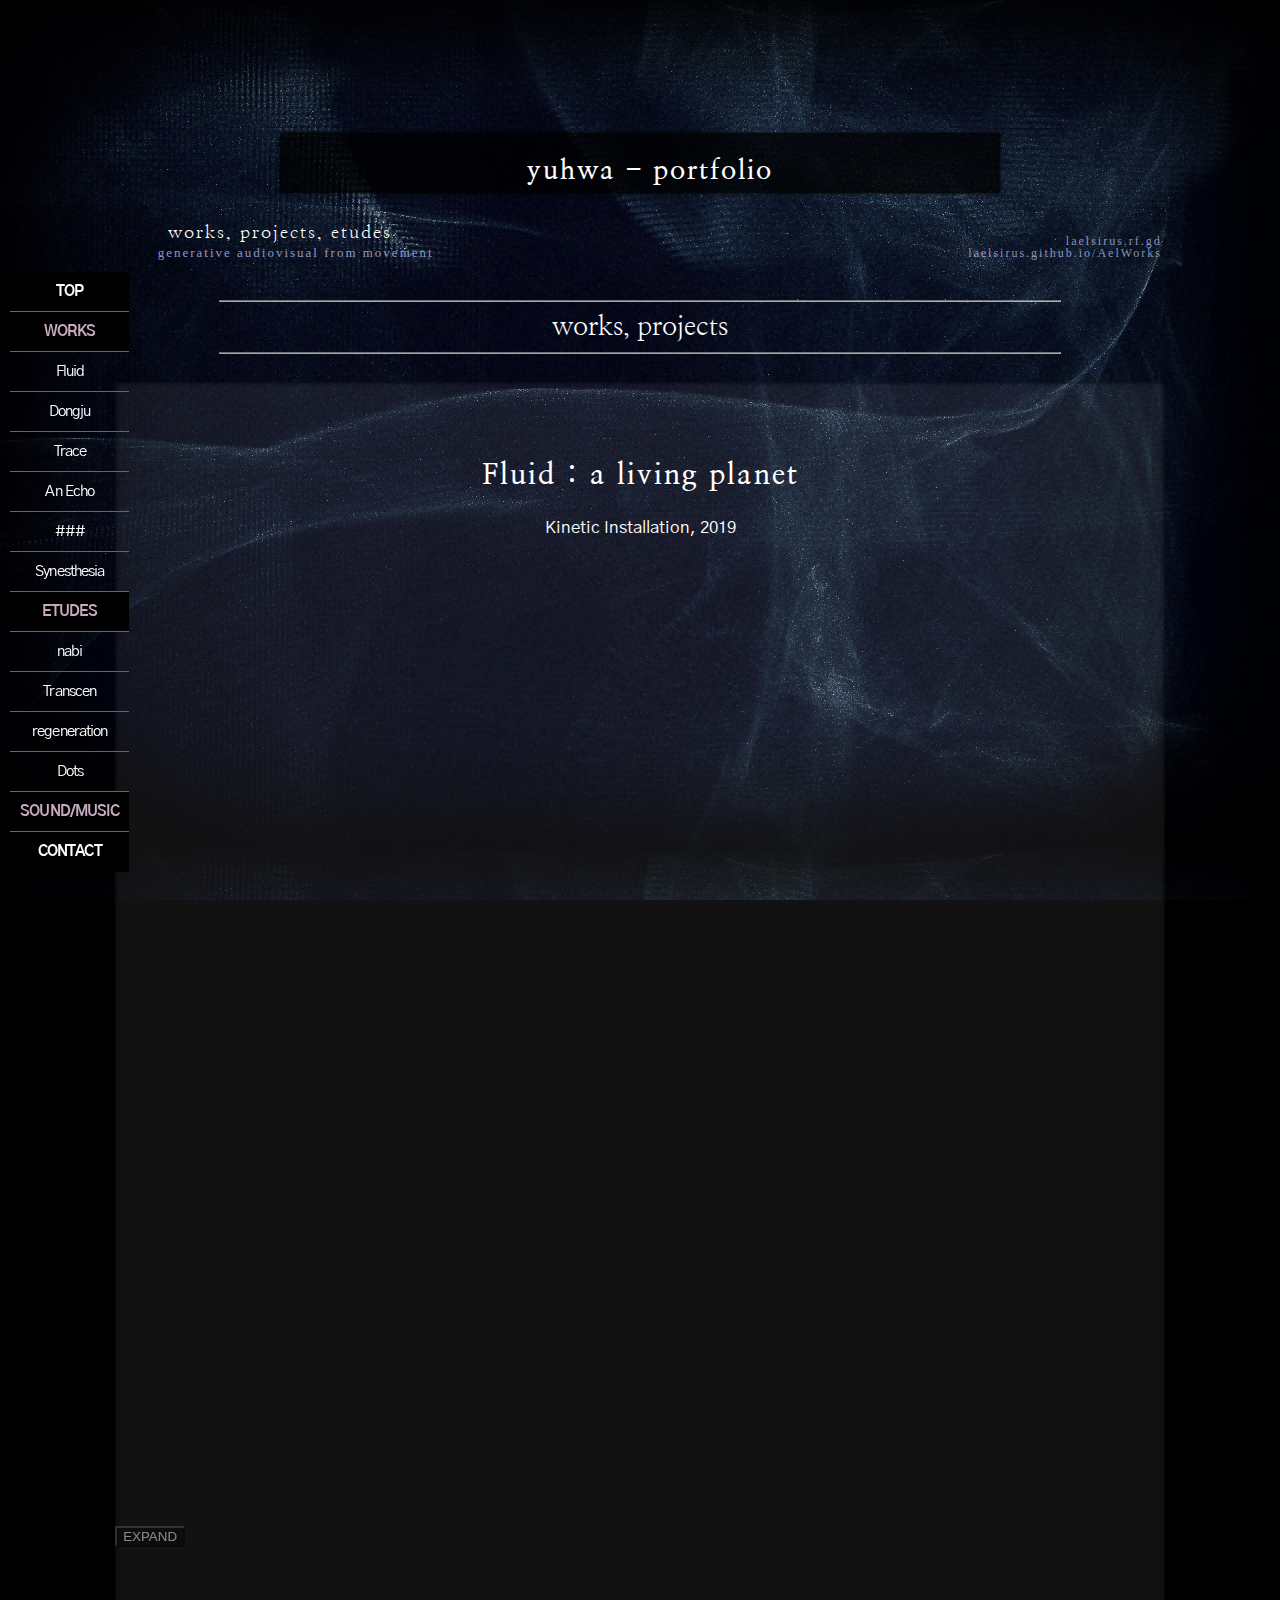
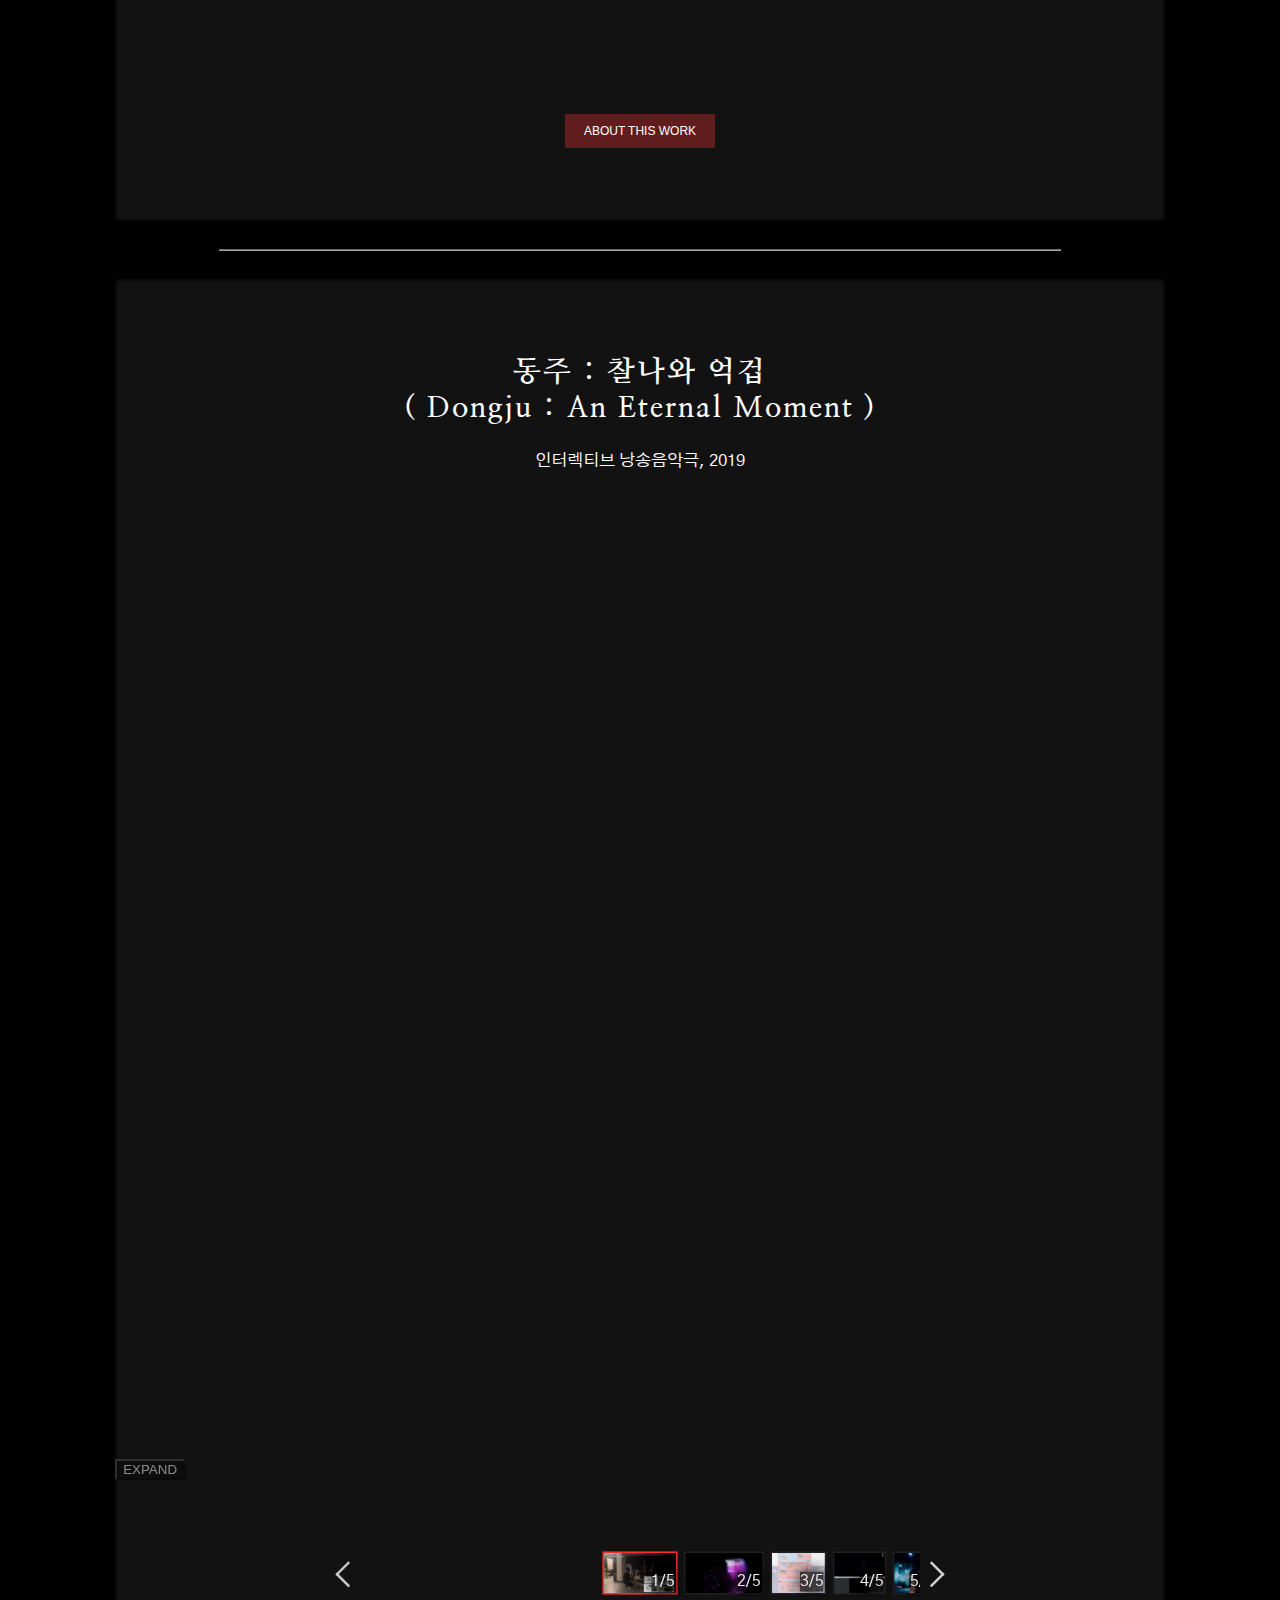
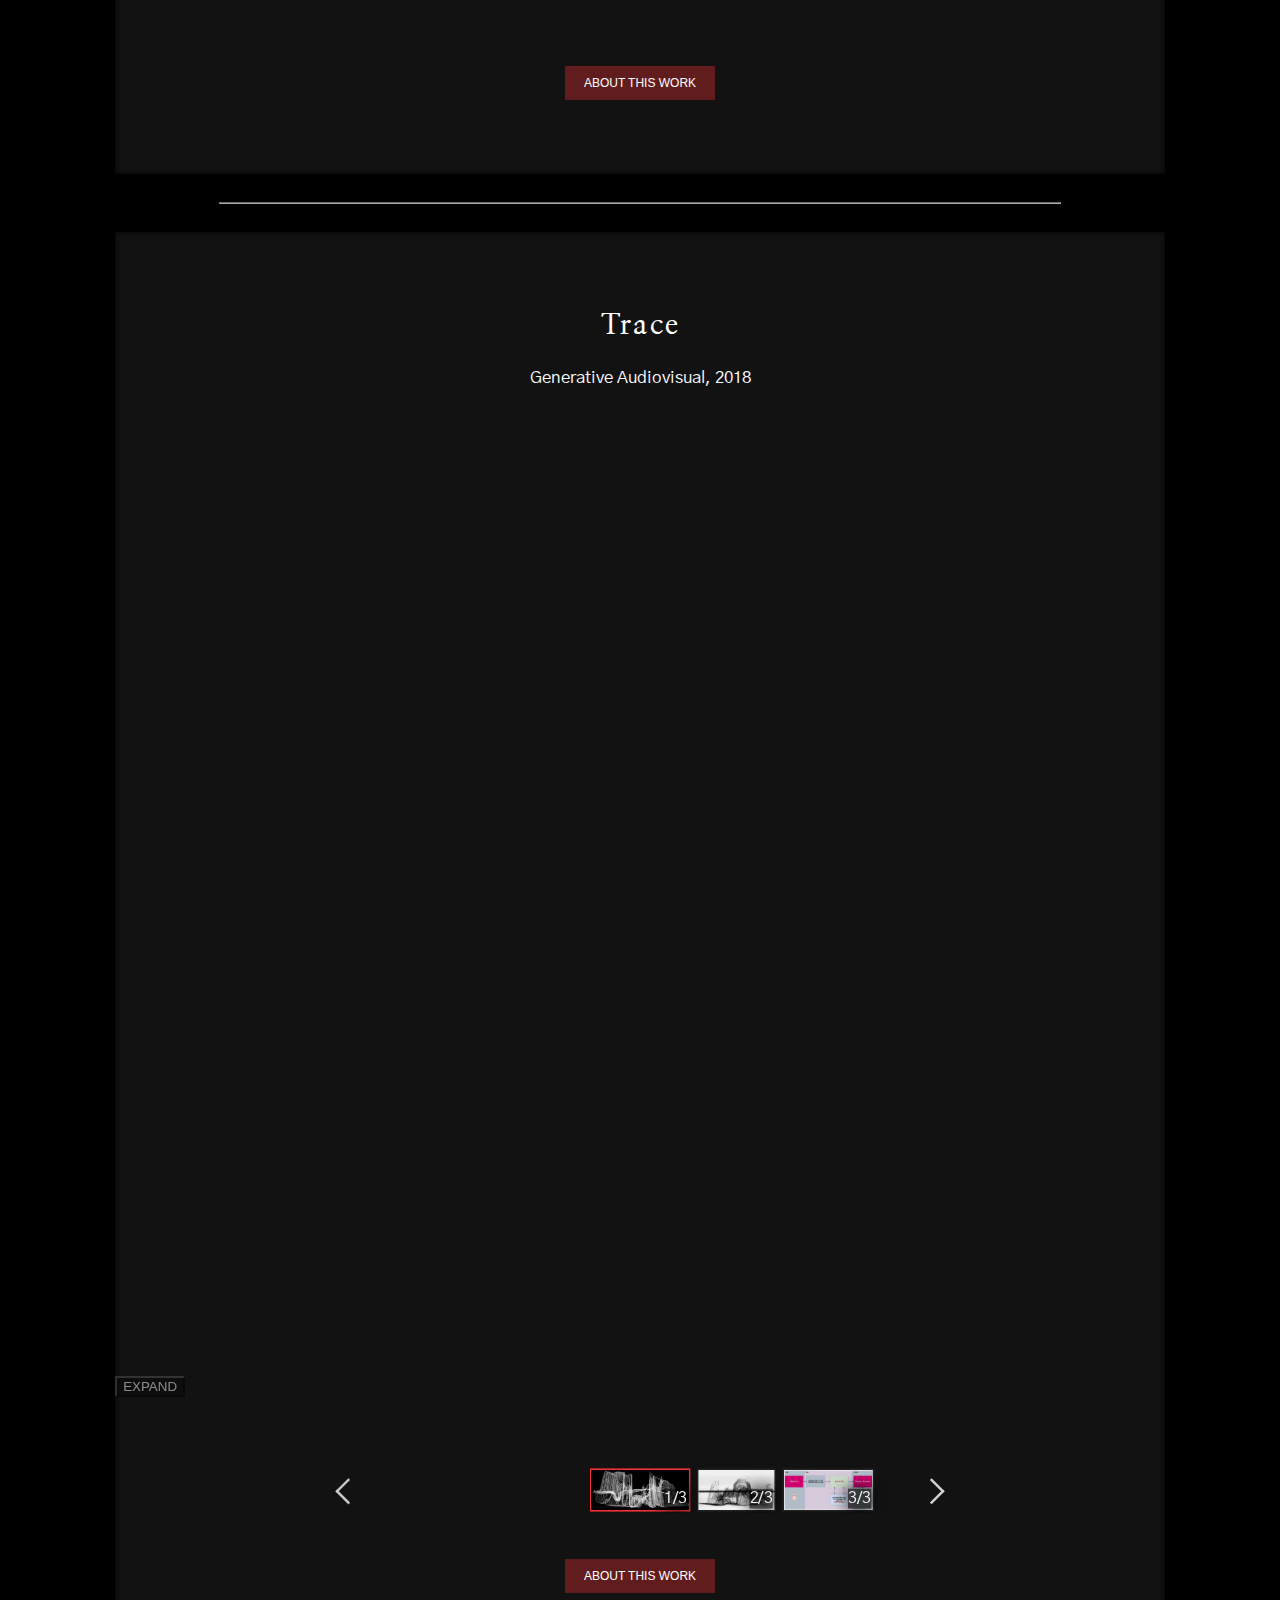
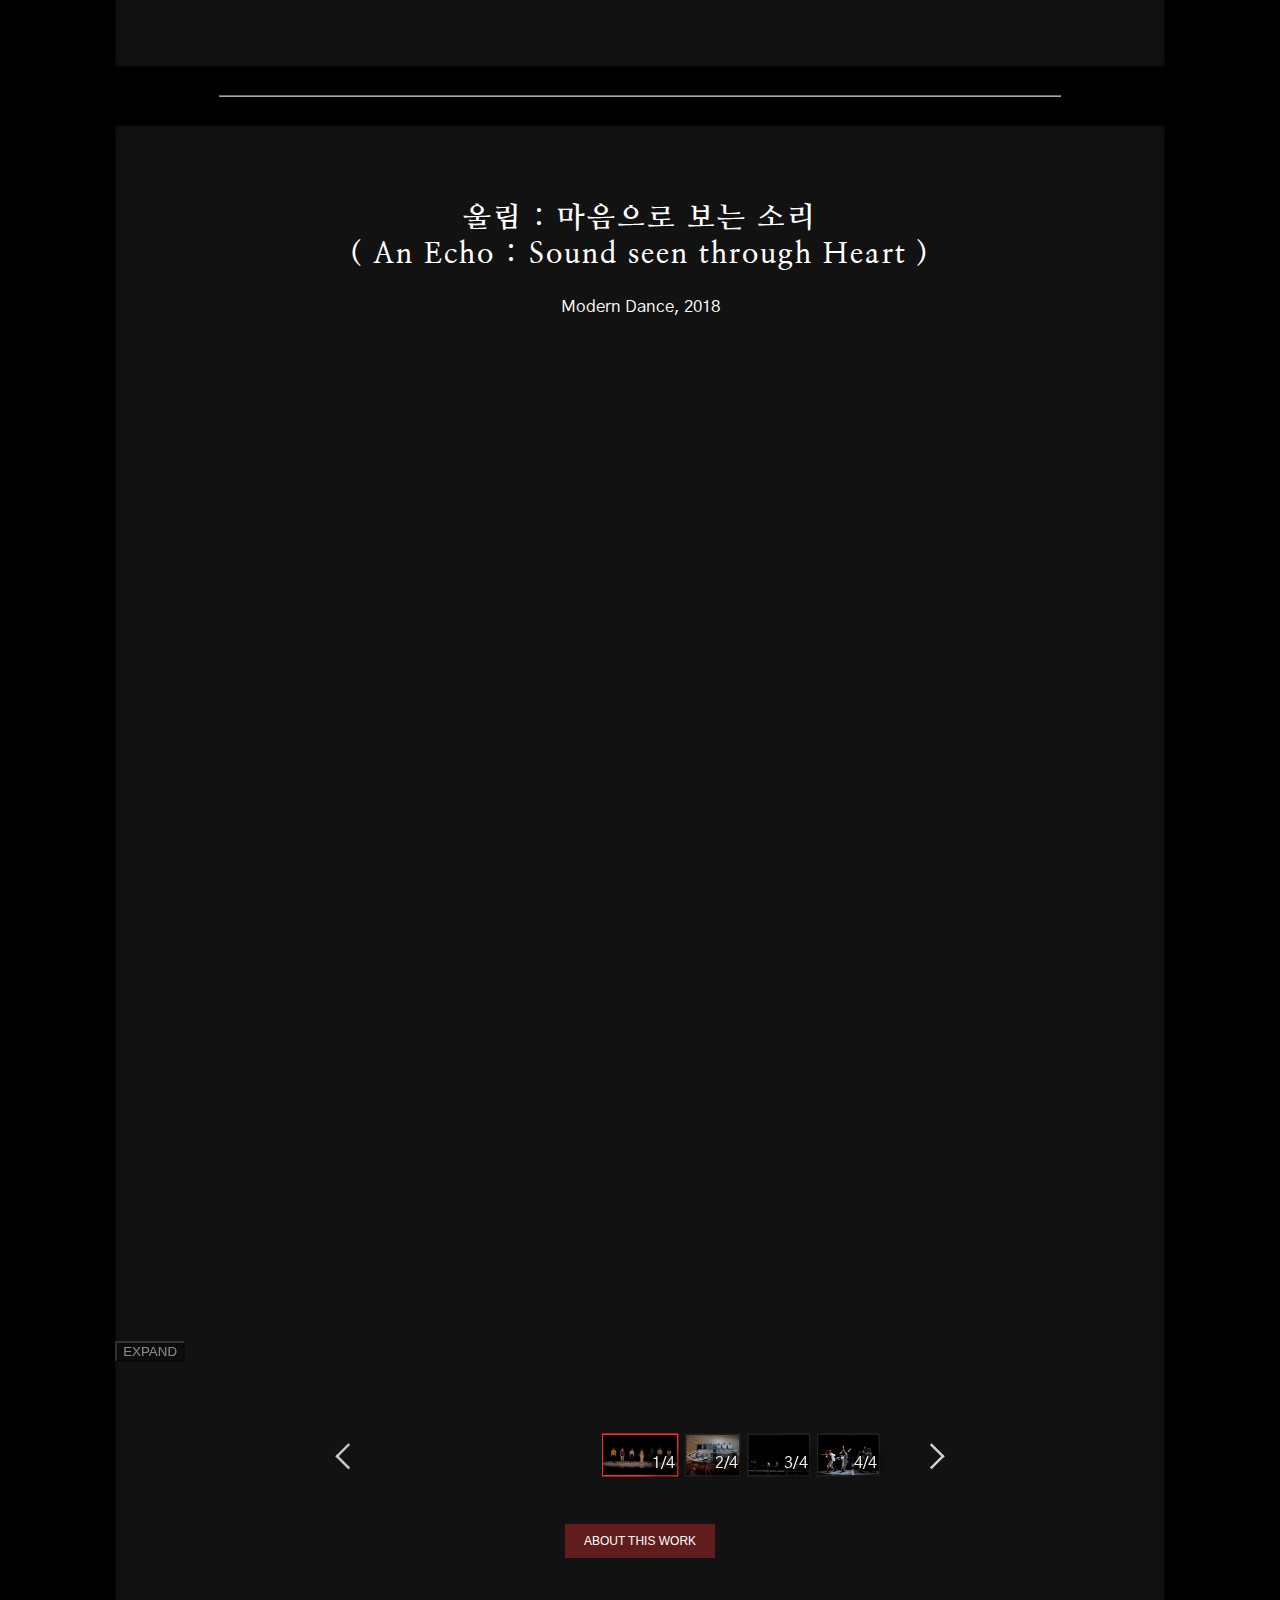
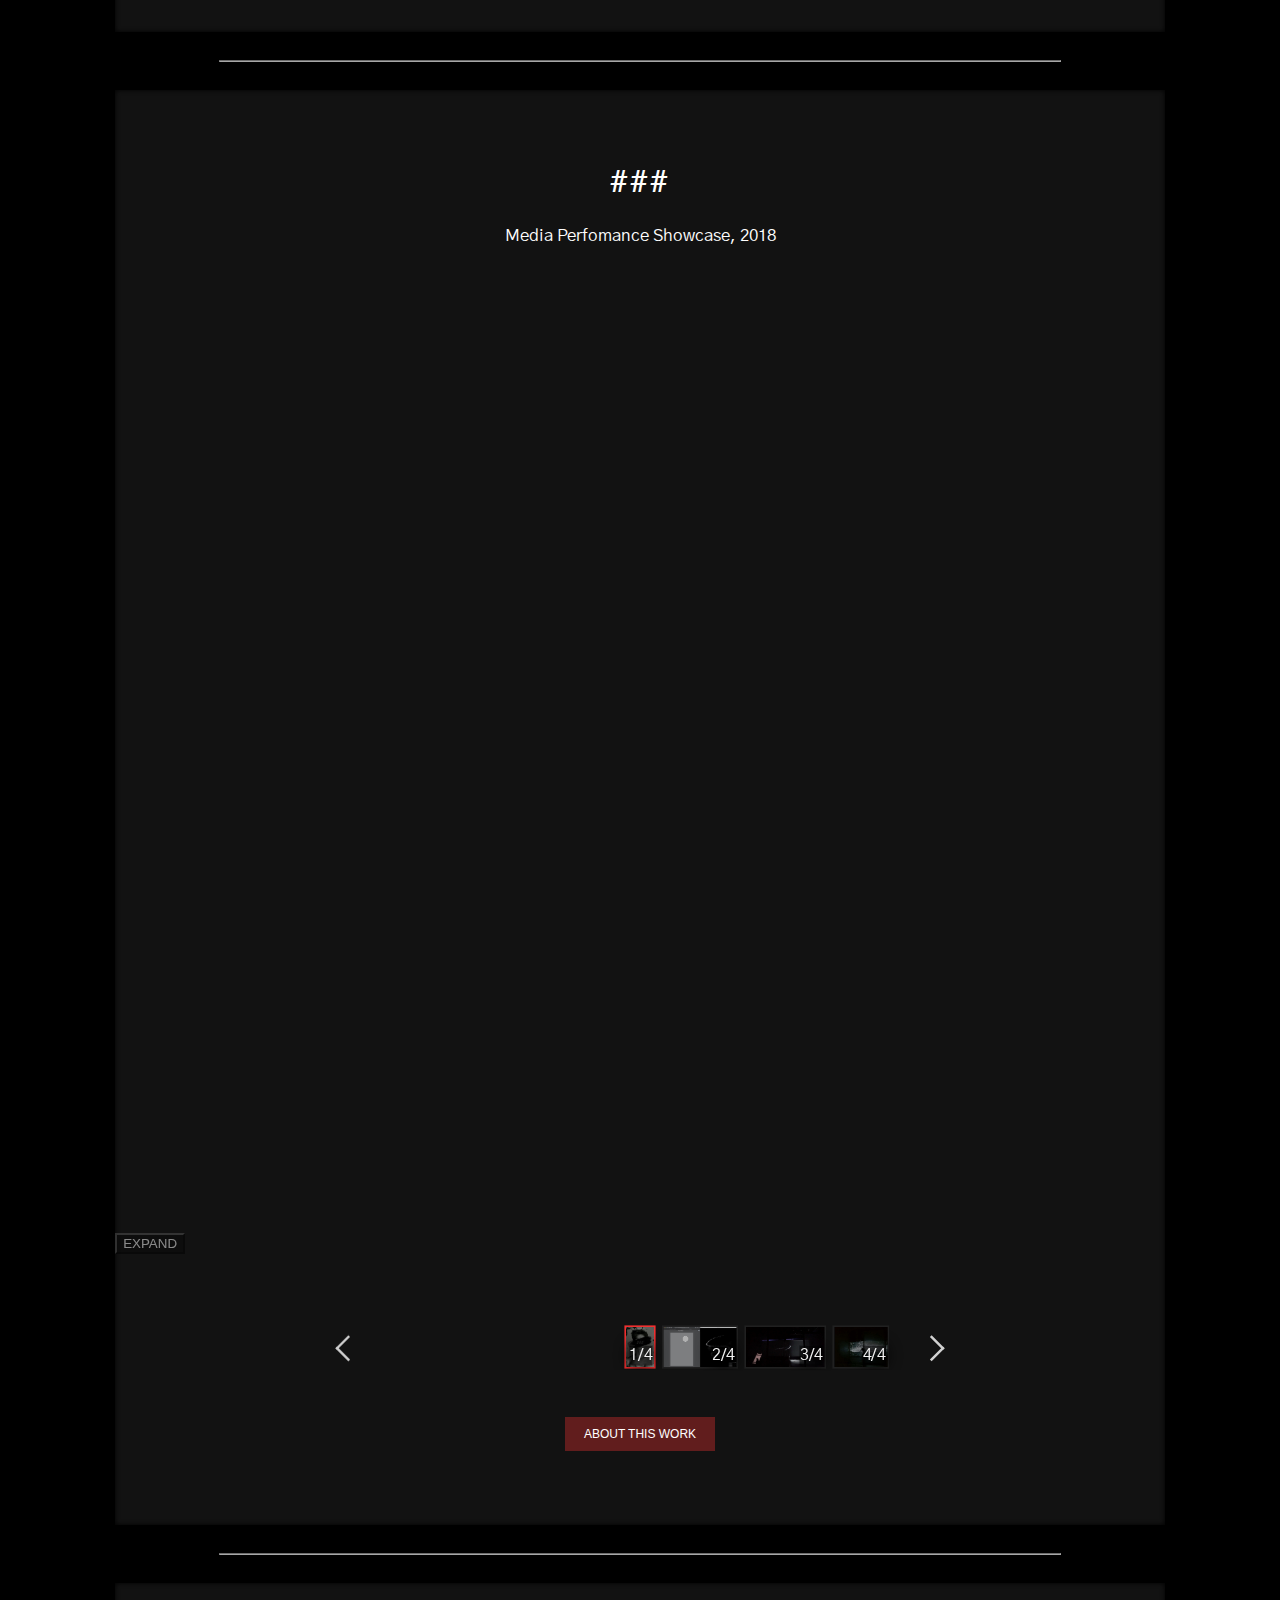
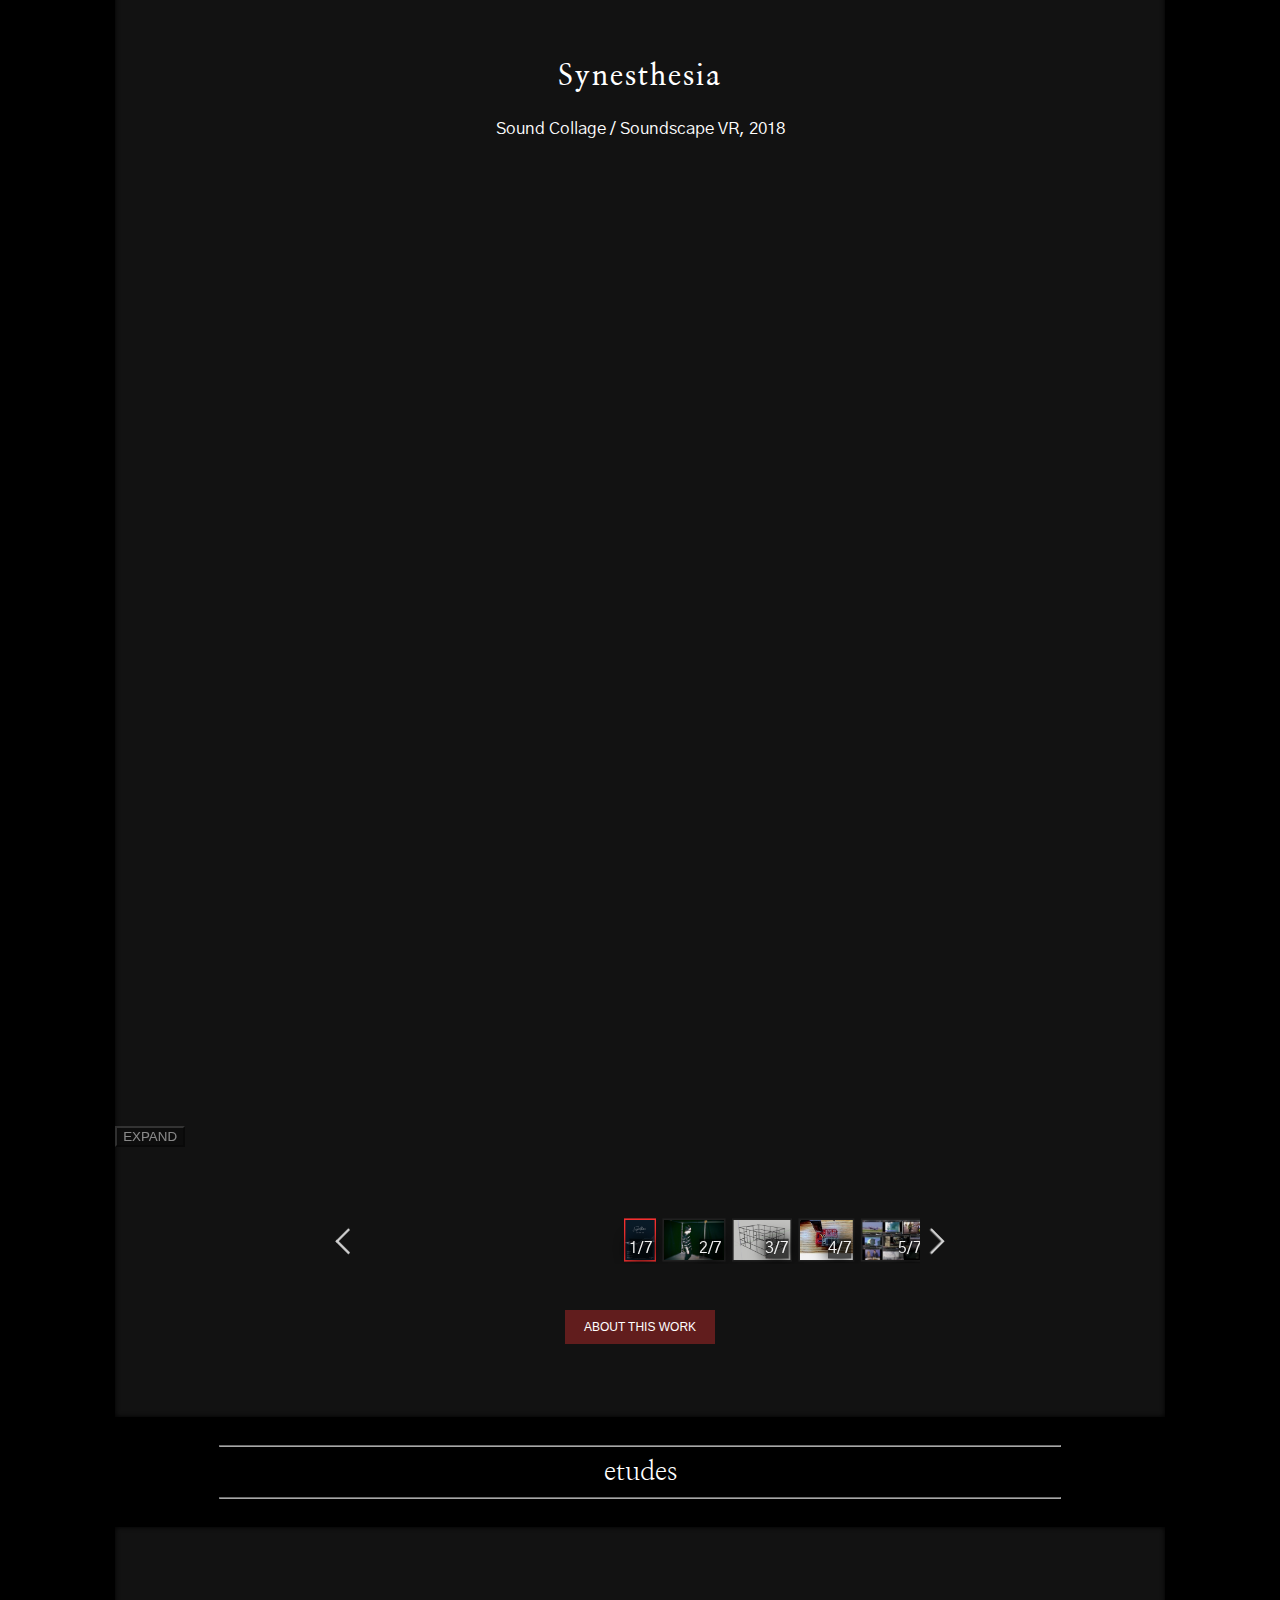
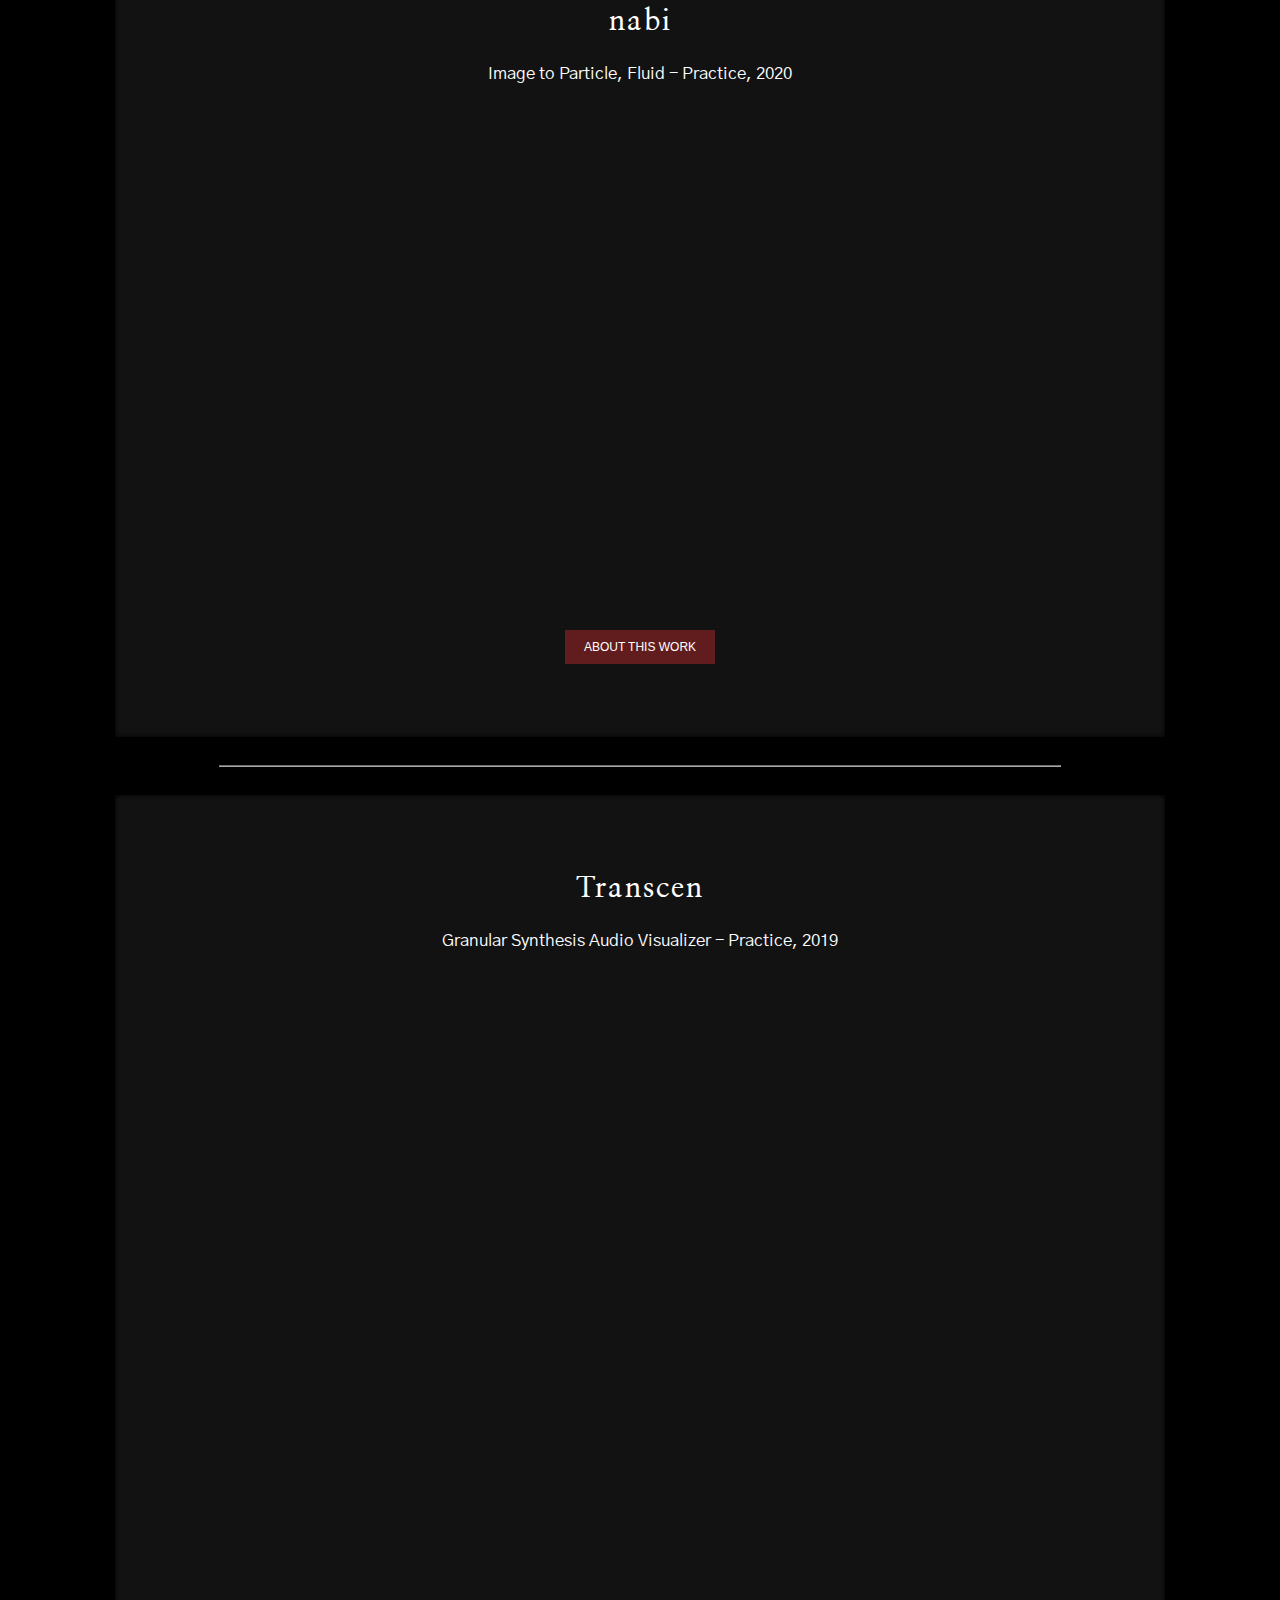
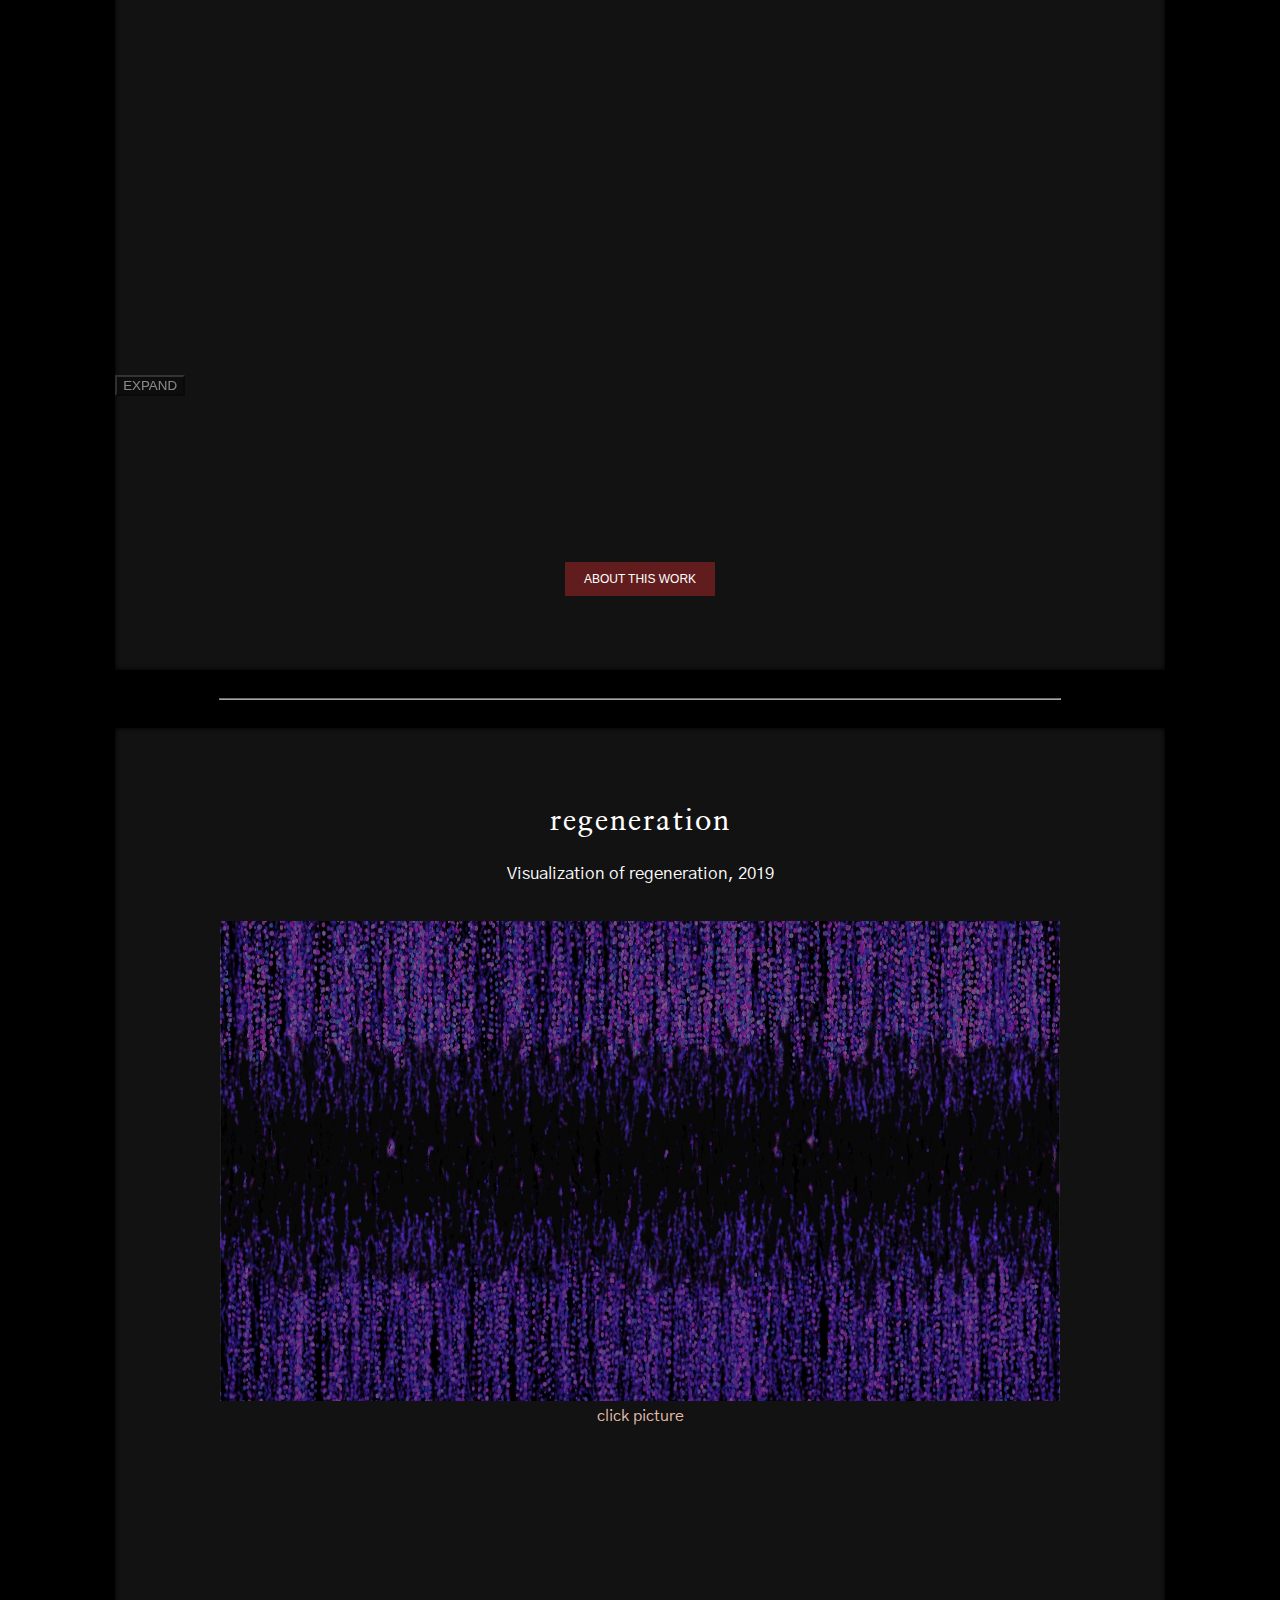
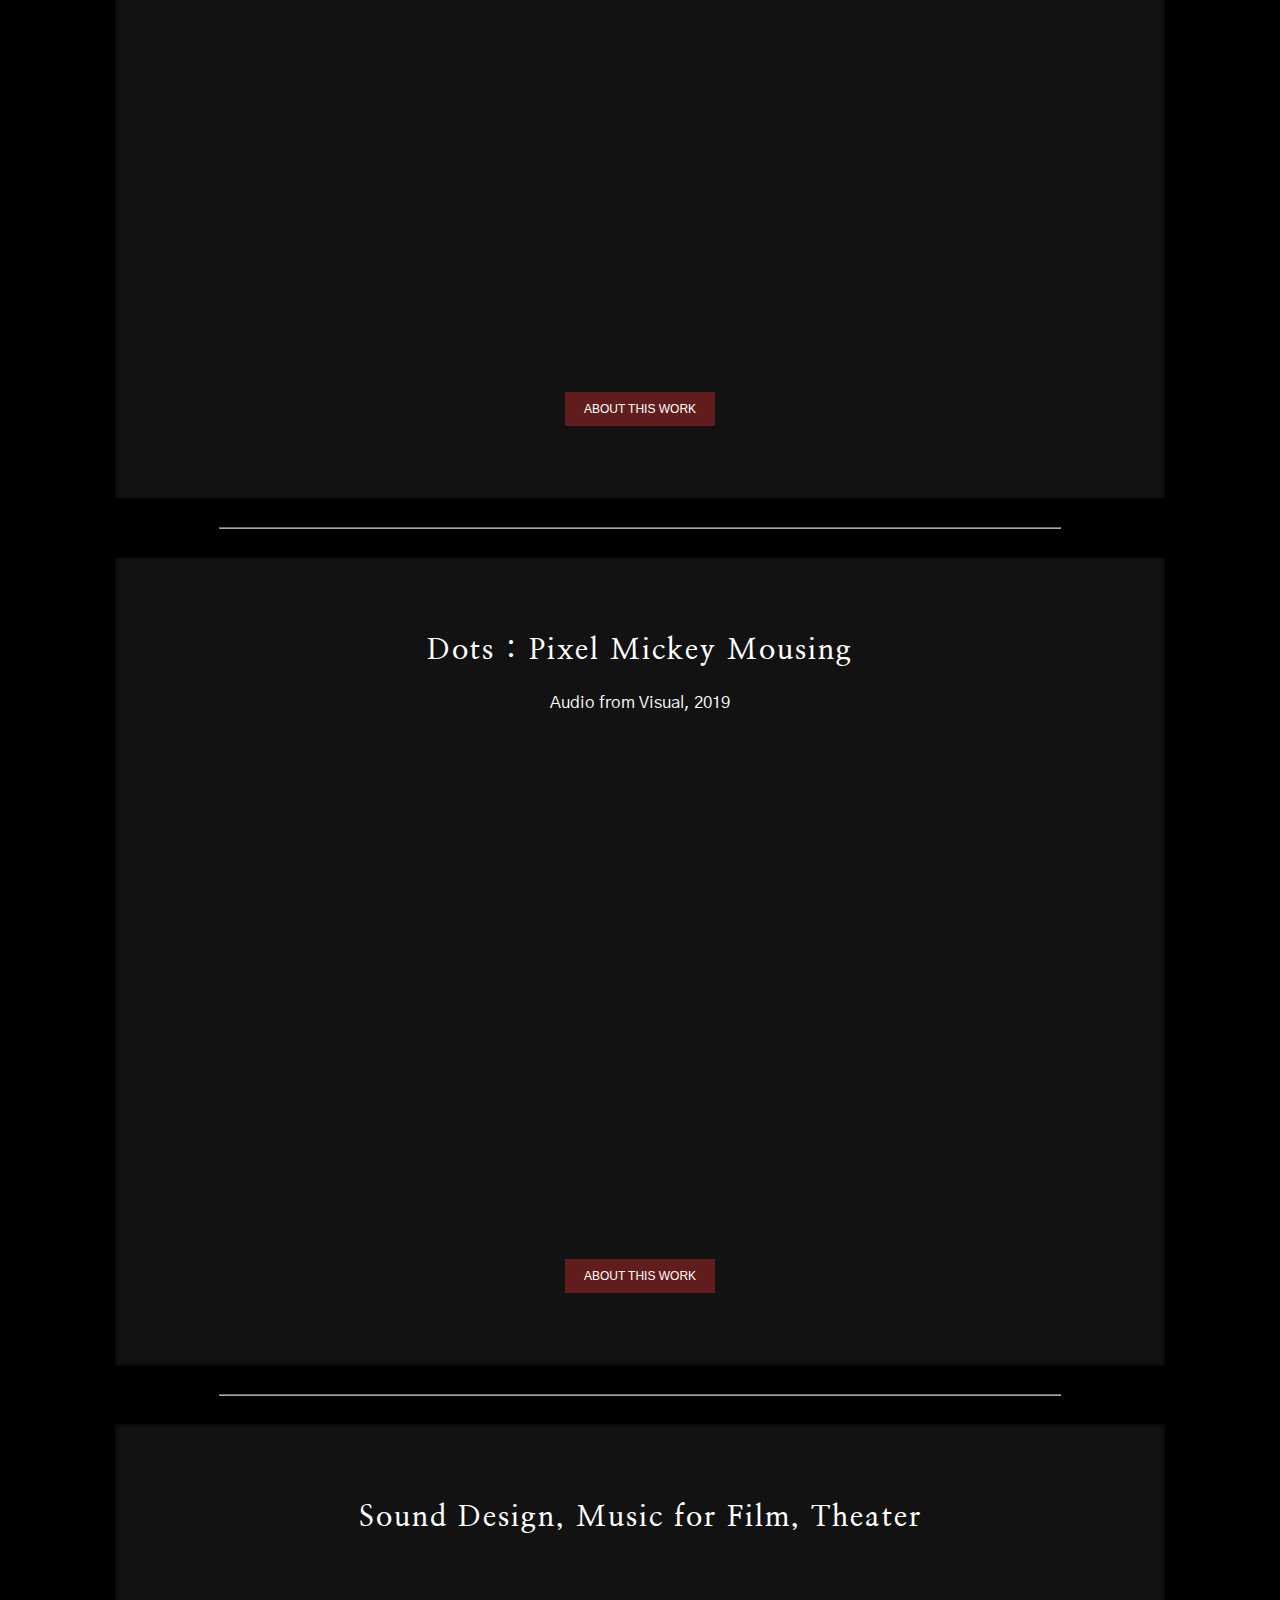
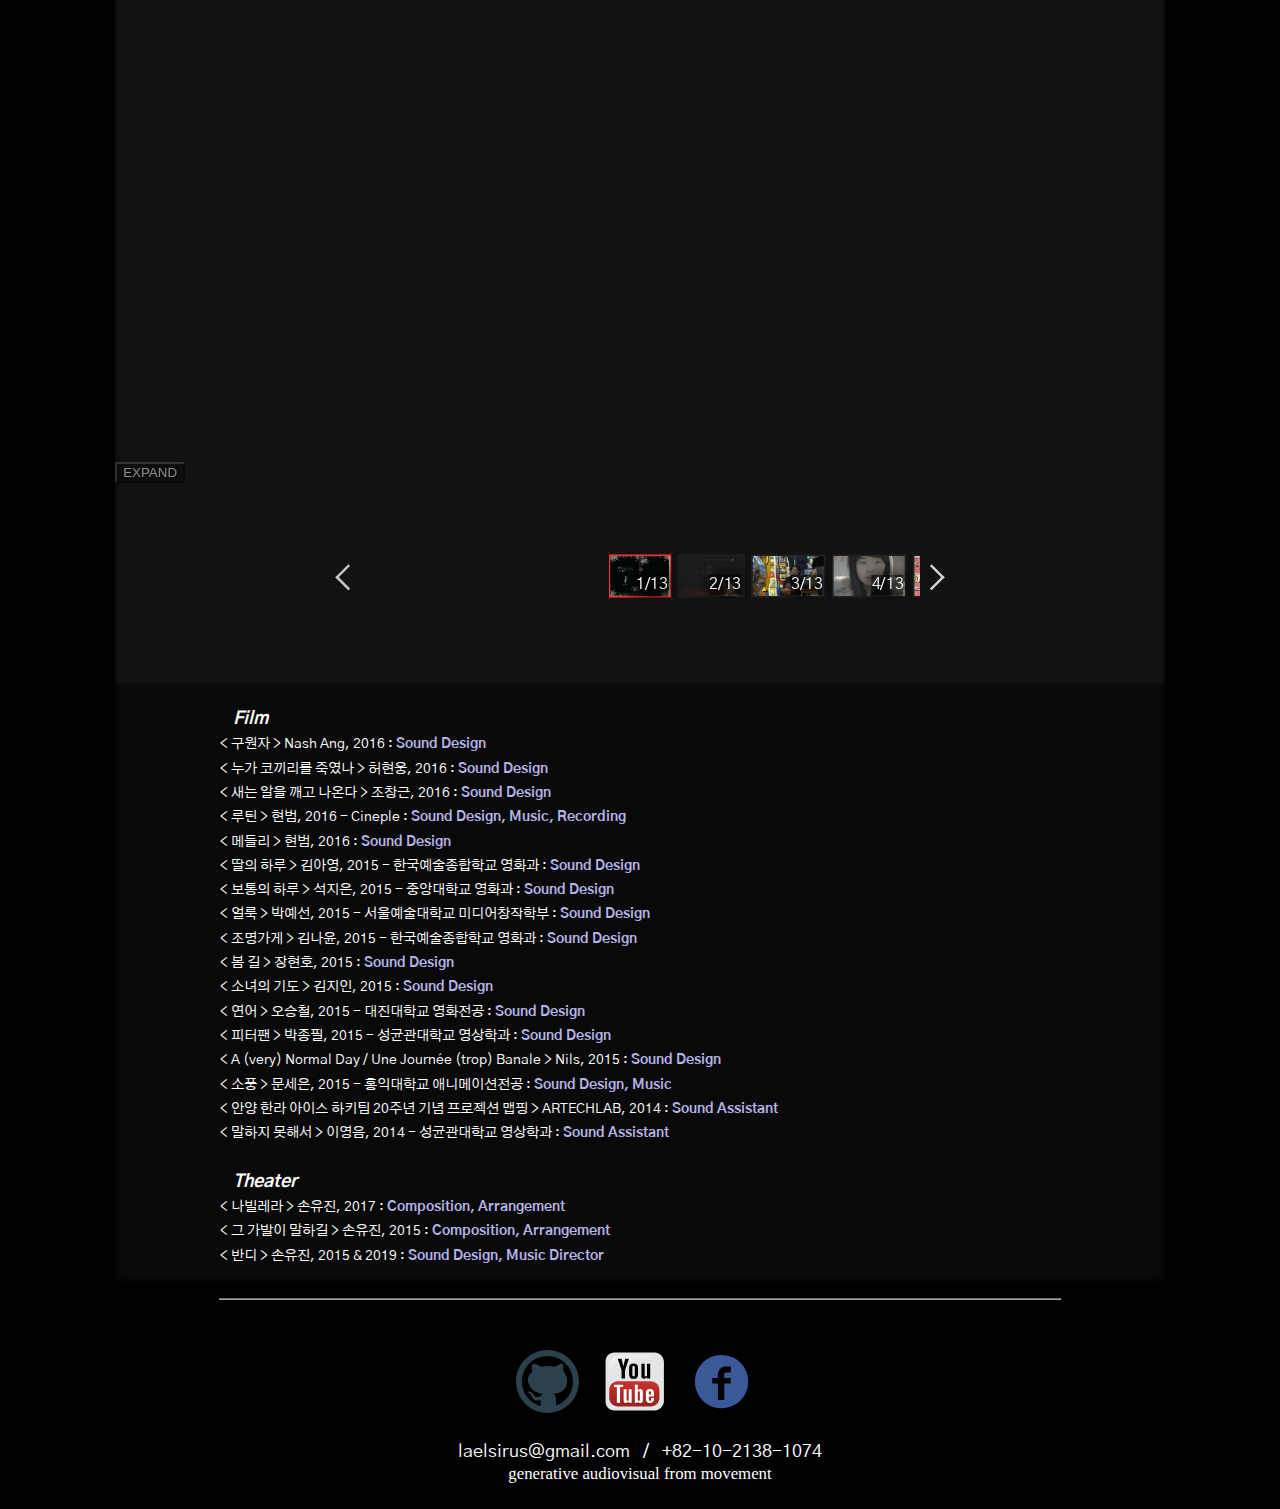
<file: index.html>
<!doctype html>
<html>
<head>
<meta charset="utf-8">
<title>Ael Works</title>
<link href="slider/ninja-slider.css" rel="stylesheet" type="text/css" />
<link href="slider/thumbnail-slider.css" rel="stylesheet" type="text/css" />
<link href="js/expander.css" rel="stylesheet" type="text/css" />
<link href="css/style.css?Version=1.0" rel="stylesheet" type="text/css">
<link href="https://fonts.googleapis.com/css?family=Gothic+A1:400,900|Nanum+Myeongjo&display=swap&subset=korean" rel="stylesheet">
<script src="https://ajax.googleapis.com/ajax/libs/jquery/2.1.4/jquery.min.js"></script>
<script src="js/expander.js"></script>
<script src="slider/ninjaVideoPlugin.js"></script>
<script src="slider/ninja-slider.js" type="text/javascript"></script>
<script src="slider/thumbnail-slider.js" type="text/javascript"></script>
<script>
      function fadeInPage() {
        if (!window.AnimationEvent) { return; }
        var fader = document.getElementById('fader');
        fader.classList.add('fade-out');
      }

      document.addEventListener('DOMContentLoaded', function() {
        if (!window.AnimationEvent) { return }

        var anchors = document.getElementsByTagName('EDITING');

        for (var idx=0; idx<anchors.length; idx+=1) {
          if (anchors[idx].hostname !== window.location.hostname) {
            return;
          }

          anchors[idx].addEventListener('click', function(event) {
            var fader = document.getElementById('fader'),
                anchor = event.currentTarget;

            var listener = function() {
              window.location = anchor.href;
              fader.removeEventListener('animationend', listener);
            };
            fader.addEventListener('animationend', listener);

            event.preventDefault();
            fader.classList.add('fade-in');
          });
        }
      });

      window.addEventListener('pageshow', function (event) {
        if (!event.persisted) {
          return;
        }
        var fader = document.getElementById('fader');
        fader.classList.remove('fade-in');
      });
</script>
<script>
jQuery(document).ready(function($) {
    $(".scroll").click(function(event){
        $(document.getElementsByClassName("toggleClass")).css("display","none");
        event.preventDefault();
        $('html,body').animate({scrollTop:$(this.hash).offset().top}, 1500);
    });
    // $(".scrollButton").click(function(event){
    //     event.preventDefault();
    //     $('html,body').animate({scrollTop:$(this.hash).offset().top}, 1500);
    // });
});

$(document).ready(function(){
  $("#nabi").click(function(){ 
    $("#nabiToggle").toggle(1000);
  });
});
$(document).ready(function(){
  $("#transcen").click(function(){ 
    $("#transcenToggle").toggle(1000);
  });
});
$(document).ready(function(){
  $("#fluid").click(function(){ 
    $("#fluidToggle").toggle(1000);
  });
});
$(document).ready(function(){
  $("#dots").click(function(){ 
    $("#dotsToggle").toggle(1000);
  });
});
$(document).ready(function(){
  $("#regeneration").click(function(){ 
    $("#regenerationToggle").toggle(1000);
  });
});
$(document).ready(function(){
  $("#dongju").click(function(){ 
    $("#dongjuToggle").toggle(1000);
  });
});
$(document).ready(function(){
  $("#trace").click(function(){ 
    $("#traceToggle").toggle(1000);
  });
});
$(document).ready(function(){
  $("#echo").click(function(){ 
    $("#echoToggle").toggle(1000);
  });
});
$(document).ready(function(){
  $("#sharp").click(function(){ 
    $("#sharpToggle").toggle(1000);
  });
});
$(document).ready(function(){
  $("#synesthesia").click(function(){ 
    $("#synesthesiaToggle").toggle(1000);
  });
});
</script>
<script>
window.onkeydown = function() {
  var kcode = event.keyCode;
  if(kcode == 27) event.returnValue = false;
  // if(kcode == 84) event.returnValue = $("body,html,ninja-slider8,ninja-slider8.fullscreen").scrollTop($(document).height());
}
</script>
<style>
  body{
    background-color:black;
    background-image:url(img/particle.jpg);
    background-size: 100%;
    background-attachment: fixed;
    font-family: 'Gothic A1', sans-serif;
    color:white;
    margin-left: 9%;
    margin-right: 9%;
    margin-top: 9%;
    overflow: auto;
  }
</style>
</head>
<body>

  <script type="text/javascript">
      function isMobile() {
        var a = navigator.userAgent || navigator.vendor || window.opera;
        return /(android|bb\d+|meego).+mobile|avantgo|bada\/|blackberry|blazer|compal|elaine|fennec|hiptop|iemobile|ip(hone|od)|iris|kindle|lge |maemo|midp|mmp|mobile.+firefox|netfront|opera m(ob|in)i|palm( os)?|phone|p(ixi|re)\/|plucker|pocket|psp|series(4|6)0|symbian|treo|up\.(browser|link)|vodafone|wap|windows (ce|phone)|xda|xiino/i.test(a) || /1207|6310|6590|3gso|4thp|50[1-6]i|770s|802s|a wa|abac|ac(er|oo|s\-)|ai(ko|rn)|al(av|ca|co)|amoi|an(ex|ny|yw)|aptu|ar(ch|go)|as(te|us)|attw|au(di|\-m|r |s )|avan|be(ck|ll|nq)|bi(lb|rd)|bl(ac|az)|br(e|v)w|bumb|bw\-(n|u)|c55\/|capi|ccwa|cdm\-|cell|chtm|cldc|cmd\-|co(mp|nd)|craw|da(it|ll|ng)|dbte|dc\-s|devi|dica|dmob|do(c|p)o|ds(12|\-d)|el(49|ai)|em(l2|ul)|er(ic|k0)|esl8|ez([4-7]0|os|wa|ze)|fetc|fly(\-|_)|g1 u|g560|gene|gf\-5|g\-mo|go(\.w|od)|gr(ad|un)|haie|hcit|hd\-(m|p|t)|hei\-|hi(pt|ta)|hp( i|ip)|hs\-c|ht(c(\-| |_|a|g|p|s|t)|tp)|hu(aw|tc)|i\-(20|go|ma)|i230|iac( |\-|\/)|ibro|idea|ig01|ikom|im1k|inno|ipaq|iris|ja(t|v)a|jbro|jemu|jigs|kddi|keji|kgt( |\/)|klon|kpt |kwc\-|kyo(c|k)|le(no|xi)|lg( g|\/(k|l|u)|50|54|\-[a-w])|libw|lynx|m1\-w|m3ga|m50\/|ma(te|ui|xo)|mc(01|21|ca)|m\-cr|me(rc|ri)|mi(o8|oa|ts)|mmef|mo(01|02|bi|de|do|t(\-| |o|v)|zz)|mt(50|p1|v )|mwbp|mywa|n10[0-2]|n20[2-3]|n30(0|2)|n50(0|2|5)|n7(0(0|1)|10)|ne((c|m)\-|on|tf|wf|wg|wt)|nok(6|i)|nzph|o2im|op(ti|wv)|oran|owg1|p800|pan(a|d|t)|pdxg|pg(13|\-([1-8]|c))|phil|pire|pl(ay|uc)|pn\-2|po(ck|rt|se)|prox|psio|pt\-g|qa\-a|qc(07|12|21|32|60|\-[2-7]|i\-)|qtek|r380|r600|raks|rim9|ro(ve|zo)|s55\/|sa(ge|ma|mm|ms|ny|va)|sc(01|h\-|oo|p\-)|sdk\/|se(c(\-|0|1)|47|mc|nd|ri)|sgh\-|shar|sie(\-|m)|sk\-0|sl(45|id)|sm(al|ar|b3|it|t5)|so(ft|ny)|sp(01|h\-|v\-|v )|sy(01|mb)|t2(18|50)|t6(00|10|18)|ta(gt|lk)|tcl\-|tdg\-|tel(i|m)|tim\-|t\-mo|to(pl|sh)|ts(70|m\-|m3|m5)|tx\-9|up(\.b|g1|si)|utst|v400|v750|veri|vi(rg|te)|vk(40|5[0-3]|\-v)|vm40|voda|vulc|vx(52|53|60|61|70|80|81|83|85|98)|w3c(\-| )|webc|whit|wi(g |nc|nw)|wmlb|wonu|x700|yas\-|your|zeto|zte\-/i.test(a.substr(0, 4));
      }

      if (isMobile()) {
        document.location = "https://laelsirus.github.io/AelWorks/mobile";
      }
      else {
      }
  </script>

  <svg id="fader"></svg>
  <script>fadeInPage()</script>
  
  <section id="main" style="padding: 0 0 0 0;">
        <div class="target" id="100"></div>
  </section>

  <div class="container" style="background-color: rgba(0,0,0,0.5);">
    <nav class="navi" style="font-size: 130%; line-height: 90%; background-color: rgba(0,0,0,0.5); box-shadow: 0 0 3px 0px black;">
    <br>
    <a href="JavaScript:window.location.reload()" style="width: 100%; font-family: 'Nanum Myeongjo', serif; letter-spacing: 2px; font-size: 130%; font-weight: bolder;">
      yuhwa - portfolio
    </a>
    </nav>
  </div>
  <h1>works, projects, etudes
  <div style="font-family: 'Nanum Myeongjo;', serif; font-size: 12px; float: right; text-align: right; line-height: 12px; margin-right: 3px; color: rgba(170,170,255,1);">
  <br>
  <a class="alter" href="http://laelsirus.rf.gd" style="color: rgba(200,200,255,0.7);">laelsirus.rf.gd</a>
  <br>
  <a class="alter" href="https://laelsirus.github.io/AelWorks" style="color: rgba(200,200,255,0.7);">laelsirus.github.io/AelWorks</a>
  <br>

  <!-- <a class="alter" href="index.html" style="color: rgba(100,200,255,0.7); line-height: 150%; font-weight: bold;">KOREAN</a> -->
  <!-- <a class="alter" href="index_en.html" style="color: rgba(100,200,255,0.5);">ENGLISH</a> -->
  <br>

  </div>
  <div style="font-family: 'Nanum Myeongjo;', serif; font-size: 13px; line-height: 15px; margin-left: -10px; color: rgb(150,150,200);">
    generative audiovisual from movement
  </div>
  </h1>
  <aside id="nav" style="margin-left: -10%; word-break:break-all; font-size: 95%; letter-spacing: -0.1vmin;">
    <nav>
        <a href="#100" class="scroll" style="background-color: black; font-weight: bold;">TOP</a>
        <a href="#99" class="scroll" style="background-color: black; font-weight: bold; color:rgba(200, 170, 190, 100);">WORKS</a>
        <a href="#9" class="scroll">Fluid</a>
        <a href="#6" class="scroll">Dongju</a>
        <a href="#5" class="scroll">Trace</a>
        <a href="#4" class="scroll">An Echo</a>
        <a href="#3" class="scroll">###</a>
        <a href="#2" class="scroll">Synesthesia</a>
        <a href="#98" class="scroll" id="practice" style="background-color: black; font-weight: bold; color:rgba(200, 170, 190, 100);">ETUDES</a>
        <a href="#11" class="scroll">nabi</a>
        <a href="#10" class="scroll">Transcen</a>
        <a href="#8" class="scroll">regeneration</a>
        <a href="#7" class="scroll">Dots</a>
        <a href="#1" class="scroll" style="background-color: black; font-weight: bold; color:rgba(200, 170, 190, 100);">SOUND/MUSIC</a>
        <a href="#0" class="scroll" id="bottom" style="background-color: black; font-weight: bold; border-color: rgba(0,0,0,0); ">CONTACT</a>
    </nav>
  </aside>

  <script type="text/javascript">
    $('#nav nav a').on('click', function(event) {
        $(this).parent().find('a').removeClass('active');
        $(this).addClass('active');
    });

    $(window).on('scroll', function() {
        $('.target').each(function() {
            if($(window).scrollTop() > $(this).offset().top - 300) {
                var id = $(this).attr('id');
                $('#nav nav a').removeClass('active');
                $('#nav nav a[href=#'+ id +']').addClass('active');
            }
            if($(window).scrollTop() < 50) {
                $('#nav nav a').removeClass('active');
            }
            if ($(window).scrollTop() + $(window).height() > $(document).height() - 50 ) {
                $('#nav nav a').removeClass('active');
            }
        });
    });
  </script>
<!--   <script>
function sidebar_toggle(name) {
  var root = document.documentElement;
  var buttonText = document.getElementById(name);
  if (~root.className.indexOf(' selector')) {
    root.className = root.className.replace(' selector', '');
    $(document.getElementById("ninja-slider8")).css("-webkit-transform","scale(1,1)");
    buttonText.value = "EXPAND";
  } else {
    root.className += ' selector';
    $(document.getElementById("ninja-slider8")).css("-webkit-transform","scale(1.5,1.5)");
    buttonText.value = "ESC";
  };
};
  </script> -->

    <div class="target" id="99"></div>
    <br>
    <hr>
    <div style="text-align: center; font-family: 'Nanum Myeongjo', serif; font-size: 3vmin;">
    works, projects
    </div>
    <hr>
    <br>


  <section id="main">    
      <div class="target" id="9"></div>
    
    <h2>
      Fluid : a living planet
    </h2>
    <p>
      Kinetic Installation, 2019
      <br>
      <br>
      <iframe width="80%" height="480" src="https://player.vimeo.com/video/348847683" frameborder="0" allow="accelerometer; autoplay; encrypted-media; gyroscope; picture-in-picture" allowfullscreen></iframe>
    </p>

    <!--startSlider-->
    <div style="color:transparent;" "font-size: 0px;" "line-height: 0;">
    <div id='ninja-slider9' class="sliderClass">
        <div>
        <div class="slider-inner">
            <ul>
                <li>
                    <div class="video">
                        <iframe src="https://www.youtube.com/embed/ZXpu2382kHE?enablejsapi=1&start=0&rel=0&showinfo=0&iv_load_policy=3&modestbranding=1" wmode="Opaque" frameborder="0" allowfullscreen></iframe>
                    </div>
                    <div class="caption">가상 항성계 사운드 초안</div>
                </li>
                <li>
                    <div class="video">
                        <iframe src="https://www.youtube.com/embed/Ex9VvZrYZ_E?enablejsapi=1&start=0&rel=0&showinfo=0&iv_load_policy=3&modestbranding=1" wmode="Opaque" frameborder="0" allowfullscreen></iframe>
                    </div>
                    <div class="caption">LED 제어를 위한 항성계 공전 운동에 따른 컬러 합성 실험</div>
                </li>
                <li>
                    <a class="ns-img" href="img/fluid/fluid01.jpg"></a>
                    <div class="caption">전시장 Set-up</div>
                </li>
                <li>
                    <a class="ns-img" href="img/fluid/fluid02.jpg"></a>
                    <div class="caption">최종 현장 연동</div>
                </li>
                <li>
                    <a class="ns-img" href="img/fluid/fluid03.jpg"></a>
                    <div class="caption">전시 디스플레이 스크린</div>
                </li>
                <li>
                    <a class="ns-img" href="img/fluid/fluid04.jpg"></a>
                    <div class="caption">가상 항성계 사운드 Live Set</div>
                </li>
                <li>
                    <a class="ns-img" href="img/fluid/fluid05.jpg"></a>
                    <div class="caption">가상 항성계 사운드 구조</div>
                </li>
                <li>
                    <a class="ns-img" href="img/fluid/fluid06.jpg"></a>
                    <div class="caption">아카이브를 위한 2채널 HRTF 레코딩</div>
                </li>
            </ul>
            <div class="fs-iconButton" title="Expand/ESC"><input type="button" id="FSFluid" onclick="sidebar_toggle_fluid();" value="EXPAND"></div>
        </div>
        <div id="thumbnail-slider9">
                <div class="inner">
                    <ul>
                        <li>
                            <a class="thumb" href="img/fluid/thumb/fluidVideo01.jpg"></a>
                            <span>1/8</span>
                        </li>
                        <li>
                            <a class="thumb" href="img/fluid/thumb/fluidVideo02.jpg"></a>
                            <span>2/8</span>
                        </li>
                        <li>
                            <a class="thumb" href="img/fluid/thumb/fluid01.jpg"></a>
                            <span>3/8</span>
                        </li>
                        <li>
                            <a class="thumb" href="img/fluid/thumb/fluid02.jpg"></a>
                            <span>4/8</span>
                        </li>
                        <li>
                            <a class="thumb" href="img/fluid/thumb/fluid03.jpg"></a>
                            <span>5/8</span>
                        </li>
                        <li>
                            <a class="thumb" href="img/fluid/thumb/fluid04.jpg"></a>
                            <span>6/8</span>
                        </li>
                        <li>
                            <a class="thumb" href="img/fluid/thumb/fluid05.jpg"></a>
                            <span>7/8</span>
                        </li>
                        <li>
                            <a class="thumb" href="img/fluid/thumb/fluid06.jpg"></a>
                            <span>8/8</span>
                        </li>
                    </ul>
                </div>
            </div>
        </div>
    </div>
    </div>
    <!--endSlider-->
<!-- <div class="target" id="test"></div> -->
    <p>
      <br>
      <!-- <a href="#test" class="scrollButton"> -->
      <button id="fluid">ABOUT THIS WORK</button>
      <!-- </a> -->
      <br>
      <article>
      <p2 id="fluidToggle" class="toggleClass" style="display:none;">
        <br>
        <stitle>
        Fluid : a living planet
        </stitle>
        <br>
        <stitle2>
        Kinetic Installation, 남산예술센터 심재순관 2층
        <br>
        06.15 ~ 06.16, 2019
        </stitle2>
        <br>
        <br>
        유체, 열, 관성에 기반한 살아있는 행성 창조, 9개 채널의 스피커를 통한 가상 항성계와 행성 사운드 생성
        <br>
        Rheoscopic Fluid, Acryl, Aluminum, Mortor, Speaker, Webcam, 1300 * 1500
        <br>
        Ableton Live, Max
        <br>
        <br>
        <credit>Credit</credit>
        <br>
        <br>
        theTeam presents
        <br>
        <br>
        <smallIndex>Director, Materials Research, Hardware</smallIndex>
        <br>
        김성백
        <br>
        <br>
        <smallIndex>Physical Computing, Hardware</smallIndex>
        <br>
        최혜정
        <br>
        <br>
        <smallIndex>Interactive Sound Generation</smallIndex>
        <br>
        <me>김유화</me>
        <br>
        <br>
        <smallIndex>Sound Design</smallIndex>
        <br>
        박제호
        <br>
        <br>
        <smallIndex>Sound Engineering</smallIndex>
        <br>
        권혁빈
        <br>
        <description>
        <div style="opacity: 0; line-height: 0;">
description is under preparation.description is under preparation.description is under preparation.description is under preparation.description is under preparation.
</div>
        <descriptionTitle>&nbsp; Description</descriptionTitle><br><br>
&ensp;'Fluid : A living planet'은 이름 그대로 액체로 제작된 살아있는 행성이다.<br>
이 행성은 오직 열과 회전 두 개의 힘만을 가지지만 표면에는 창발적인 패턴들이 나타며 이 패턴은 행성이 만들어내는 소리의 근원이 된다.<br>
주위에선 함께 공전하며 다가오는 행성들의 소리가 행성의 것과 조화를 이루며 연주된다.<br><br>
&ensp;우리는 실제 행성이 가진 생명력에 집중한다.<br>
행성이 끊임없이 만드는 복잡한 현상들은 의지를 가진 듯 창발적이며 유의미하다.<br>
이것은 기본적으로 인간에게 감각될 수 없으나 'Fluid : A living planet'은 인간이 이를 직접 감각할 수 있는 행성이다.
물리적인 틀에 인위적으로 생명력을 부여받은 행성을 통해 관객으로 하여금 행성이 가진 생명력을 감각하고 실제 천체에도 같은 맥락의 관점을 확장시키는 데 목적이 있다.<br><br>
&ensp;'Fluid : A living planet'에서 사운드는 두 가지로 나뉜다.<br>
작품에서 시각적으로 존재하는 행성과, 그것이 속해있는 가상 항성계의 사운드이다.<br>
행성의 사운드는 자체적으로 발생되는 데이터를 사운드로 전환하여 행성이 스스로 소리 내는 구조를 갖는 것에 목표를 두었다.<br>
행성이 속해 있는 공간을 사운드로 디자인하기 위해 항성계의 공전 개념이 도입되었다.<br>
행성을 중심으로 가상 행성들의 벡터를 사운드로 전환, 8개의 스피커로 확장하여 전달한다.<br>
사운드에 항성계의 개념이 들어감으로서 작품 배경음의 역할에 그치지 않고, 항성계를 구성하는 객체들의 움직임이 반영된 사운드스케이프를 구성하였다.<br>
        </description>
</article>
      </p2>
    </p>
    </section>
    <br>
    <hr>
    <br>
    
    
    <section id="main">
      <div class="target" id="6"></div>
    <h2>
      동주 : 찰나와 억겁
      <br>
      ( Dongju : An Eternal Moment )
    </h2>
    <p>
      인터렉티브 낭송음악극, 2019
      <br>
      <br>
      <iframe width="80%" height="480" src="https://www.youtube.com/embed/BwszcUkgrZE" frameborder="0" allow="accelerometer; autoplay; encrypted-media; gyroscope; picture-in-picture" allowfullscreen></iframe>
    </p>

    <!--startSlider-->
    <div style="color:transparent;" "font-size: 0px;" "line-height: 0;">
    <div id='ninja-slider6' class="sliderClass">
        <div>
        <div class="slider-inner">
            <ul>
                <li>
                    <div class="video">
                        <iframe src="https://www.youtube.com/embed/Ve8Y6ogcEwk?enablejsapi=1&start=0&rel=0&showinfo=0&iv_load_policy=3&modestbranding=1" wmode="Opaque" frameborder="0" allowfullscreen></iframe>
                    </div>
                    <div class="caption">한 손의 움직임에 따른 영상 생성, 머리 자세에 따른 HRTF 소리 제어 시연</div>
                </li>
                <li>
                    <div class="video">
                        <iframe src="https://www.youtube.com/embed/dqjd0LOulVI?enablejsapi=1&start=0&rel=0&showinfo=0&iv_load_policy=3&modestbranding=1" wmode="Opaque" frameborder="0" allowfullscreen></iframe>
                    </div>
                    <div class="caption">인터렉티브 비주얼 초안</div>
                </li>
                <li>
                    <a class="ns-img" href="img/dongju/dongju01.jpg"></a>
                    <div class="caption">기술 순서도</div>
                </li>
                <li>
                    <a class="ns-img" href="img/dongju/dongju02.jpg"></a>
                    <div class="caption">모션 캡쳐 환경 개발 초안</div>
                </li>
                <li>
                    <a class="ns-img" href="img/dongju/dongju03.jpg"></a>
                    <div class="caption">모션 캡쳐 리허설</div>
                </li>
            </ul>
            <div class="fs-iconButton" title="Expand/ESC"><input type="button" id="FSDongju" onclick="sidebar_toggle_dongju();" value="EXPAND"></div>
        </div>
        <div id="thumbnail-slider6">
                <div class="inner">
                    <ul>
                        <li>
                            <a class="thumb" href="img/dongju/thumb/dongjuVideo01.jpg"></a>
                            <span>1/5</span>
                        </li>
                        <li>
                            <a class="thumb" href="img/dongju/thumb/dongjuVideo02.jpg"></a>
                            <span>2/5</span>
                        </li>
                        <li>
                            <a class="thumb" href="img/dongju/thumb/dongju01.jpg"></a>
                            <span>3/5</span>
                        </li>
                        <li>
                            <a class="thumb" href="img/dongju/thumb/dongju02.jpg"></a>
                            <span>4/5</span>
                        </li>
                        <li>
                            <a class="thumb" href="img/dongju/thumb/dongju03.jpg"></a>
                            <span>5/5</span>
                        </li>
                    </ul>
                </div>
            </div>
        </div>
    </div>
    </div>
    <!--endSlider-->

    <p>

      <br>
      <button id="dongju">ABOUT THIS WORK</button>
      <br>
      <article>
      <p2 id="dongjuToggle" class="toggleClass" style="display:none;">
        <br>
        <stitle>
        동주 : 찰나와 억겁
        <br>
        ( Dongju : An Eternal Moment )
        </stitle>
        <br>
        <stitle2>
        인터렉티브 낭송음악극, 대학로 SH 아트홀
        <br>
        01.26 ~ 02.03, 2019
        </stitle2>
        <br>
        <br>
        9-DOF IMU 센서를 이용한 실시간 모션캡쳐, 2CH HRTF/8CH 오디오 시스템, 오디오비주얼 생성
        <br>
        9-DOF IMU Sensor, Projector, Speaker, Headphone
        <br>
        Ableton Live, Max, Unity, Arduino IDE, Resolume Arena, Syphon
        <br>
        <br>
        지원사업 선정작 - 융복합 무대기술을 활용한 공연예술 Art , Technology
        <br>
        사업 주최 - 한국문화예술위원회 (ARKO)
        <br>
        사업 주관 - 한양대학교 산학협력단
        <br>
        <br>
        <credit>Credit</credit>
        <br>
        <br>
        Seoul Factory presents
        <br>
        <br>
        <smallIndex>만든 사람들</smallIndex>
        <br>
        시 - 윤동주
        <br>
        작가 - 윤현서
        <br>
        연출 - 임형택
        <br>
        협력 연출 - 손유진
        <br>
        음악 - 윤경로
        <br>
        안무 - 김소이
        <br>
        의상 - 장혜숙
        <br>
        무대 - 임민
        <br>
        조명 - 박성희
        <br>
        촬영 - 김민 (두리미디어)
        <br>
        음향 자문 - 안찬용
        <br>
        연출 팀 - 조세연, 박진성
        <br>
        사진 - 정지원
        <br>
        무대 어시스턴트 - 남유민
        <br>
        조명 어시스턴트 - 문영현
        <br>
        조명 프로그래머 - 문동민
        <br>
        조명 팀장 - 한종엽
        <br>
        조명 팀 - 박지선
        <br>
        소리 지도 - 김지현
        <br>
        그래픽 디자인 - 이택희, 고정민, 박영주
        <br>
        기획 팀장 - 박재연
        <br>
        홍보 팀장 - 권미강
        <br>
        기획 팀 - 이수연, 윤채연, 백유진, 김정호
        <br>
        기획 자문 - 박소현, 김병애
        <br>
        <br>
        <smallIndex>나오는 사람들</smallIndex>
        <br>
        윤동주 - 추헌엽
        <br>
        우물의 여인 - 이선
        <br>
        어른아이 1 - 김충근
        <br>
        어른아이 2 - 이미숙
        <br>
        아이 1 - 구정은
        <br>
        아이 2 - 김단아
        <br>
        아이 3 - 김예은
        <br>
        기타 - 윤경로
        <br>
        피아노 - 이성영
        <br>
        <br>
        <smallIndex>인터렉티브 기술을 구현한 사람들</smallIndex>
        <br>
        인터렉티브 기술 자문 - 김호동
        <br>
        <me>인터렉션 디렉터 - 김유화</me>
        <br>
        인터렉션 어시스턴트 - 이호빈, 허정호
        <br>
        영상시스템 디렉터 - 이현우
        <br>
        영상시스템 어시스턴트 - 이종호
        <br>
        3D 디자이너 - 최준홍
        <br>
        3D 디자인 어시스턴트 - 임규희, 김민경
        <br>
        2D 디자이너 - 정현희
        <br>
        사운드 디자이너 - 권혁빈
        <br>
        <description>
        <div style="opacity: 0; line-height: 0;">
description is under preparation.description is under preparation.description is under preparation.description is under preparation.description is under preparation.
</div>
        <descriptionTitle>&nbsp; Description</descriptionTitle><br><br>
&ensp;시인 윤동주와 시인의 상상 속 인물이 시대를 직면하면서 겪는 희로애락과 시의 창작 과정을 관객과 배우, 그리고 무대를 연결하는 인터랙션 환경에서 표현한다.<br>
오늘의 나(이 시대의 모든 동주들)와 과거의 나(시인 윤동주)를 연결하는 물의 여인(낭독자), 그리고 아이들의 시간여행을 매개하는 것은 상상력이다.<br>
이 상상력의 체험이 무대 공간에 머무르지 않고 객석을 넘나들며 관객들의 상상력과 마주하는 공동 체험의 경험을 위해 인터렉션 환경을 구성하였다.<br><br>

&ensp;윤동주의 팔과 물의 여인의 전신을 실시간 모션캡처하여, 이 데이터를 오디오와 비주얼의 상호작용에 활용하였다.<br><br>

<descriptionHead>&emsp; Visual Interaction</descriptionHead><br>
&ensp;시인의 상상 세계, 시인의 또 다른 한 몸일 수도 있는 물의 여인의 상상이 아이들을 매개로 연결된다.<br>
시인이 고통과 번민, 그리고 시 창작의 세계로 확장되는 과정에서 시인과 물의 여인의 움직임은 무대의 영상과 상호작용하며 함께 호흡한다.<br><br>
<descriptionHead>&emsp; Audio Interaction</descriptionHead><br>
&ensp;HRTF Binaural 환경에서 재생되는 사운드는 일부 관객의 머리 자세를 반영하여 헤드폰을 통해 전달하고, 동시에 8CH 스피커로 확장한다.<br>
이는 ‘Synesthesia’ 에서 연구하였던 사운드 VR을 확장하여 공연 예술에 접목하는 시도이다.<br>
또한 물의 여인의 손짓에 따라 방향성을 가진 소리가 객석의 8CH 스피커를 통해 관객에게 전달된다.<br><br>

&ensp;기술이 인간을 앞서는 것이 아닌, 기술과 예술이 인간의 삶을 기반으로 함께 어울리는 예술적 체험에 집중하였다.<br>
        </description>
        </article>

      </p2>
    </p>
    </section>

    <br>
    <hr>
    <br>
    <section id="main">
      <div class="target" id="5"></div>
    <h2>
      Trace
    </h2>
    <p>
      Generative Audiovisual, 2018
      <br>
      <br>
      <iframe width="80%" height="480" src="https://www.youtube.com/embed/xA5DVFgyGSw" frameborder="0" allow="accelerometer; autoplay; encrypted-media; gyroscope; picture-in-picture" allowfullscreen></iframe>
    </p>

    <!--startSlider-->
    <div style="color:transparent;" "font-size: 0px;" "line-height: 0;">
    <div id='ninja-slider5' class="sliderClass">
        <div>
        <div class="slider-inner">
            <ul>
                <li>
                    <a class="ns-img" href="img/trace/trace01.jpg"></a>
                    <div class="caption">Visual Sample</div>
                </li>
                <li>
                    <a class="ns-img" href="img/trace/trace02.jpg"></a>
                    <div class="caption">Visual Sample</div>
                </li>
                <li>
                    <a class="ns-img" href="img/trace/trace03.jpg"></a>
                    <div class="caption">기술 순서도</div>
                </li>
            </ul>
            <div class="fs-iconButton" title="Expand/ESC"><input type="button" id="FSTrace" onclick="sidebar_toggle_trace();" value="EXPAND"></div>
        </div>
        <div id="thumbnail-slider5">
                <div class="inner">
                    <ul>
                        <li>
                            <a class="thumb" href="img/trace/thumb/trace01.jpg"></a>
                            <span>1/3</span>
                        </li>
                        <li>
                            <a class="thumb" href="img/trace/thumb/trace02.jpg"></a>
                            <span>2/3</span>
                        </li>
                        <li>
                            <a class="thumb" href="img/trace/thumb/trace03.jpg"></a>
                            <span>3/3</span>
                        </li>
                    </ul>
                </div>
            </div>
        </div>
    </div>
    </div>
    <!--endSlider-->

    <p>
      <br>
      <button id="trace">ABOUT THIS WORK</button>
      <br>
      <article>
      <p2 id="traceToggle" class="toggleClass" style="display:none;">
        <br>
        <stitle>
        Trace
        </stitle>
        <br>
        <stitle2>
        Generative Audiovisual
        <br>
        12, 2018
        </stitle2>
        <br>
        <br>
        인터렉티브 오디오비주얼 프로젝션
        <br>
        Webcam, Projector, Speaker
        <br>
        Ableton Live, Max
        <br>
        <br>
        <credit>Credit</credit>
        <br>
        <br>
        <me>Kim Yuhwa</me>
        <br>
        <description>
        <div style="opacity: 0; line-height: 0;">
description is under preparation.description is under preparation.description is under preparation.description is under preparation.description is under preparation.
</div>
        <descriptionTitle>&nbsp; Description</descriptionTitle><br><br>
&ensp;움직임에 따른 Audio, Visual 의 생성과 합성을 통하여, 움직임이 남기는 흔적들의 데이터가
인터랙션 구조를 흐르며 생기는 Feedback, Reverberation 현상을 시청각화 한 시도이다.<br>
주로 공연 음향 시스템에서 스피커로 출력되는 소리가 다시 마이크로 입력되면서 발생하는 Feedback 현상에서 착안하여, 인터렉션 시스템에서 동일한 현상을 재현하였다.
관객의 움직임으로부터 시작된 'Data' 가 'Visual' 을 생성, 'Visual' 로 인하여 'Audio' 가 출력,
또다시 'Audio' 가 'Visual' 에 영향을 주며 유기적으로 루프 된다.<br>
        </description>
        </article>
      </p2>
    </p>
    </section>

    <br>
    <hr>
    <br>
    <section id="main">
      <div class="target" id="4"></div>
    <h2>
      울림 : 마음으로 보는 소리
      <br>
      ( An Echo : Sound seen through Heart )
    </h2>
    <p>
      Modern Dance, 2018
      <br>
      <br>
      <iframe width="80%" height="480" src="https://www.youtube.com/embed/J_DWYjuLLUc" frameborder="0" allow="accelerometer; autoplay; encrypted-media; gyroscope; picture-in-picture" allowfullscreen></iframe>
    </p>

    <!--startSlider-->
    <div style="color:transparent;" "font-size: 0px;" "line-height: 0;">
    <div id='ninja-slider4' class="sliderClass">
        <div>
        <div class="slider-inner">
            <ul>
                <li>
                    <a class="ns-img" href="img/echo/echo01.jpg"></a>
                    <div class="caption">피에조 센서로 제작된 발판을 활용하여 무용수 발동작을 사운드 출력으로 전환</div>
                </li>
                <li>
                    <a class="ns-img" href="img/echo/echo02.jpg"></a>
                    <div class="caption">7개의 피에조 센서 발판과 오퍼레이팅 시스템을 이어주는 폰 커넥터 인터페이스</div>
                </li>
                <li>
                    <a class="ns-img" href="img/echo/echo03.jpg"></a>
                    <div class="caption"></div>
                </li>
                <li>
                    <a class="ns-img" href="img/echo/echo04.jpg"></a>
                    <div class="caption"></div>
                </li>
            </ul>
            <div class="fs-iconButton" title="Expand/ESC"><input type="button" id="FSEcho" onclick="sidebar_toggle_echo();" value="EXPAND"></div>
        </div>
        <div id="thumbnail-slider4">
                <div class="inner">
                    <ul>
                        <li>
                            <a class="thumb" href="img/echo/thumb/echo01.jpg"></a>
                            <span>1/4</span>
                        </li>
                        <li>
                            <a class="thumb" href="img/echo/thumb/echo02.jpg"></a>
                            <span>2/4</span>
                        </li>
                        <li>
                            <a class="thumb" href="img/echo/thumb/echo03.jpg"></a>
                            <span>3/4</span>
                        </li>
                        <li>
                            <a class="thumb" href="img/echo/thumb/echo04.jpg"></a>
                            <span>4/4</span>
                        </li>
                    </ul>
                </div>
            </div>
        </div>
    </div>
    </div>
    <!--endSlider-->

    <p>      
      <br>
      <button id="echo">ABOUT THIS WORK</button>
      <br>
      <article>
      <p2 id="echoToggle" class="toggleClass" style="display:none;">
        <br>
        <stitle>
        울림 : 마음으로 보는 소리
        <br>
        ( An Echo : Sound seen through Heart )
        </stitle>
        <br>
        <stitle2>
        Modern Dance, 아르코예술극장
        <br>
        08.04, 2018
        </stitle2>
        <br>
        <br>
        오브제를 이용한 사운드 인터렉션
        <br>
        Arduino, Piezo Sensor, UTP Cable, Speaker
        <br>
        Ableton Live, Max, Arduino IDE
        <br>
        <br>
        KIADA, 2018 제 3회 대한민국 장에인국제무용제
        <br>
        <br>
        <credit>Credit</credit>
        <br>
        <br>
        Seoul Ballet Theatre presents
        <br>
        <br>
        <smallIndex>안무</smallIndex>
        <br>
        전은선
        <br>
        <br>
        <smallIndex>무용수</smallIndex>
        <br>
        김연숙 - 시각장애
        <br>
        노동주 - 시각장애
        <br>
        노병률 - 시각장애
        <br>
        송상훈 - 시각장애
        <br>
        전세빈 - 시각장애
        <br>
        조민지 - 시각장애
        <br>
        어재원 - 시각장애
        <br>
        도하련
        <br>
        박상효
        <br>
        신지민
        <br>
        <br>
        <smallIndex>음악, 인터렉션 감독</smallIndex>
        <br>
        조성현
        <br>
        <br>
        <smallIndex>음악, 인터렉션 팀</smallIndex>
        <br>
        <me>김유화</me>, 허정호
        <br>
        <description>
        <div style="opacity: 0; line-height: 0;">
description is under preparation.description is under preparation.description is under preparation.description is under preparation.description is under preparation.
</div>
        <descriptionTitle>&nbsp; Description</descriptionTitle><br><br>
<descriptionHead>&emsp; Production Note</descriptionHead><br>
&ensp;엄마의 뱃속에서 막 나온 아기가 가장 처음으로 보는 것.<br>
그것은 세상을 비추는 빛이다.<br>
빛은 우리를 자유롭게 만들어 준다.<br>
그러나 그 빛을 볼 수 없는 사람들은 보이지 않는 거미줄에 묶여 있는 듯 자유롭지 않다.
겁에 질린 걸음, 공포에 찬 손짓, 내면에 내재되어 있는 답답함이 소리에 의해 조금씩 자유로워진다.
소리에 반응하여 되돌아오는 울림은 시각장애를 가진 이들에게 자유를 선사한다.
울림은 귀로 듣는 빛이다.<br><br>

		<descriptionHead>&emsp; Interaction</descriptionHead><br>
&ensp;무용수의 발동작이 소리의 출력으로 전환되는 환경을 구성하였다.<br>
발동작의 센싱은 피에조 센서를 활용하였으며, 시각장애 무용수를 고려하여 나무 발판과 스펀지를 이용하여 센싱의 범위를 넓히고 안전사고를 예방하였다.<br>
피에조 센서 발판은 UTP 케이블을 이용하여 무대에서 오퍼레이팅 시스템까지 연장하였다.<br>
셋업의 효율성을 위하여 솔더링 작업 된 다채널 폰 커넥터 인터페이스로 각 발판과 오퍼레이팅 시스템의 연결 구조를 모듈화하였다.<br>
        </description>
        </article>
      </p2>
    </p>
    </section>

    <br>
    <hr>
    <br>
    <section id="main">
      <div class="target" id="3"></div>
    <h2>
      ###
    </h2>
    <p>
      Media Perfomance Showcase, 2018
      <br>
      <br>
      <iframe width="80%" height="480" src="https://www.youtube.com/embed/mWTDEIT5mYk" frameborder="0" allow="accelerometer; autoplay; encrypted-media; gyroscope; picture-in-picture" allowfullscreen></iframe>
    </p>

    <!--startSlider-->
    <div style="color:transparent;" "font-size: 0px;" "line-height: 0;">
    <div id='ninja-slider3' class="sliderClass">
        <div>
        <div class="slider-inner">
            <ul>
                <li>
                    <a class="ns-img" href="img/sharp/sharp01.jpg"></a>
                    <div class="caption">포스터</div>
                </li>
                <li>
                    <a class="ns-img" href="img/sharp/sharp02.jpg"></a>
                    <div class="caption">웹 페이지를 이용한 인터렉션</div>
                </li>
                <li>
                    <a class="ns-img" href="img/sharp/sharp03.jpg"></a>
                    <div class="caption">웹 페이지를 이용한 인터렉션</div>
                </li>
                <li>
                    <a class="ns-img" href="img/sharp/sharp04.jpg"></a>
                    <div class="caption">리허설</div>
                </li>
            </ul>
            <div class="fs-iconButton" title="Expand/ESC"><input type="button" id="FSSharp" onclick="sidebar_toggle_sharp();" value="EXPAND"></div>
        </div>
        <div id="thumbnail-slider3">
                <div class="inner">
                    <ul>
                        <li>
                            <a class="thumb" href="img/sharp/thumb/sharp01.jpg"></a>
                            <span>1/4</span>
                        </li>
                        <li>
                            <a class="thumb" href="img/sharp/thumb/sharp02.jpg"></a>
                            <span>2/4</span>
                        </li>
                        <li>
                            <a class="thumb" href="img/sharp/thumb/sharp03.jpg"></a>
                            <span>3/4</span>
                        </li>
                        <li>
                            <a class="thumb" href="img/sharp/thumb/sharp04.jpg"></a>
                            <span>4/4</span>
                        </li>
                    </ul>
                </div>
            </div>
        </div>
    </div>
    </div>
    <!--endSlider-->

    <p>
      <br>
      <button id="sharp">ABOUT THIS WORK</button>
      <br>
      <article>
      <p2 id="sharpToggle" class="toggleClass" style="display:none;">
        <br>
        <stitle>
        ###
        </stitle>
        <br>
        <stitle2>
        Media Perfomance Showcase
        <br>
        12.15, 2018
        </stitle2>
        <br>
        <br>
        오디오 반응형 LED 조명, 인터렉티브 웹 페이지를 통한 실시간 프로젝션, 생성 영상
        <br>
        LED, DMX Decoder, DMX USB, UTP Cable, Webcam, Projector, Speaker
        <br>
        Ableton Live, Max, VDMX, HTML, JavaScript, Syphon
        <br>
        <br>
        <credit>Credit</credit>
        <br>
        <br>
        <smallIndex>연출</smallIndex>
        <br>
        김수민
        <br>
        <br>
        <smallIndex>안무</smallIndex>
        <br>
        박래영
        <br>
        <br>
        <smallIndex>퍼포머</smallIndex>
        <br>
        한석희
        <br>
        <br>
        <smallIndex>인터렉션 디자이너</smallIndex>
        <br>
        <me>김유화</me>
        <br>
        <br>
        <smallIndex>프로젝션 맵핑, 인터렉션 디자인 어시스턴트</smallIndex>
        <br>
        김준우
        <br>
        <br>
        <smallIndex>2D 디자이너</smallIndex>
        <br>
        권영민
        <br>
        <description>
        <div style="opacity: 0; line-height: 0;">
description is under preparation.description is under preparation.description is under preparation.description is under preparation.description is under preparation.
</div>
        <descriptionTitle>&nbsp; Description</descriptionTitle><br><br>
&ensp;암전 속에서 타인의 시선과 접촉을 온전히 회피하려 해도 항상 공유된 세상에 있는 우리는 그럴 수 없다.<br>
공유된 세상에 대한 부정을 미디어 퍼포먼스를 통해 표현하고자 한다.<br>
관객들은 타인과 회피하려는 그를 디지털 네트워크를 매개로 간섭하게 되고, 그는 공유된 세상의 거미줄에서 몸부림친다.<br><br>

&ensp;관객을 위해 준비된 모바일 웹 페이지는 TCP/IP 를 통해 무대 위 스크린까지 연계된다.<br>
웹 페이지는 퍼포먼스 상황에 따라 실시간으로 인터페이스가 전환되어, 관객에게 퍼포먼스에 대한 정보 전달의 역할과 퍼포먼스 중 무대를 넘어 배우와 소통 가능한 다리의 역할을 한다.<br><br>

&ensp;실시간으로 인터페이스 전환 가능한 웹 페이지를 구성하기 위해, 오퍼레이팅 PC를 서버로 활용하여 여기에 웹 페이지를 호스팅 하였다.<br>
관객들이 웹 페이지 접속을 위해, 공연 장소인 서울예술대학교 Atec의 네트워크를 관리하는 전산실의 협조를 받았다.<br>
외부 접속 가능한 네트워크 DNS와 ‘sharp3.seoularts.ac.kr’라는 이름을 가진 도메인을 할당받아, 오퍼레이팅 PC를 서버화 하였다.<br><br>

&ensp;8개의 LED 조명은 음악의 박자에 맞추어 DMX 신호를 받아 점멸한다.<br>
음악의 Verse, Bar, Beat 마다 조명의 밝기, 반복 규칙, 점멸 위치를 달리하여 극의 흐름과 조명을 동기화하였다.<br><br>

&ensp;퍼포머의 정면에는 웹캠을 설치하여 퍼포머의 움직임을 입력받았다.<br>
이를 활용하여 퍼포먼스의 한 장면에서 퍼포머와 인터렉션 되는 영상을 프로젝션 하였다.<br>
        </description>
        </article>
      </p2>
    </p>
    </section>

    <br>
    <hr>
    <br>
    <section id="main">
      <div class="target" id="2"></div>
    <h2>
      Synesthesia
    </h2>
    <p>
      Sound Collage / Soundscape VR, 2018
      <br>
      <br>
      <iframe width="80%" height="480" src="https://www.youtube.com/embed/GdTW11jeblw" frameborder="0" allow="accelerometer; autoplay; encrypted-media; gyroscope; picture-in-picture" allowfullscreen></iframe>
    </p>


    <!--startSlider-->
    <div style="color:transparent;" "font-size: 0px;" "line-height: 0;">
    <div id='ninja-slider2' class="sliderClass">
        <div>
        <div class="slider-inner">
            <ul>
                <li>
                    <a class="ns-img" href="img/synesthesia/synesthesia01.jpg"></a>
                    <div class="caption">포스터</div>
                </li>
                <li>
                    <a class="ns-img" href="img/synesthesia/synesthesia02.jpg"></a>
                    <div class="caption">전시 체험 형태</div>
                </li>
                <li>
                    <a class="ns-img" href="img/synesthesia/synesthesia03.jpg"></a>
                    <div class="caption">체험 공간 규격</div>
                </li>
                <li>
                    <a class="ns-img" href="img/synesthesia/synesthesia04.jpg"></a>
                    <div class="caption">머리 자세 추적을 위하여 헤드폰에 부착된 자세 추정 장치</div>
                </li>
                <li>
                    <a class="ns-img" href="img/synesthesia/synesthesia05.jpg"></a>
                    <div class="caption">참고 자료 및 사운드 콜라주를 위한 Youtube 푸티지</div>
                </li>
                <li>
                    <a class="ns-img" href="img/synesthesia/synesthesia06.jpg"></a>
                    <div class="caption">푸티지를 기반으로 한 사운드 디자인</div>
                </li>
                <li>
                    <a class="ns-img" href="img/synesthesia/synesthesia07.jpg"></a>
                    <div class="caption">Max, Ableton Live 를 연동하여 사운드 VR 환경 구성 </div>
                </li>
            </ul>
            <div class="fs-iconButton" title="Expand/ESC"><input type="button" id="FSSynesthesia" onclick="sidebar_toggle_synesthesia();" value="EXPAND"></div>
        </div>
        <div id="thumbnail-slider2">
                <div class="inner">
                    <ul>
                        <li>
                            <a class="thumb" href="img/synesthesia/thumb/synesthesia01.jpg"></a>
                            <span>1/7</span>
                        </li>
                        <li>
                            <a class="thumb" href="img/synesthesia/thumb/synesthesia02.jpg"></a>
                            <span>2/7</span>
                        </li>
                        <li>
                            <a class="thumb" href="img/synesthesia/thumb/synesthesia03.jpg"></a>
                            <span>3/7</span>
                        </li>
                        <li>
                            <a class="thumb" href="img/synesthesia/thumb/synesthesia04.jpg"></a>
                            <span>4/7</span>
                        </li>
                        <li>
                            <a class="thumb" href="img/synesthesia/thumb/synesthesia05.jpg"></a>
                            <span>5/7</span>
                        </li>
                        <li>
                            <a class="thumb" href="img/synesthesia/thumb/synesthesia06.jpg"></a>
                            <span>6/7</span>
                        </li>
                        <li>
                            <a class="thumb" href="img/synesthesia/thumb/synesthesia07.jpg"></a>
                            <span>7/7</span>
                        </li>
                    </ul>
                </div>
            </div>
        </div>
    </div>
    </div>
    <!--endSlider-->

    <p>
      <br>
      <button id="synesthesia">ABOUT THIS WORK</button>
      <br>
      <article>
      <p2 id="synesthesiaToggle" class="toggleClass" style="display:none;">
        <br>
        <stitle>
        Synesthesia
        </stitle>
        <br>
        <stitle2>
        Sound Collage / Soundscape VR, 서울 숲 갤러리아 포레 - 더 서울라이티움
        <br>
        06.16 ~ 06.17, 2018
        </stitle2>
        <br>
        <br>
        콜라주 기법으로 디자인된 사운드 스케이프, 머리 자세 추적을 기반한 사운드 VR 환경 구성
        <br>
        Arduino, Bluetooth module HC-06, 9-DOF IMU Sensor, Headphone, Webcam, Aluminum
        <br>
        Ableton Live, Max, Arduino IDE, Pro Tools
        <br>
        <br>
        <credit>Credit</credit>
        <br>
        <br>
        C’est La Vie presents
        <br>
        <br>
        <smallIndex>Director</smallIndex>
        <br>
        최지원
        <br>
        <br>
        <smallIndex>Sound Programming, Physical Computing</smallIndex>
        <br>
        허정호
        <br>
        <br>
        <smallIndex>Sound Programming, Sound Design</smallIndex>
        <br>
        <me>김유화</me>
        <br>
        <description>
        <div style="opacity: 0; line-height: 0;">
description is under preparation.description is under preparation.description is under preparation.description is under preparation.description is under preparation.
</div>
        <descriptionTitle>&nbsp; Description</descriptionTitle><br><br>
&ensp;시각 가상현실화의 발전으로 많은 VR 콘텐츠가 창작되고 있지만, 청각 가상현실화는 한정적으로 활용되고 있다.<br>
이것을 계기로 가상현실에서 사용자의 청각적 경험을 개선하기 위한 연구가 이루어졌고 'Synesthesia'의 기술적 기반으로 이어졌다.<br>
2채널 Binaural 오디오와 머리 자세 추적에 기반하여, 헤드폰의 소리만으로 현실적인 공감각을 사용자에게 전달하는 것에 목적을 두었다.<br><br>

&ensp;9.11 테러 현장의 현실적인 청각 이미지를 재구성하여, 테러의 참혹함과 희생자의 추모를 기리고자 하는 의도를 가지고 창작되었다.<br>
테러를 다룬 여러 대중매체에서, 당시의 실제 촬영 영상을 활용하여 진정성 있는 스토리텔링을 형성하고 있었다.<br>
이를 참고하여 'Synesthesia'는 테러 당시의 소리를 기반하여 사운드 디자인 진행되었다.<br><br>

&ensp;Youtube 등의 미디어 플랫폼에 업로드된 수많은 테러 현장의 푸티지를 활용하였다.<br>
우리는 그 소리들을 모아 콜라주 기법의 재가공 과정을 거쳐 사운드스케이프를 디자인하였다.<br>
사운드스케이프를 구성하는 각각의 소리는 가상공간에 배치되어 시간의 흐름에 따라 움직이고, 머리전달함수(HRTF)를 기반으로 한 2채널 Binaural 오디오로 전환된다.<br>
전환된 Binaural 오디오는 관객의 머리 자세 데이터와 연계되어, 현실에서 듣는 소리처럼 머리 회전에 따라 소리의 방향 전환이 적용되어 헤드폰으로 출력된다.<br>
        </description>
        </article>
      </p2>
    </p>
    </section>


    <div class="target" id="98"></div>
    <br>
    <hr>
    <div style="text-align: center; font-family: 'Nanum Myeongjo', serif; font-size: 3vmin;">
    etudes
    </div>
    <hr>
    <br>

<section id="main">    
      <div class="target" id="11"></div>
    
    <h2>
      nabi
    </h2>
    <p>
      Image to Particle, Fluid - Practice, 2020
      <br>
      <br>
      <iframe width="40%" height="480" frameborder="0" src="https://www.youtube.com/embed/pTY-J1T1vrs" frameborder="0" allow="accelerometer; autoplay; encrypted-media; gyroscope; picture-in-picture" allowfullscreen></iframe>
      <iframe width="40%" height="480" frameborder="0" src="https://www.youtube.com/embed/9TAhV-9ggiY" frameborder="0" allow="accelerometer; autoplay; encrypted-media; gyroscope; picture-in-picture" allowfullscreen></iframe>
    </p>

    <p>
      <br>
      <button id="nabi">ABOUT THIS WORK</button>
      <!-- </a> -->
      <br>
      <article>
      <p2 id="nabiToggle" class="toggleClass" style="display:none;">
        <br>
        <stitle>
        nabi
        </stitle>
        <br>
        <stitle2>
        Image to Particle, Fluid - Practice
        <br>
        01, 2020
        </stitle2>
        <br>
        <br>
        이미지의 파티클, 유체 전환 시도
        <br>
        Max, TouchDesigner
        <br>
        <br>
        <credit>Credit</credit>
        <br>
        <br>
        <me>김유화</me>
        <br>
        Image : Fringe - Glyph Code 'Butterfly'
        <br>
        <description>
        <div style="opacity: 0; line-height: 0;">
description is under preparation.description is under preparation.description is under preparation.description is under preparation.description is under preparation.
</div>
        <descriptionTitle>&nbsp; Description</descriptionTitle><br><br>
&ensp; 이미지가 가지고 있는 Color Matrix 정보를 기반으로, 자체적인 Attractor 를 가지는 파티클, Feedback 이 중첩된 유체 형상을 생성하는 시도이다.
        </description>
</article>
      </p2>
    </p>
    </section>
    <br>
    <hr>
    <br>



  <section id="main">    
      <div class="target" id="10"></div>
    
    <h2>
      Transcen
    </h2>
    <p>
      Granular Synthesis Audio Visualizer - Practice, 2019
      <br>
      <br>
      <iframe width="80%" height="480" frameborder="0" src="https://www.youtube.com/embed/EDhQfNovVSg" frameborder="0" allow="accelerometer; autoplay; encrypted-media; gyroscope; picture-in-picture" allowfullscreen></iframe>
    </p>

    <!--startSlider-->
    <div style="color:transparent;" "font-size: 0px;" "line-height: 0;">
    <div id='ninja-slider10' class="sliderClass">
        <div>
        <div class="slider-inner">
            <ul>
                <li>
                    <div class="video">
                        <iframe src="https://www.youtube.com/embed/w2kOB4PKJi4?enablejsapi=1&start=0&rel=0&showinfo=0&iv_load_policy=3&modestbranding=1" wmode="Opaque" frameborder="0" allowfullscreen></iframe>
                    </div>
                    <div class="caption">Transcen Render Process</div>
                </li>
                <li>
                    <div class="video">
                        <iframe width="100%" height="100%" scrolling="no" frameborder="no" allow="autoplay" src="https://w.soundcloud.com/player/?url=https%3A//api.soundcloud.com/tracks/224212971&color=%23ff5500&auto_play=false&hide_related=false&show_comments=true&show_user=true&show_reposts=false&show_teaser=true&visual=true"></iframe>
                    </div>
                    <div class="caption">Transcen Origin</div>
                </li>
                <li>
                    <div class="video">
                        <iframe src="https://www.youtube.com/embed/Qb41qtvO4kc?enablejsapi=1&start=0&rel=0&showinfo=0&iv_load_policy=3&modestbranding=1" wmode="Opaque" frameborder="0" allowfullscreen></iframe>
                    </div>
                    <div class="caption">Transcen Draft</div>
                </li>
                <!-- <li>
                    <a class="ns-img" href="img/fluid/fluid01.jpg"></a>
                    <div class="caption">전시장 Set-up</div>
                </li> -->
            </ul>
            <div class="fs-iconButton" title="Expand/ESC"><input type="button" id="FSTranscen" onclick="sidebar_toggle_transcen();" value="EXPAND"></div>
        </div>
        <div id="thumbnail-slider10">
                <div class="inner">
                    <ul>
                        <li>
                            <a class="thumb" href="img/transcen/thumb/transcen01.jpg"></a>
                            <span>1/3</span>
                        </li>
                        <li>
                            <a class="thumb" href="img/transcen/thumb/transcen02.jpg"></a>
                            <span>2/3</span>
                        </li>
                        <li>
                            <a class="thumb" href="img/transcen/thumb/transcen03.jpg"></a>
                            <span>3/3</span>
                        </li>
                    </ul>
                </div>
            </div>
        </div>
    </div>
    </div>
    <!--endSlider-->

    <p>
      <br>
      <button id="transcen">ABOUT THIS WORK</button>
      <!-- </a> -->
      <br>
      <article>
      <p2 id="transcenToggle" class="toggleClass" style="display:none;">
        <br>
        <stitle>
        Transcen
        </stitle>
        <br>
        <stitle2>
        Granular Synthesis Audio Visualizer - Practice
        <br>
        11.01, 2019
        </stitle2>
        <br>
        <br>
        실시간 그래뉼러 신디시스(Granular Synthesis) 오디오와 이에 반응하여 생성되는 비주얼
        <br>
        Ableton Live, Max, TouchDesigner
        <br>
        <br>
        <credit>Credit</credit>
        <br>
        <br>
        <me>김유화</me>
        <br>
        <description>
        <div style="opacity: 0; line-height: 0;">
description is under preparation.description is under preparation.description is under preparation.description is under preparation.description is under preparation.
</div>
        <descriptionTitle>&nbsp; Description</descriptionTitle><br><br>
&ensp;오디오의 비선형적 합성을 통하여 오디오가 가지는 음향적 특징을 시각적 움직임으로 전환하는 시도이다.<br>
오디오에서 상상할 수 있는 시각적 움직임을 춤추는 무용수의 추상적 형태로 표현하는 것에 목적을 두었다.<br><br>

&ensp;오디오는 <a href="https://soundcloud.com/lael13/transcen" target="_blank" style="color: rgba(255,200,255,1);">Transcen, 2015</a> 의 음악을 그래뉼러 신디시스를 통해 변조하였다.<br>
그래뉼러 신디시스는 실시간 변조 가능한 프로그래밍으로 구성되었고,<br>
향후 무용수의 모션 캡처와 접목하여 사람의 움직임과 연계되는 오디오비주얼 작품으로 확장을 고려하였다.<br><br>

&ensp;그래뉼러 신디시스에서 출력되는 오디오와 그 과정에서 생성되는 데이터를 기반으로 비주얼이 생성된다.<br>
비주얼은 오디오에 반응하는 스펙트럼과 파티클로 구성된다.<br>
스펙트럼은 2D 기반으로 오디오의 높낮이와 크기에 따라 평면 위에서 움직이고 배경의 역할을 한다.<br>
파티클은 3D 기반으로 오디오의 높낮이와 크기, 그래뉼러 신디시스 과정에서 생성되는 파편화된 데이터에 따라<br>
3D 공간에서 파티클 객체 간의 장력과 인력, 난기류의 정도, 카메라의 초점과 빛 번짐의 정도를 결정한다.<br>
        </description>
</article>
      </p2>
    </p>
    </section>
    <br>
    <hr>
    <br>

    <section id="main">
      <div class="target" id="8"></div>
    
    <h2>
      regeneration
    </h2>
    <p>
      Visualization of regeneration, 2019
      <br>
      <br>
      <div id="regen">
       <a href="regeneration/index.html" style="color: rgba(230, 190, 170, 150);"><img src="img/regeneration/regeneration.jpg" alt="regeneration" width="80%" height="480"><br>click picture</a>
      <br>
      <br>
      <iframe width="65%" height="480" src="https://www.youtube.com/embed/I7PKc2LvTz4" frameborder="0" allow="accelerometer; autoplay; encrypted-media; gyroscope; picture-in-picture" allowfullscreen></iframe>
      </div>
    </p>

    <p>
      <br>
      <button id="regeneration">ABOUT THIS WORK</button>
      <br>
      <article>
      <p2 id="regenerationToggle" class="toggleClass" style="display:none;">
        <br>
        <stitle>
        regeneration
        </stitle>
        <br>
        <stitle2>
        Visualization of regeneration
        <br>
        06, 2019
        </stitle2>
        <br>
        <br>
        인터렉티브 웹 페이지
        <br>
        HTML, p5.js
        <br>
        <br>
        <credit>Credit</credit>
        <br>
        <br>
        <me>김유화</me>
        <br>
        <description>
        <div style="opacity: 0; line-height: 0;">
description is under preparation.description is under preparation.description is under preparation.description is under preparation.description is under preparation.
</div>
        <descriptionTitle>&nbsp; Description</descriptionTitle><br><br>
&ensp;단순한 움직임을 가진 객체들의 집합으로 세포 재생, 손상, 결합 과정의 추상적 시각화를 목적에 두었다.<br>
감염과 회복의 개념의 교차되며 각 객체들이 남긴 흔적은 나이테가 된다.<br>
상처받고 아물고 흉터가 생기고 성장한다.<br><br>

&ensp;웹 페이지에서 마우스를 클릭을 유지하면 랜덤 워크의 움직임을 가진 검정 입자가 기존의 배경을 지워내고, 마우스 클릭을 놓으면 배경이 되는 입자가 검정 입자로 인해 생긴 빈 공간을 채워낸다.<br>
        </description>
        </article>
      </p2>
    </p>
    </section>

    <br>
    <hr>
    <br>

    <section id="main">
      <div class="target" id="7"></div>
    <h2>
      Dots : Pixel Mickey Mousing
    </h2>
    <p>
      Audio from Visual, 2019
      <br>
      <br>
      <iframe width="40%" height="480" src="https://www.youtube.com/embed/INR7GamvhBc" frameborder="0" allow="accelerometer; autoplay; encrypted-media; gyroscope; picture-in-picture" allowfullscreen></iframe>
      <iframe width="40%" height="480" src="https://www.youtube.com/embed/YIFCFctw8LA" frameborder="0" allow="accelerometer; autoplay; encrypted-media; gyroscope; picture-in-picture" allowfullscreen></iframe>
    </p>

    <p>
      <br>
      <button id="dots">ABOUT THIS WORK</button>
      <br>
      <article>
      <p2 id="dotsToggle" class="toggleClass" style="display:none;">
        <br>
        <stitle>
        Dots : Pixel Mickey Mousing
        </stitle>
        <br>
        <stitle2>
        Audio from Visual
        <br>
        06, 2019
        </stitle2>
        <br>
        <br>
        픽셀로 부터 Mickey Mousing 기법의 오디오 생성
        <br>
        Ableton Live, Max
        <br>
        <br>
        <credit>Credit</credit>
        <br>
        <br>
        Visual - Dots, (Norman McLaren, 1940)
        <br>
        <me>Audio Generation - 김유화</me>
        <br>
        <description>
        <div style="opacity: 0; line-height: 0;">
description is under preparation.description is under preparation.description is under preparation.description is under preparation.description is under preparation.
</div>
        <descriptionTitle>&nbsp; Description</descriptionTitle><br><br>
&ensp;픽셀의 움직임을 소리 출력으로 전환.<br>
영상 음악의 Mickey Mousing 기법에서 음악과 화면을 일치 시키는 것에 기안하여, 픽셀 움직임을 기반으로 소리가 생성되는 'Visual Reactive Audio'의 시도이다.<br>
영상에서 변화하는 컬러 픽셀의 움직임 좌표를 추적하여 이를 가상악기의 출력으로 전환하였다.<br>
        </description>
        </article>
      </p2>
    </p>
    </section>

    <br>
    <hr>
    <br>



    <section id="main" style="padding-bottom: 0;">
      <div class="target" id="1"></div>
    <h2>
      Sound Design, Music for Film, Theater
    </h2>
    <br>
    
    <!--startSlider-->
    <div style="color:transparent;" "font-size: 0px;" "line-height: 0;">
    <div id='ninja-slider1' class="sliderClass">
        <div>
        <div class="slider-inner">
            <ul>
                <li>
                    <a class="ns-img" href="img/sound/sound01.jpg"></a>
                    <div class="caption">반디</div>
                </li>
                <li>
                    <a class="ns-img" href="img/sound/sound02.jpg"></a>
                    <div class="caption">반디</div>
                </li>
                <li>
                    <a class="ns-img" href="img/sound/sound03.jpg"></a>
                    <div class="caption">피터팬</div>
                </li>
                <li>
                    <a class="ns-img" href="img/sound/sound04.jpg"></a>
                    <div class="caption">얼룩</div>
                </li>
                <li>
                    <a class="ns-img" href="img/sound/sound05.jpg"></a>
                    <div class="caption">소풍</div>
                </li>
                <li>
                    <a class="ns-img" href="img/sound/sound06.jpg"></a>
                    <div class="caption">소녀의 기도</div>
                </li>
                <li>
                    <a class="ns-img" href="img/sound/sound07.jpg"></a>
                    <div class="caption">새는 알을 깨고 나온다</div>
                </li>
                <li>
                    <a class="ns-img" href="img/sound/sound08.jpg"></a>
                    <div class="caption">봄 길</div>
                </li>
                <li>
                    <a class="ns-img" href="img/sound/sound09.jpg"></a>
                    <div class="caption">메들리</div>
                </li>
                <li>
                    <a class="ns-img" href="img/sound/sound10.jpg"></a>
                    <div class="caption">말하지 못해서</div>
                </li>
                <li>
                    <a class="ns-img" href="img/sound/sound11.jpg"></a>
                    <div class="caption">루틴</div>
                </li>
                <li>
                    <a class="ns-img" href="img/sound/sound12.jpg"></a>
                    <div class="caption">누가 코끼리를 죽였나</div>
                </li>
                <li>
                    <a class="ns-img" href="img/sound/sound13.jpg"></a>
                    <div class="caption">구원자</div>
                </li>
            </ul>
            <div class="fs-iconButton" title="Expand/ESC"><input type="button" id="FSSound" onclick="sidebar_toggle_sound();" value="EXPAND"></div>
        </div>
        <div id="thumbnail-slider1">
                <div class="inner">
                    <ul>
                        <li>
                            <a class="thumb" href="img/sound/thumb/sound01.jpg"></a>
                            <span>1/13</span>
                        </li>
                        <li>
                            <a class="thumb" href="img/sound/thumb/sound02.jpg"></a>
                            <span>2/13</span>
                        </li>
                        <li>
                            <a class="thumb" href="img/sound/thumb/sound03.jpg"></a>
                            <span>3/13</span>
                        </li>
                        <li>
                            <a class="thumb" href="img/sound/thumb/sound04.jpg"></a>
                            <span>4/13</span>
                        </li>
                        <li>
                            <a class="thumb" href="img/sound/thumb/sound05.jpg"></a>
                            <span>5/13</span>
                        </li>
                        <li>
                            <a class="thumb" href="img/sound/thumb/sound06.jpg"></a>
                            <span>6/13</span>
                        </li>
                        <li>
                            <a class="thumb" href="img/sound/thumb/sound07.jpg"></a>
                            <span>7/13</span>
                        </li>
                        <li>
                            <a class="thumb" href="img/sound/thumb/sound08.jpg"></a>
                            <span>8/13</span>
                        </li>
                        <li>
                            <a class="thumb" href="img/sound/thumb/sound09.jpg"></a>
                            <span>9/13</span>
                        </li>
                        <li>
                            <a class="thumb" href="img/sound/thumb/sound10.jpg"></a>
                            <span>10/13</span>
                        </li>
                        <li>
                            <a class="thumb" href="img/sound/thumb/sound11.jpg"></a>
                            <span>11/13</span>
                        </li>
                        <li>
                            <a class="thumb" href="img/sound/thumb/sound12.jpg"></a>
                            <span>12/13</span>
                        </li>
                        <li>
                            <a class="thumb" href="img/sound/thumb/sound13.jpg"></a>
                            <span>13/13</span>
                        </li>
                    </ul>
                </div>
            </div>
        </div>
    </div>
    </div>
    <!--endSlider-->

    <p>
      <br>
      <article style="text-align: left; padding-left: 10%; padding-bottom: 13px; line-height: 180%; font-size: 1.5vmin; white-space:nowrap;">
      <p2>
        <br>
        <stitle>
        <i>&ensp; Film</i>
        </stitle>
        <br>
< 구원자 > Nash Ang, 2016 : <me>Sound Design</me><br>
< 누가 코끼리를 죽였나 > 허현웅, 2016 : <me>Sound Design</me><br>
< 새는 알을 깨고 나온다 > 조창근, 2016 : <me>Sound Design</me><br>
< 루틴 > 현범, 2016 - Cineple : <me>Sound Design, Music, Recording</me><br>
< 메들리 > 현범, 2016 : <me>Sound Design</me><br>
< 딸의 하루 > 김아영, 2015 - 한국예술종합학교 영화과 : <me>Sound Design</me><br>
< 보통의 하루 > 석지은, 2015 - 중앙대학교 영화과 : <me>Sound Design</me><br>
< 얼룩 > 박예선, 2015 - 서울예술대학교 미디어창작학부 : <me>Sound Design</me><br>
< 조명가게 > 김나윤, 2015 - 한국예술종합학교 영화과 : <me>Sound Design</me><br>
< 봄 길 > 장현호, 2015 : <me>Sound Design</me><br>
< 소녀의 기도 > 김지인, 2015 : <me>Sound Design</me><br>
< 연어 > 오승철, 2015 - 대진대학교 영화전공 : <me>Sound Design</me><br>
< 피터팬 > 박종필, 2015 - 성균관대학교 영상학과 : <me>Sound Design</me><br>
< A (very) Normal Day / Une Journée (trop) Banale > Nils, 2015 : <me>Sound Design</me><br>
< 소풍 > 문세은, 2015 - 홍익대학교 애니메이션전공 : <me>Sound Design, Music</me><br>
< 안양 한라 아이스 하키팀 20주년 기념 프로젝션 맵핑 > ARTECHLAB, 2014 :  <me>Sound Assistant</me><br>
< 말하지 못해서 > 이영음, 2014 - 성균관대학교 영상학과 : <me>Sound Assistant</me><br>
        <br>
        <stitle>
        <i>&ensp; Theater</i>
        </stitle>
        <br>
< 나빌레라 > 손유진, 2017 : <me>Composition, Arrangement</me><br>
< 그 가발이 말하길 > 손유진, 2015 : <me>Composition, Arrangement</me><br>
< 반디 > 손유진, 2015 & 2019 : <me>Sound Design, Music Director</me><br>
        </article>
      </p2>
    </p>
    </section>
    
    <hr>
    <br>
    <section id="main" style="padding: 1px 0 1px 0; background-color: rgba(0,0,0,0.5); box-shadow: 0 0 3px 0px black;">
      <div class="target" id="0"></div>
    <p>
    <td><a href="https://www.github.com/laelsirus" target="_blank">
      <button style="background-color: rgba(0,0,0,0.5); width: 7vmin; padding: 0;" type="button"><img src="img/github.svg" width="100%" alt="github"></button>
    </a></td>&ensp;
    <td><a href="https://www.vimeo.com/ael13" target="_blank">
<!--       <button style="background-color: rgba(0,0,0,0.5); width: 7vmin; padding: 0;" type="button"><img src="img/vimeo.svg" width="100%" alt="vimeo"></button>
    </a></td>&ensp; -->
    <td><a href="https://www.youtube.com/channel/UCF5HOhvUjXvL09ELiPFeSuA" target="_blank">
      <button style="background-color: rgba(0,0,0,0.5); width: 7vmin; padding: 0;" type="button"><img src="img/youtube.svg" width="100%" alt="youtube"></button>
    </a></td>&ensp;
    <td><a href="http://www.facebook.com/laelsirus" target="_blank">
      <button style="background-color: rgba(0,0,0,0.5); width: 7vmin; padding: 0;;" type="button"><img src="img/facebook.svg" width="100%" alt="facebook"></button>
    </a></td>&ensp;
    <td><a href="http://www.instagram.com/laelsirus" target="_blank">
<!--       <button style="background-color: rgba(0,0,0,0.5); width: 7vmin; padding: 0;" type="button"><img src="img/instagram.svg" width="100%" alt="instagram"></button>
    </a></td> -->
    <br>
    <br>
    <SPAN style="color: white; background-color:black; font-size:110%;">&ensp; &ensp;laelsirus@gmail.com&ensp; / &ensp;+82-10-2138-1074&ensp; &ensp;</SPAN>
    <br>
    <SPAN style="color: white; background-color:black; font-family: 'Nanum Myeongjo;', serif;">generative audiovisual from movement</SPAN>
  </p>
</section>
</body>
</html>
</file>
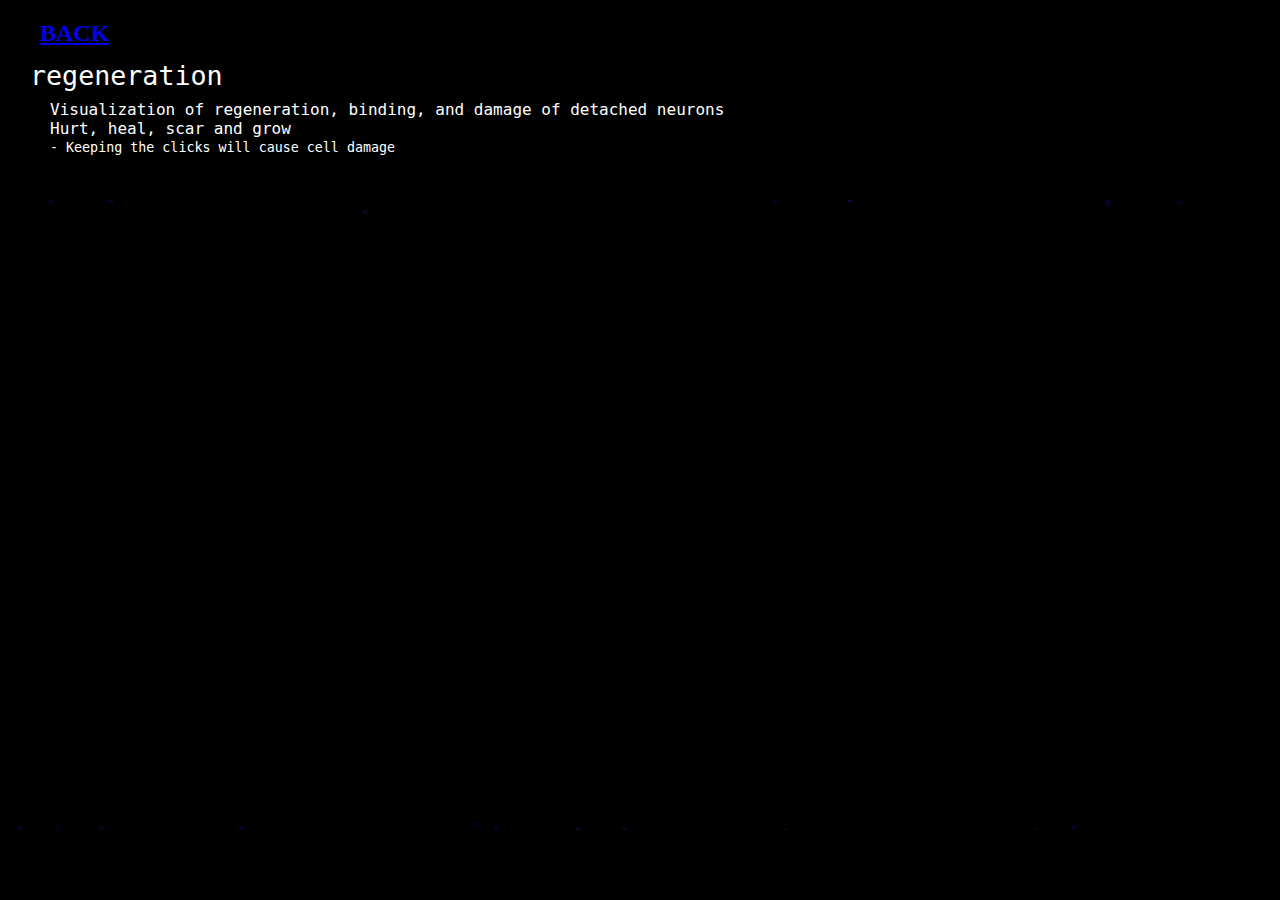
<file: regeneration/index.html>
<!DOCTYPE html>
<html lang="">
  <head>
    <meta charset="utf-8">
    <meta name="viewport" content="width=device-width, initial-scale=1.0">
    <title>regeneration</title>
    <style> body {padding: 0; margin: 0;} </style>
    <script src="../addons/p5.min.js"></script>
    <script src="../addons/p5.dom.min.js"></script>
    <script src="../addons/p5.sound.min.js"></script>
    <script src="sketch.js"></script>
    <script>
      function fadeInPage() {
        if (!window.AnimationEvent) { return; }
        var fader = document.getElementById('fader');
        fader.classList.add('fade-out');
      }

      document.addEventListener('DOMContentLoaded', function() {
        if (!window.AnimationEvent) { return }

        var anchors = document.getElementsByTagName('fader');

        for (var idx=0; idx<anchors.length; idx+=1) {
          if (anchors[idx].hostname !== window.location.hostname) {
            return;
          }

          anchors[idx].addEventListener('click', function(event) {
            var fader = document.getElementById('fader'),
                anchor = event.currentTarget;

            var listener = function() {
              window.location = anchor.href;
              fader.removeEventListener('animationend', listener);
            };
            fader.addEventListener('animationend', listener);

            event.preventDefault();
            fader.classList.add('fade-in');
          });
        }
      });

      window.addEventListener('pageshow', function (event) {
        if (!event.persisted) {
          return;
        }
        var fader = document.getElementById('fader');
        fader.classList.remove('fade-in');
      });
</script>
<style>
body {
    background-color: black;
    color:white;
}
  #fader {
    position: fixed;
    top: 0;
    left: 0;
    width: 100%;
    height: 100%;
    z-index: 999999;
    pointer-events: none;
    background: black;
    animation-duration: 5000ms;
    animation-timing-function: ease-in-out;
  }
  #fader:before {
    content: 'fade'
  }
  @keyframes fade-out {
    from { opacity: 1 }
    to { opacity: 0 }
  }
  @keyframes fade-in {
    from { opacity: 0 }
    to { opacity: 1 }
  }
  #fader.fade-out {
    opacity: 0;
    animation-name: fade-out;
  }
  #fader.fade-in {
    opacity: 1;
    animation-name: fade-in;
  }
</style>
  </head>
  <body>
      <svg id="fader"></svg>
      <script>fadeInPage()</script>
      <script type="text/javascript">
    function isMobile() {
      var a = navigator.userAgent || navigator.vendor || window.opera;
      return /(android|bb\d+|meego).+mobile|avantgo|bada\/|blackberry|blazer|compal|elaine|fennec|hiptop|iemobile|ip(hone|od)|iris|kindle|lge |maemo|midp|mmp|mobile.+firefox|netfront|opera m(ob|in)i|palm( os)?|phone|p(ixi|re)\/|plucker|pocket|psp|series(4|6)0|symbian|treo|up\.(browser|link)|vodafone|wap|windows (ce|phone)|xda|xiino/i.test(a) || /1207|6310|6590|3gso|4thp|50[1-6]i|770s|802s|a wa|abac|ac(er|oo|s\-)|ai(ko|rn)|al(av|ca|co)|amoi|an(ex|ny|yw)|aptu|ar(ch|go)|as(te|us)|attw|au(di|\-m|r |s )|avan|be(ck|ll|nq)|bi(lb|rd)|bl(ac|az)|br(e|v)w|bumb|bw\-(n|u)|c55\/|capi|ccwa|cdm\-|cell|chtm|cldc|cmd\-|co(mp|nd)|craw|da(it|ll|ng)|dbte|dc\-s|devi|dica|dmob|do(c|p)o|ds(12|\-d)|el(49|ai)|em(l2|ul)|er(ic|k0)|esl8|ez([4-7]0|os|wa|ze)|fetc|fly(\-|_)|g1 u|g560|gene|gf\-5|g\-mo|go(\.w|od)|gr(ad|un)|haie|hcit|hd\-(m|p|t)|hei\-|hi(pt|ta)|hp( i|ip)|hs\-c|ht(c(\-| |_|a|g|p|s|t)|tp)|hu(aw|tc)|i\-(20|go|ma)|i230|iac( |\-|\/)|ibro|idea|ig01|ikom|im1k|inno|ipaq|iris|ja(t|v)a|jbro|jemu|jigs|kddi|keji|kgt( |\/)|klon|kpt |kwc\-|kyo(c|k)|le(no|xi)|lg( g|\/(k|l|u)|50|54|\-[a-w])|libw|lynx|m1\-w|m3ga|m50\/|ma(te|ui|xo)|mc(01|21|ca)|m\-cr|me(rc|ri)|mi(o8|oa|ts)|mmef|mo(01|02|bi|de|do|t(\-| |o|v)|zz)|mt(50|p1|v )|mwbp|mywa|n10[0-2]|n20[2-3]|n30(0|2)|n50(0|2|5)|n7(0(0|1)|10)|ne((c|m)\-|on|tf|wf|wg|wt)|nok(6|i)|nzph|o2im|op(ti|wv)|oran|owg1|p800|pan(a|d|t)|pdxg|pg(13|\-([1-8]|c))|phil|pire|pl(ay|uc)|pn\-2|po(ck|rt|se)|prox|psio|pt\-g|qa\-a|qc(07|12|21|32|60|\-[2-7]|i\-)|qtek|r380|r600|raks|rim9|ro(ve|zo)|s55\/|sa(ge|ma|mm|ms|ny|va)|sc(01|h\-|oo|p\-)|sdk\/|se(c(\-|0|1)|47|mc|nd|ri)|sgh\-|shar|sie(\-|m)|sk\-0|sl(45|id)|sm(al|ar|b3|it|t5)|so(ft|ny)|sp(01|h\-|v\-|v )|sy(01|mb)|t2(18|50)|t6(00|10|18)|ta(gt|lk)|tcl\-|tdg\-|tel(i|m)|tim\-|t\-mo|to(pl|sh)|ts(70|m\-|m3|m5)|tx\-9|up(\.b|g1|si)|utst|v400|v750|veri|vi(rg|te)|vk(40|5[0-3]|\-v)|vm40|voda|vulc|vx(52|53|60|61|70|80|81|83|85|98)|w3c(\-| )|webc|whit|wi(g |nc|nw)|wmlb|wonu|x700|yas\-|your|zeto|zte\-/i.test(a.substr(0, 4));
    }

    if (isMobile()) {
      alert('현재 페이지는 모바일 환경에 최적화 되어있지 않습니다\n데스크탑 환경에서 접속을 권장합니다\nCurrent page is not optimized for mobile\nAccess from the desktop is recommended');
    }
    else {
    }
</script>
  </body>
</html>
</file>
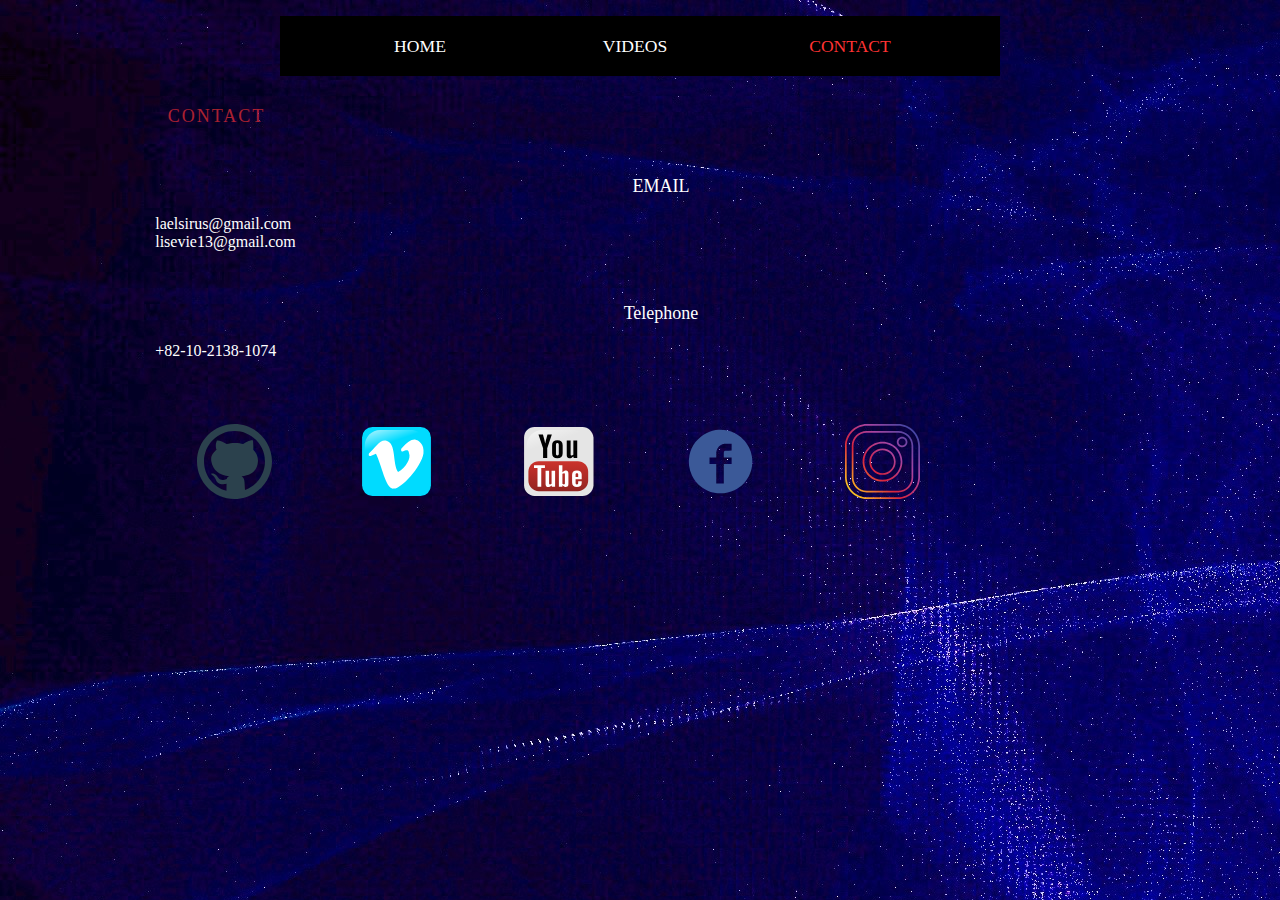
<file: cont.html>
<!doctype html>
<html>
<head>
<meta charset="utf-8">
<title>Ael Works</title>
<link href="css/style.css?Version=1.0" rel="stylesheet" type="text/css">
<script src="https://ajax.googleapis.com/ajax/libs/jquery/2.1.4/jquery.min.js"></script>
<script>
      function fadeInPage() {
        if (!window.AnimationEvent) { return; }
        var fader = document.getElementById('fader');
        fader.classList.add('fade-out');
      }

      document.addEventListener('DOMContentLoaded', function() {
        if (!window.AnimationEvent) { return }

        var anchors = document.getElementsByTagName('EDITING');

        for (var idx=0; idx<anchors.length; idx+=1) {
          if (anchors[idx].hostname !== window.location.hostname) {
            return;
          }

          anchors[idx].addEventListener('click', function(event) {
            var fader = document.getElementById('fader'),
                anchor = event.currentTarget;

            var listener = function() {
              window.location = anchor.href;
              fader.removeEventListener('animationend', listener);
            };
            fader.addEventListener('animationend', listener);

            event.preventDefault();
            fader.classList.add('fade-in');
          });
        }
      });

      window.addEventListener('pageshow', function (event) {
        if (!event.persisted) {
          return;
        }
        var fader = document.getElementById('fader');
        fader.classList.remove('fade-in');
      });
</script>
<style>
  body{
    background-color:black;
    background-image:url(img/particle01.png);
    background-attachment: fixed;
    color:white;
    margin-left: 9%;
    margin-right: 9%;
  }
  button{
    background-color: transparent;
    border-color: transparent;
  } 
  p{
    padding-left: 4%;
    font-size: 18px;
  }
  h1{
    padding-left: 5%;
    color:#FF3333AA;
  }
  BLOCKQUOTE{
    font-size: 16px; 
  }

  #fader {
    position: fixed;
    top: 0;
    left: 0;
    width: 100%;
    height: 100%;
    z-index: 999999;
    pointer-events: none;
    background: black;
    animation-duration: 2000ms;
    animation-timing-function: ease-in-out;
  }
  #fader:before {
    content: 'fade'
  }
  @keyframes fade-out {
    from { opacity: 1 }
    to { opacity: 0 }
  }
  @keyframes fade-in {
    from { opacity: 0 }
    to { opacity: 1 }
  }
  #fader.fade-out {
    opacity: 0;
    animation-name: fade-out;
  }
  #fader.fade-in {
    opacity: 1;
    animation-name: fade-in;
  }
</style>
</head>
<body>
	<div class="container">
    <nav class="navi">
      <ul>
        <li>
          <svg id="fader"></svg>
          <script>fadeInPage()</script>
          <a href="index.html">HOME</a>
        </li>
        <li>
          <a href="videos.html">VIDEOS</a>
        </li>
        <li>
          <a href="cont.html" style="color:#FF3333FF">CONTACT</a>
        </li>
      </ul>
    </nav>
  </div>
  <h1>CONTACT</h1>
  <br>
  <p>
    EMAIL
  </p>
    <BLOCKQUOTE>
      laelsirus@gmail.com
      <br>
      lisevie13@gmail.com
    </BLOCKQUOTE>
    <br>
  <p>
    Telephone
  </p>
    <BLOCKQUOTE>
      +82-10-2138-1074
    </BLOCKQUOTE>
    <br>
    <BLOCKQUOTE>
      <td><a href="https://www.github.com/laelsirus" target="_blank">
        <button type="button"><img src="img/github.svg" width="75px" alt="github"></button>
      </a></td>
      <td><a href="https://www.vimeo.com/ael13" target="_blank">
        <button type="button"><img src="img/vimeo.svg" width="75px" alt="vimeo"></button>
      </a></td>
      <td><a href="https://www.youtube.com/channel/UCF5HOhvUjXvL09ELiPFeSuA" target="_blank">
        <button type="button"><img src="img/youtube.svg" width="75px" alt="youtube"></button>
      </a></td>
      <td><a href="http://www.facebook.com/laelsirus" target="_blank">
        <button type="button"><img src="img/facebook.svg" width="75px" alt="facebook"></button>
      </a></td>
      <td><a href="http://www.instagram.com/laelsirus" target="_blank">
        <button type="button"><img src="img/instagram.svg" width="75px" alt="instagram"></button>
      </a></td>
      <br>
    </BLOCKQUOTE>
  </p>
</body>
</html>
</file>
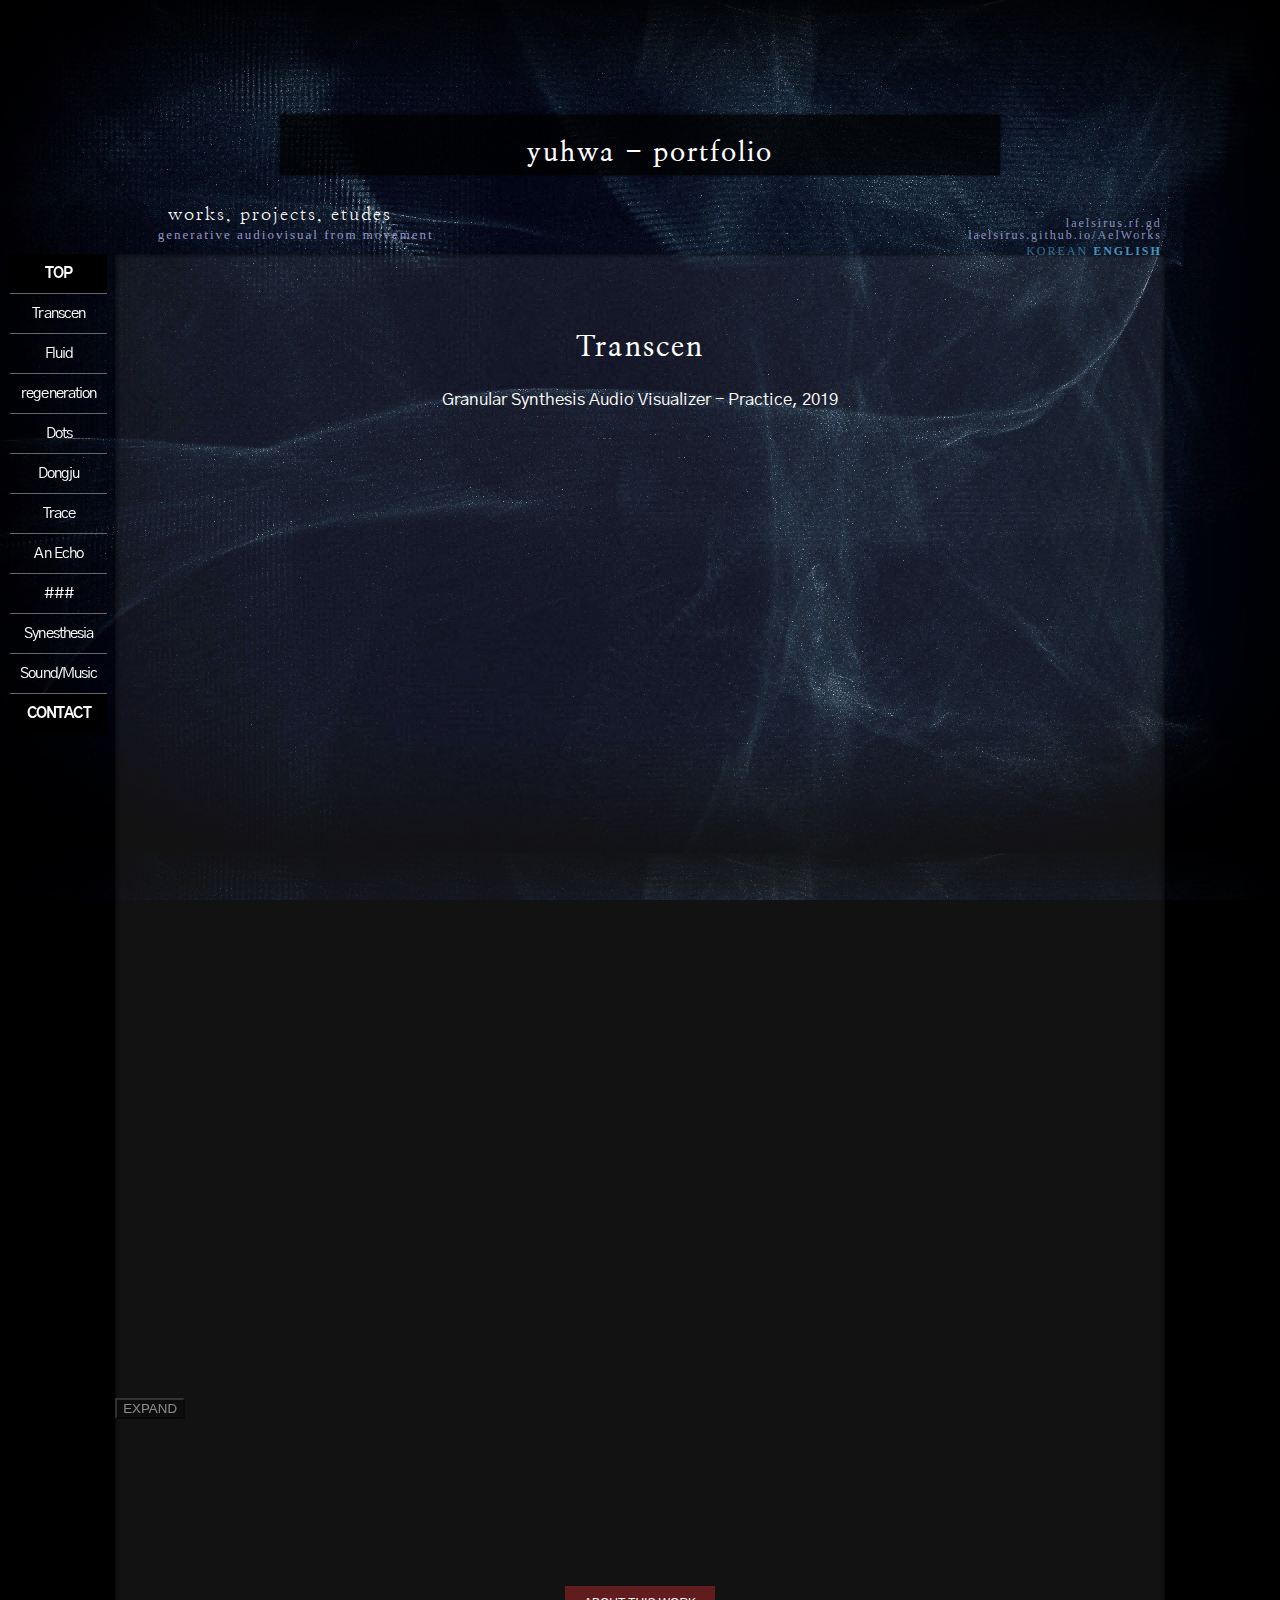
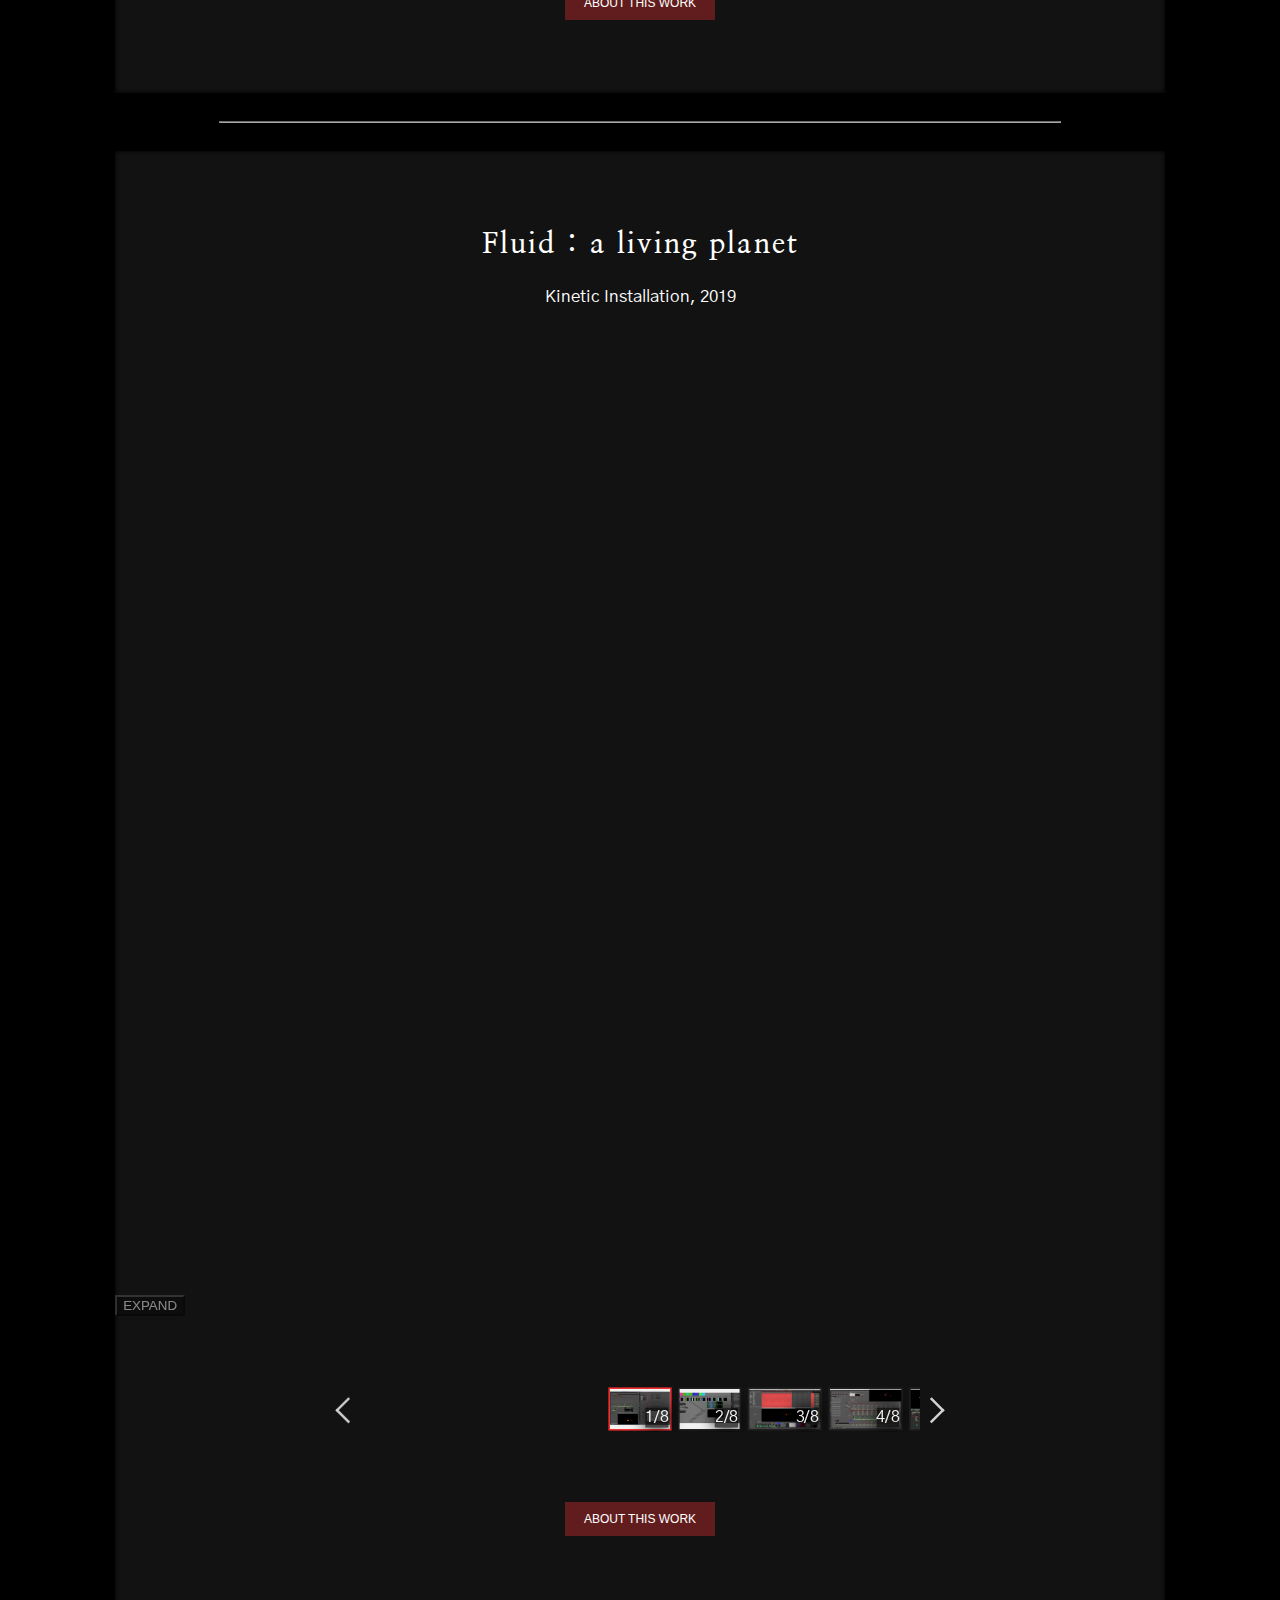
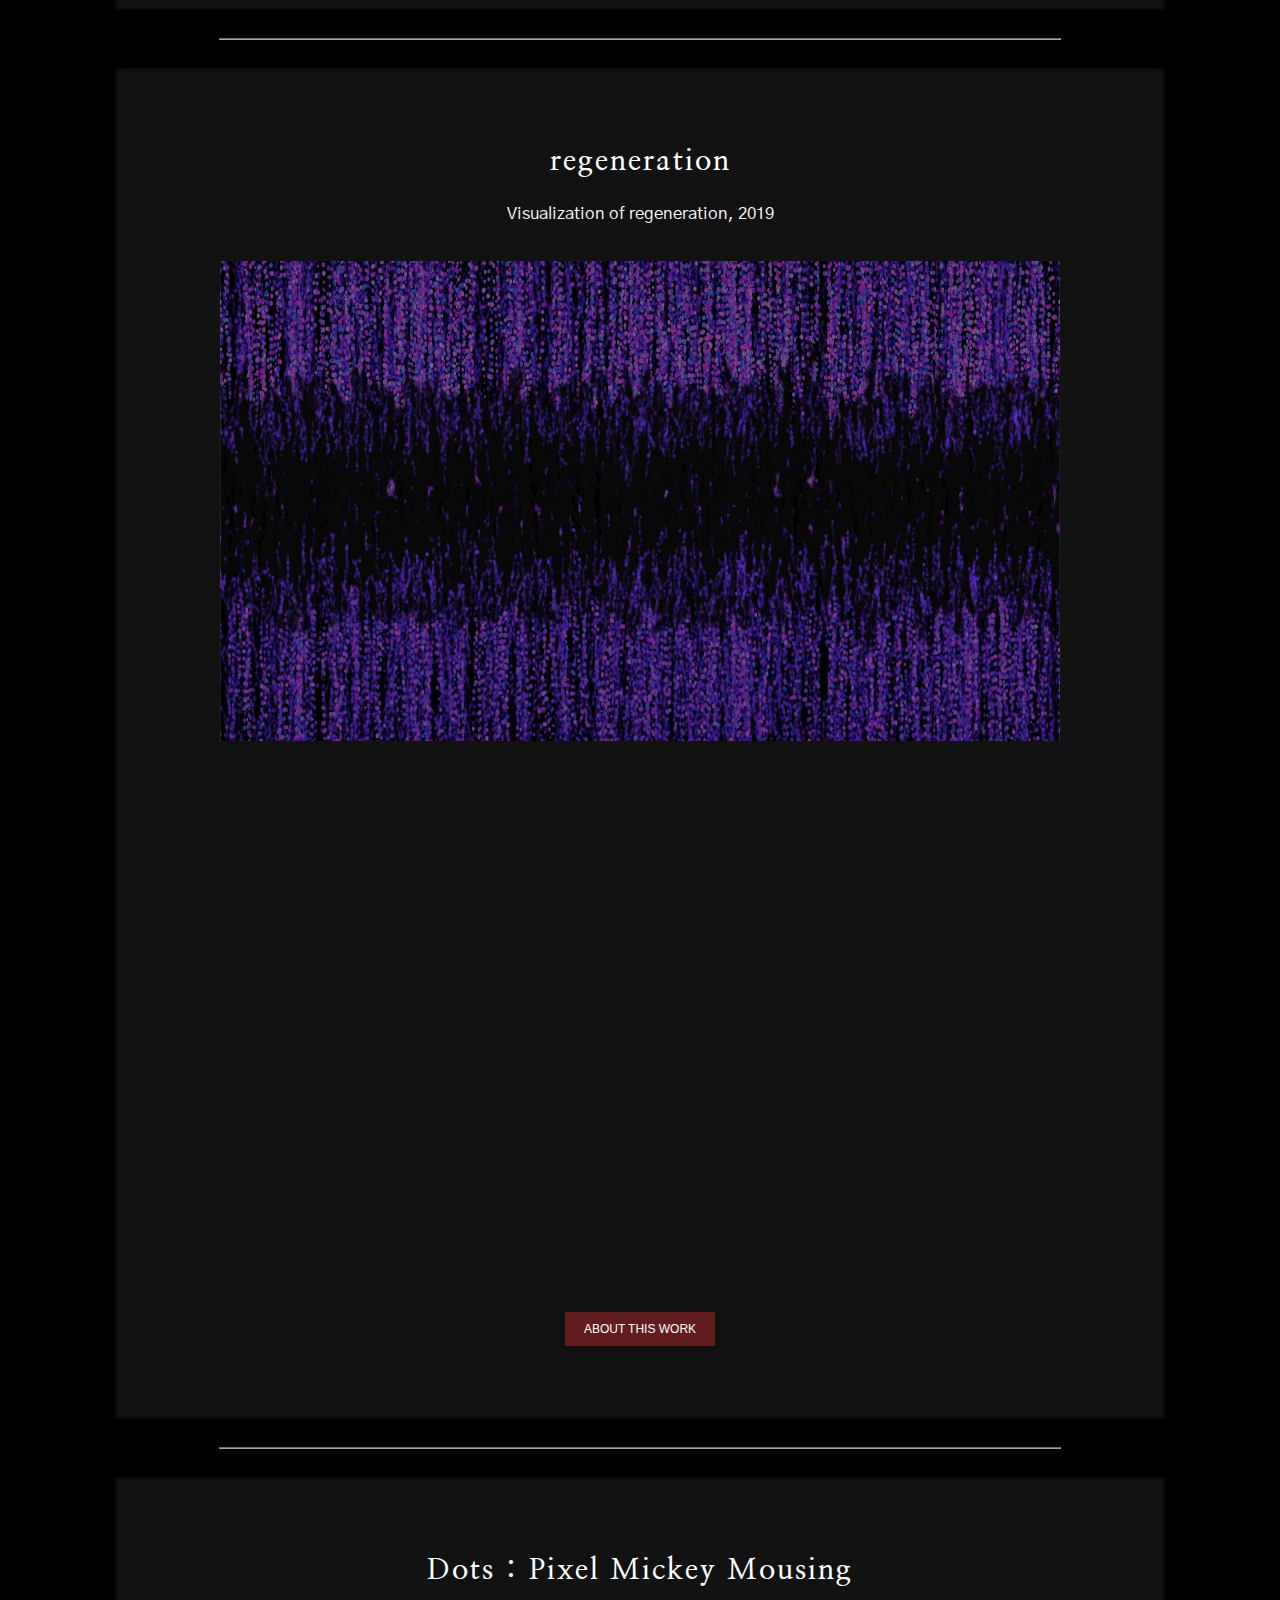
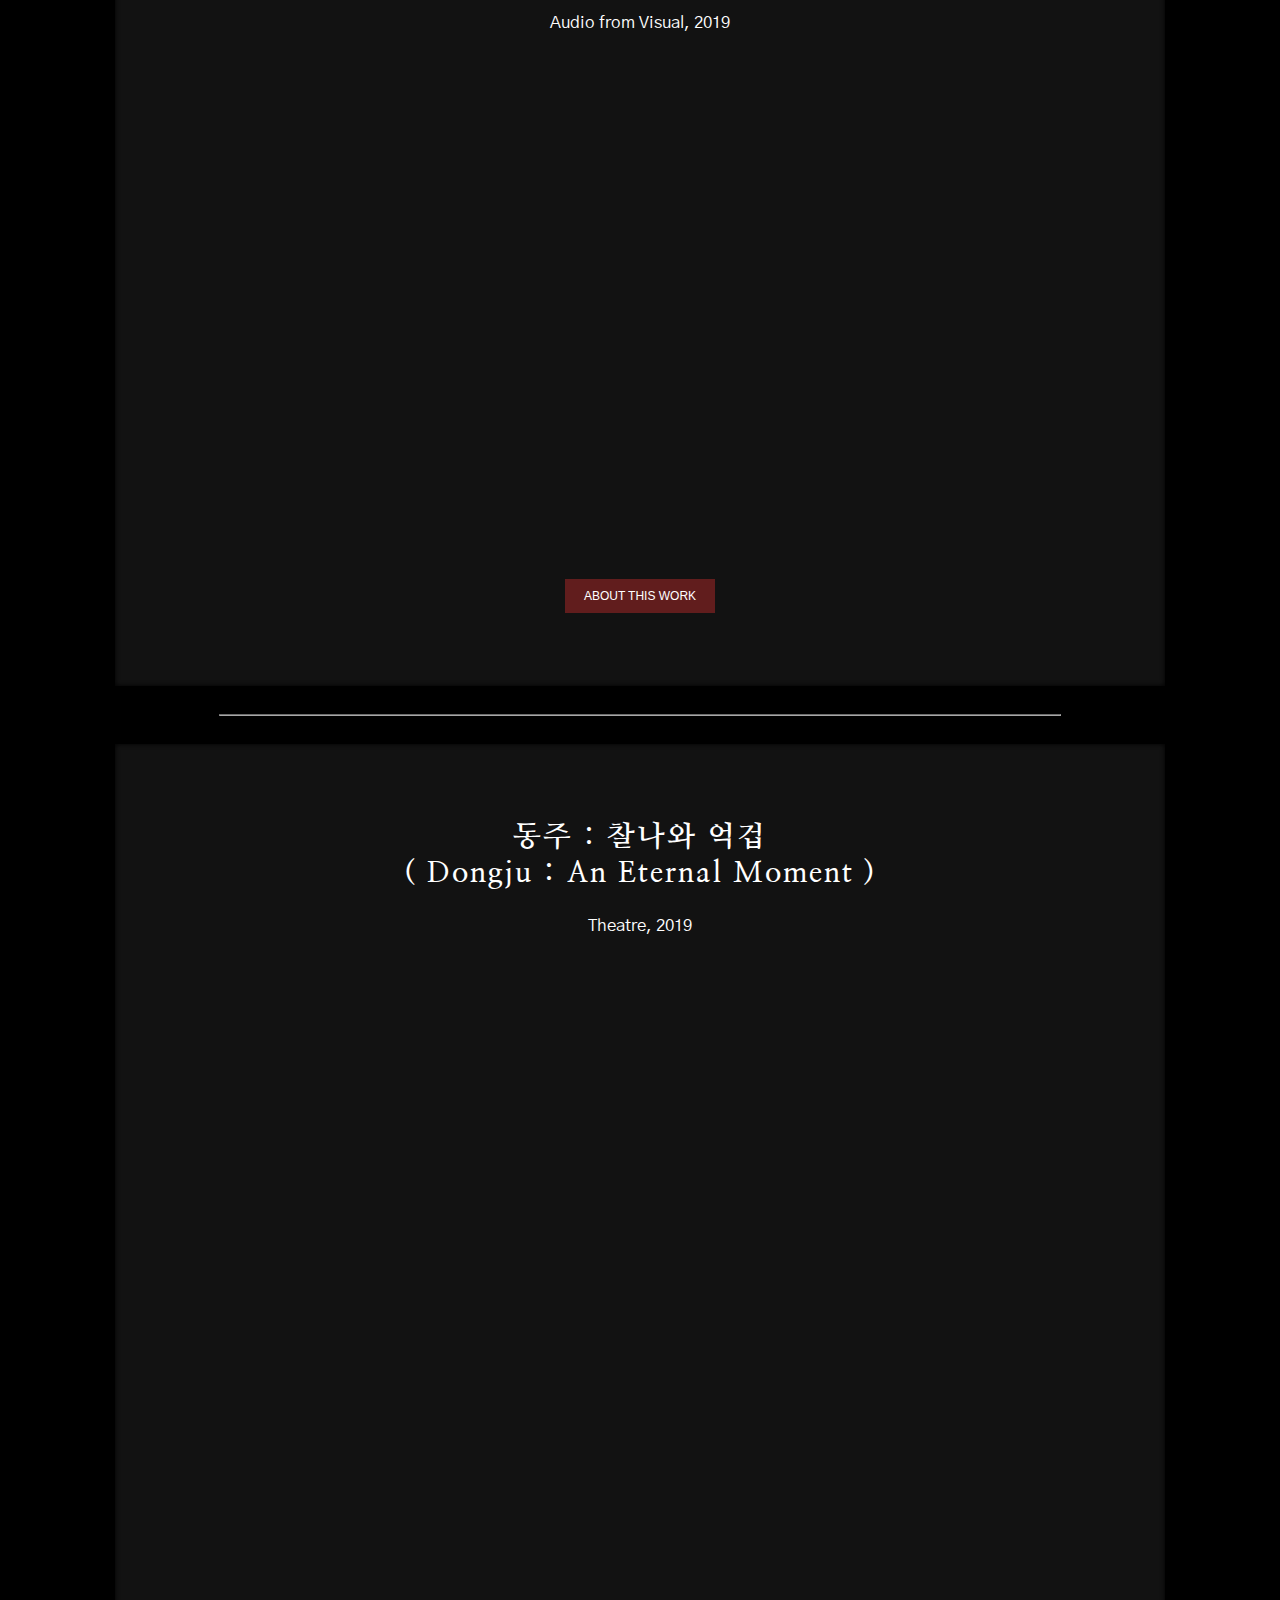
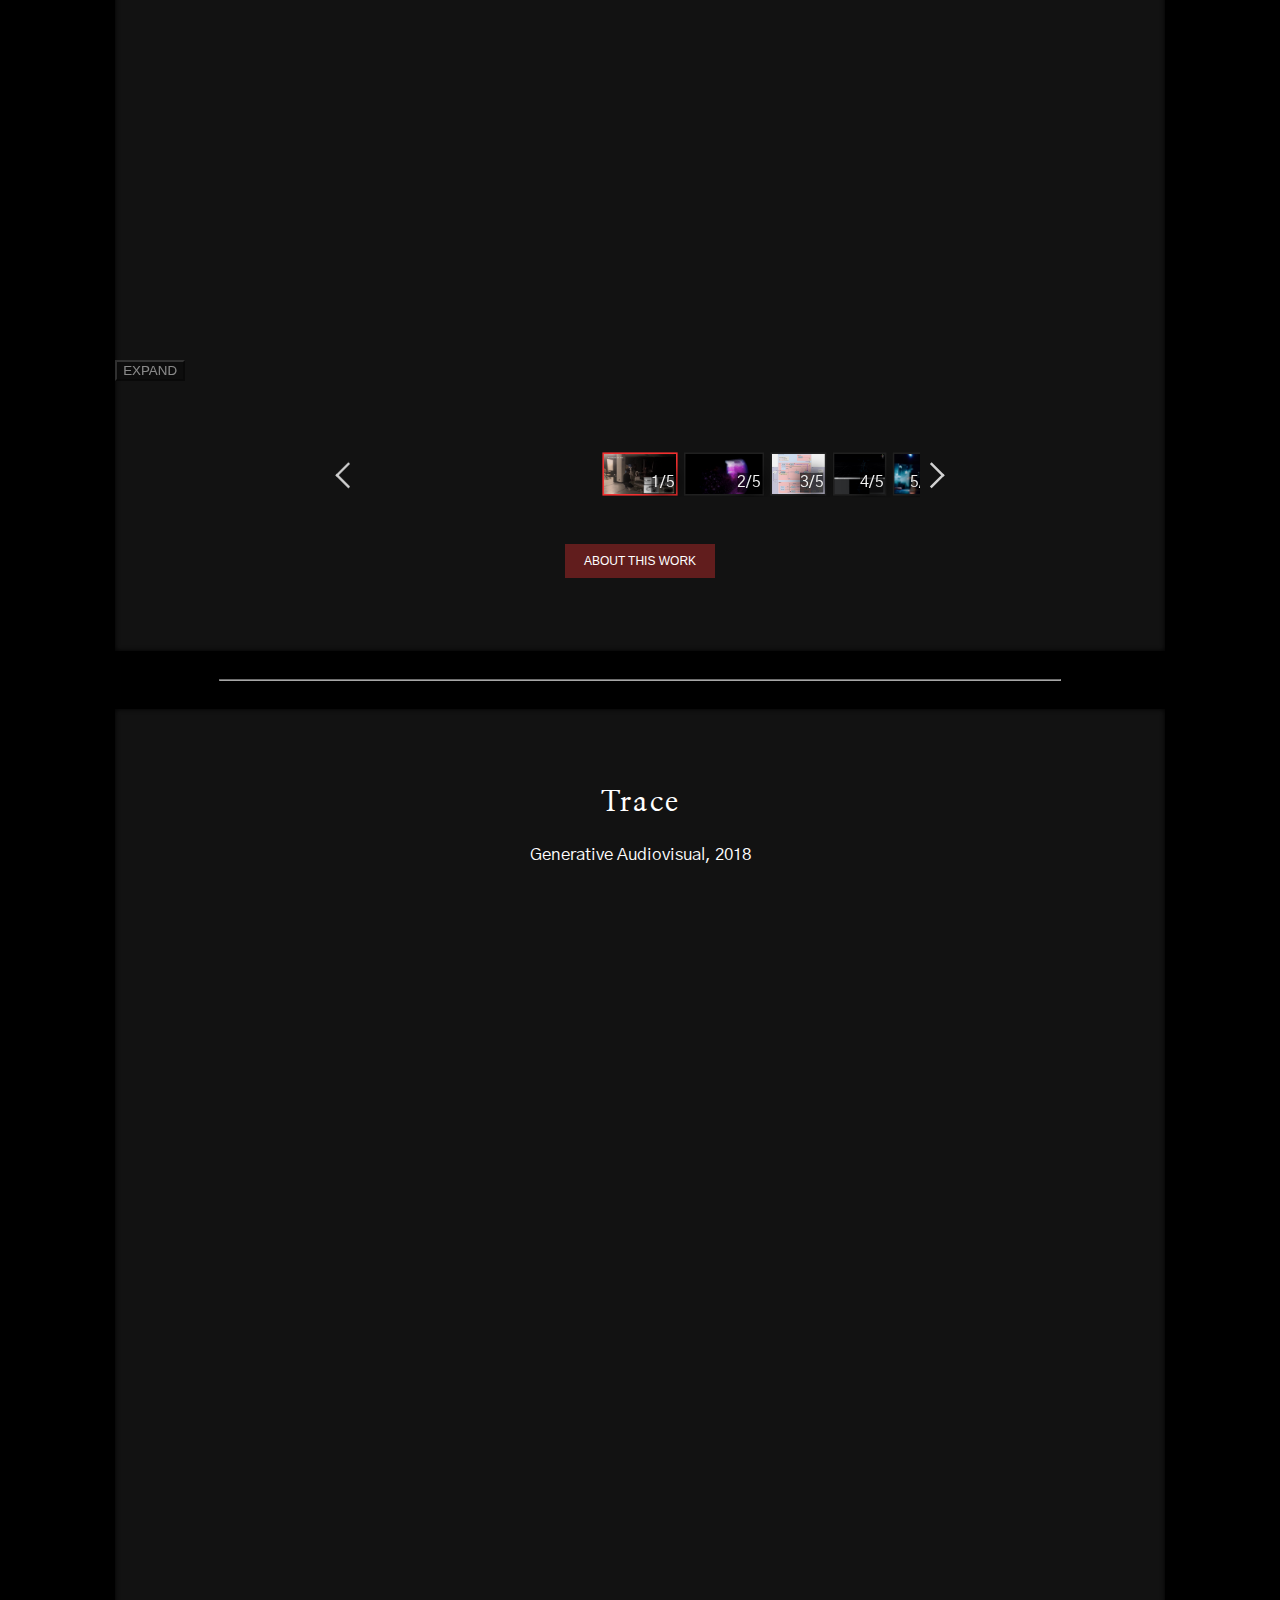
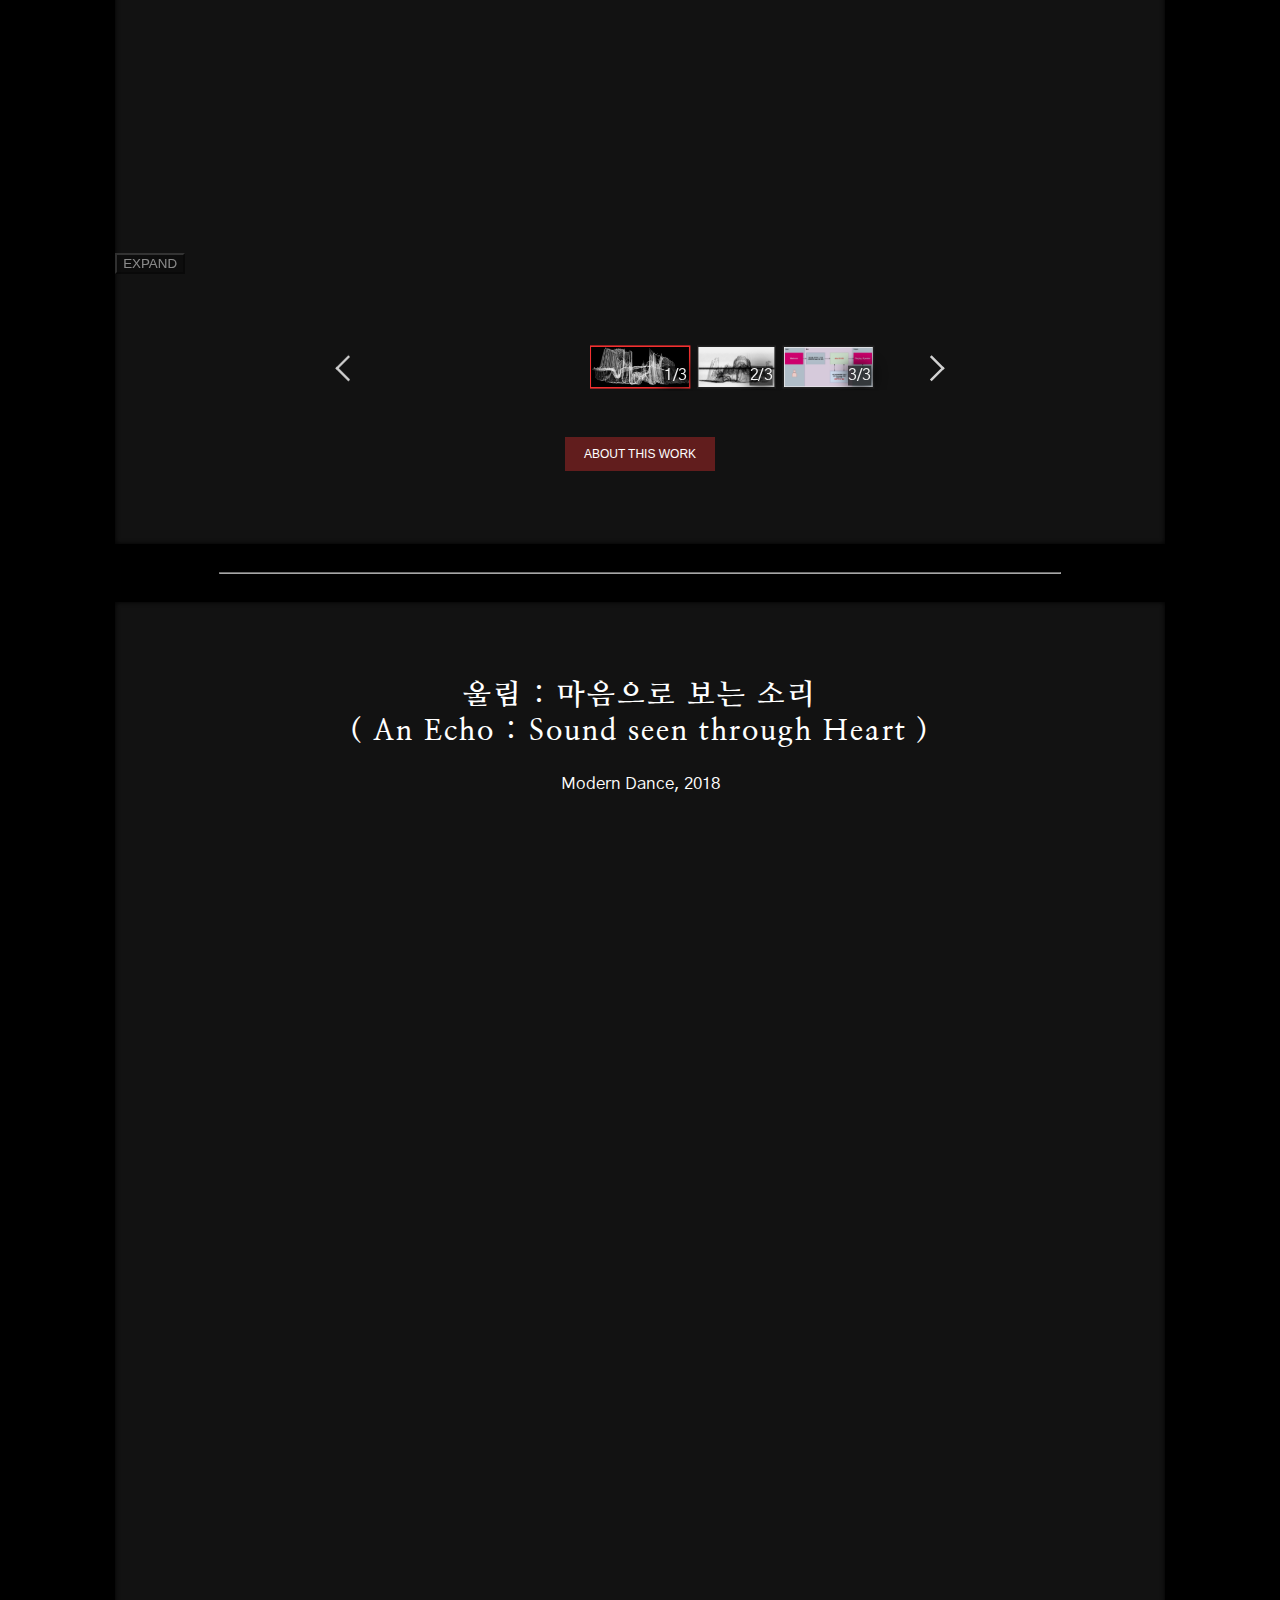
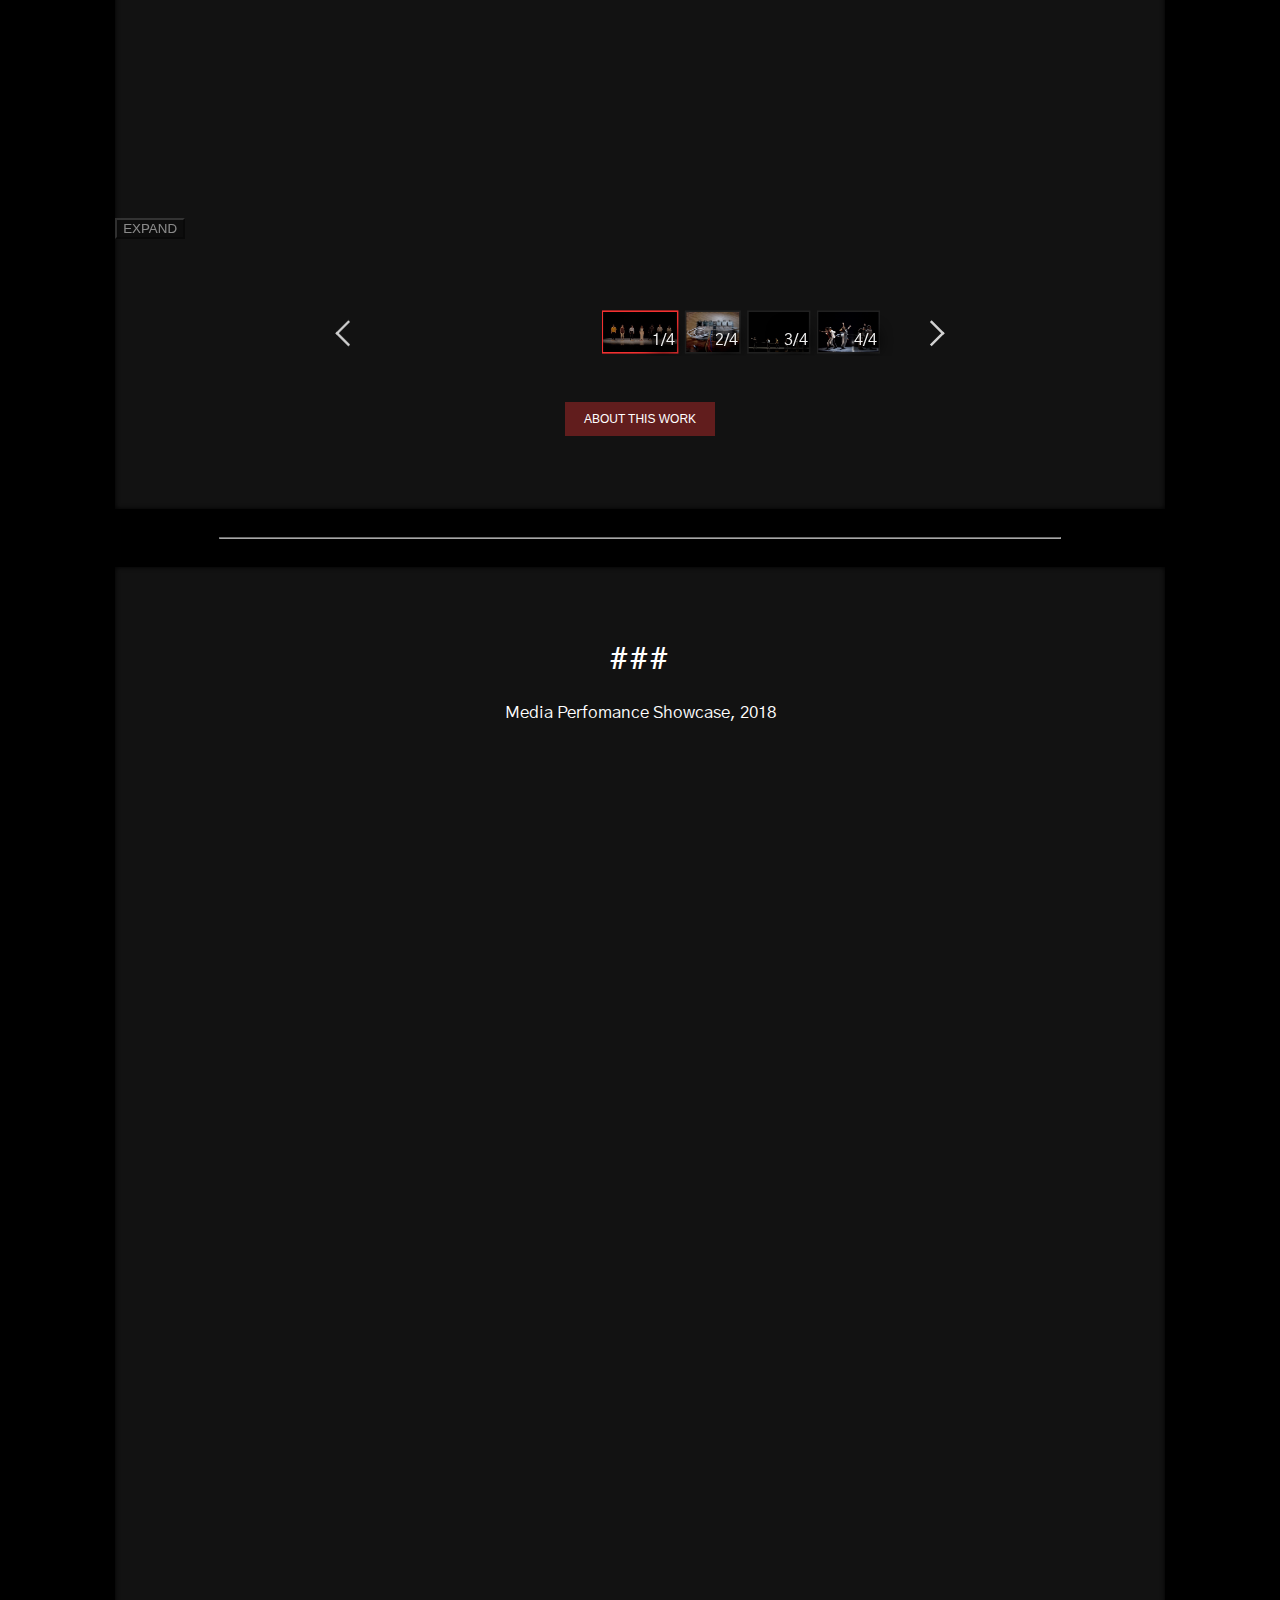
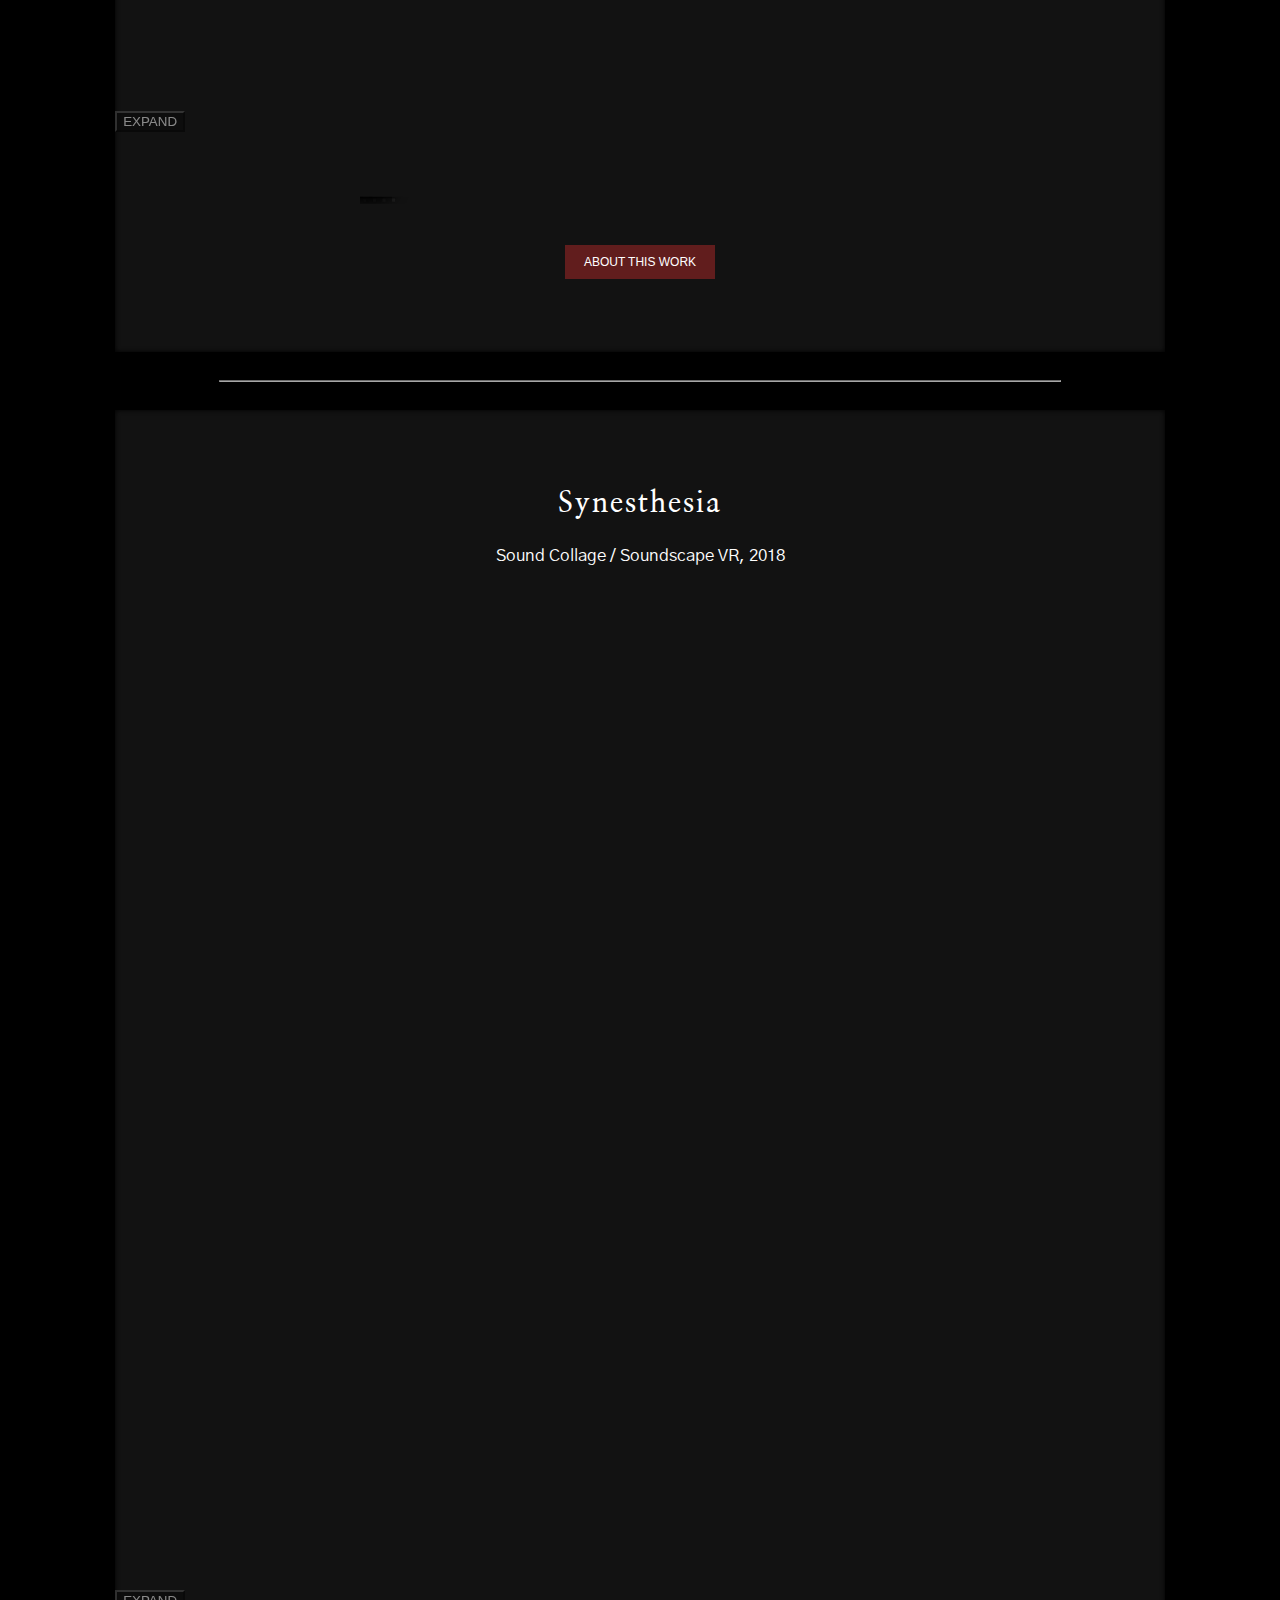
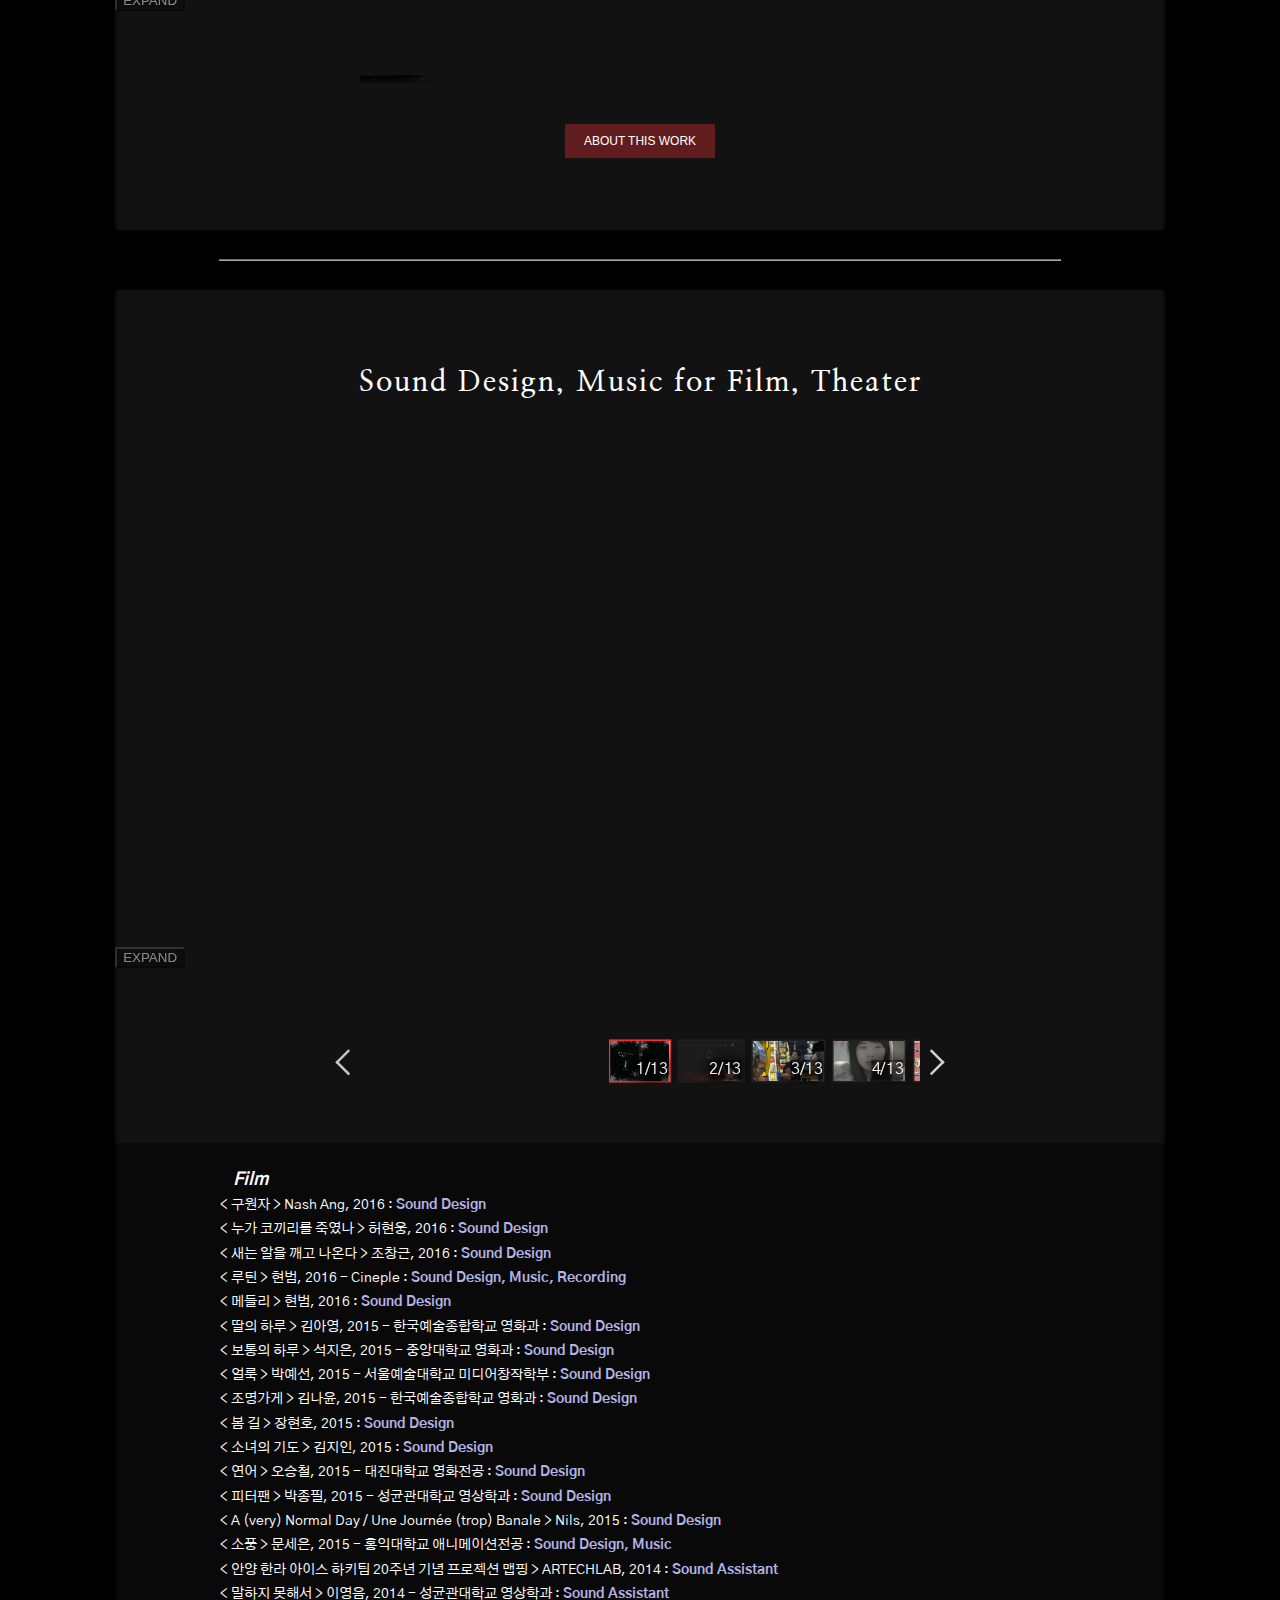
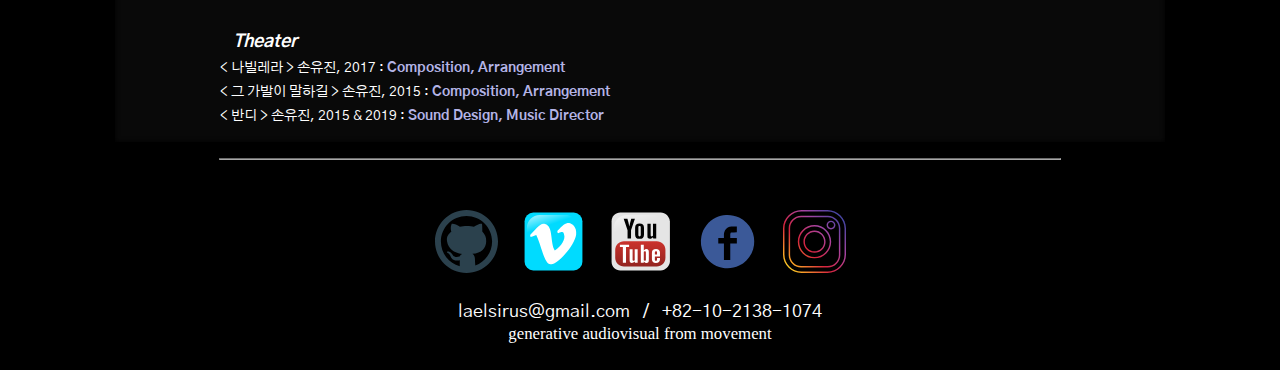
<file: index_en.html>
<!doctype html>
<html>
<head>
<meta charset="utf-8">
<title>Ael Works</title>
<link href="slider/ninja-slider.css" rel="stylesheet" type="text/css" />
<link href="slider/thumbnail-slider.css" rel="stylesheet" type="text/css" />
<link href="js/expander.css" rel="stylesheet" type="text/css" />
<link href="css/style.css?Version=1.0" rel="stylesheet" type="text/css">
<link href="https://fonts.googleapis.com/css?family=Gothic+A1:400,900|Nanum+Myeongjo&display=swap&subset=korean" rel="stylesheet">
<script src="https://ajax.googleapis.com/ajax/libs/jquery/2.1.4/jquery.min.js"></script>
<script src="js/expander.js"></script>
<script src="slider/ninjaVideoPlugin.js"></script>
<script src="slider/ninja-slider.js" type="text/javascript"></script>
<script src="slider/thumbnail-slider.js" type="text/javascript"></script>
<script>
      function fadeInPage() {
        if (!window.AnimationEvent) { return; }
        var fader = document.getElementById('fader');
        fader.classList.add('fade-out');
      }

      document.addEventListener('DOMContentLoaded', function() {
        if (!window.AnimationEvent) { return }

        var anchors = document.getElementsByTagName('EDITING');

        for (var idx=0; idx<anchors.length; idx+=1) {
          if (anchors[idx].hostname !== window.location.hostname) {
            return;
          }

          anchors[idx].addEventListener('click', function(event) {
            var fader = document.getElementById('fader'),
                anchor = event.currentTarget;

            var listener = function() {
              window.location = anchor.href;
              fader.removeEventListener('animationend', listener);
            };
            fader.addEventListener('animationend', listener);

            event.preventDefault();
            fader.classList.add('fade-in');
          });
        }
      });

      window.addEventListener('pageshow', function (event) {
        if (!event.persisted) {
          return;
        }
        var fader = document.getElementById('fader');
        fader.classList.remove('fade-in');
      });
</script>
<script>
jQuery(document).ready(function($) {
    $(".scroll").click(function(event){
        $(document.getElementsByClassName("toggleClass")).css("display","none");
        event.preventDefault();
        $('html,body').animate({scrollTop:$(this.hash).offset().top}, 1500);
    });
    // $(".scrollButton").click(function(event){
    //     event.preventDefault();
    //     $('html,body').animate({scrollTop:$(this.hash).offset().top}, 1500);
    // });
});

$(document).ready(function(){
  $("#transcen").click(function(){ 
    $("#transcenToggle").toggle(1000);
  });
});
$(document).ready(function(){
  $("#fluid").click(function(){ 
    $("#fluidToggle").toggle(1000);
  });
});
$(document).ready(function(){
  $("#dots").click(function(){ 
    $("#dotsToggle").toggle(1000);
  });
});
$(document).ready(function(){
  $("#regeneration").click(function(){ 
    $("#regenerationToggle").toggle(1000);
  });
});
$(document).ready(function(){
  $("#dongju").click(function(){ 
    $("#dongjuToggle").toggle(1000);
  });
});
$(document).ready(function(){
  $("#trace").click(function(){ 
    $("#traceToggle").toggle(1000);
  });
});
$(document).ready(function(){
  $("#echo").click(function(){ 
    $("#echoToggle").toggle(1000);
  });
});
$(document).ready(function(){
  $("#sharp").click(function(){ 
    $("#sharpToggle").toggle(1000);
  });
});
$(document).ready(function(){
  $("#synesthesia").click(function(){ 
    $("#synesthesiaToggle").toggle(1000);
  });
});
</script>
<script>
window.onkeydown = function() {
  var kcode = event.keyCode;
  if(kcode == 27) event.returnValue = false;
  // if(kcode == 84) event.returnValue = $("body,html,ninja-slider8,ninja-slider8.fullscreen").scrollTop($(document).height());
}
</script>
<style>
  body{
    background-color:black;
    background-image:url(img/particle.jpg);
    background-size: 100%;
    background-attachment: fixed;
    font-family: 'Gothic A1', sans-serif;
    color:white;
    margin-left: 9%;
    margin-right: 9%;
    margin-top: 9%;
    overflow: auto;
  }
</style>
</head>
<body>
  <svg id="fader"></svg>
  <script>fadeInPage()</script>
  
  <section id="main" style="padding: 0 0 0 0;">
        <div class="target" id="100"></div>
  </section>

  <div class="container" style="background-color: rgba(0,0,0,0.5);">
    <nav class="navi" style="font-size: 130%; line-height: 90%; background-color: rgba(0,0,0,0.5); box-shadow: 0 0 3px 0px black;">
    <br>
    <a href="JavaScript:window.location.reload()" style="width: 100%; font-family: 'Nanum Myeongjo', serif; letter-spacing: 2px; font-size: 130%; font-weight: bolder;">
      yuhwa - portfolio
    </a>
    </nav>
  </div>
  <h1>works, projects, etudes
  <div style="font-family: 'Nanum Myeongjo;', serif; font-size: 12px; float: right; text-align: right; line-height: 12px; margin-right: 3px; color: rgba(170,170,255,1);">
  <br>
  <a class="alter" href="http://laelsirus.rf.gd" style="color: rgba(200,200,255,0.7);">laelsirus.rf.gd</a>
  <br>
  <a class="alter" href="https://laelsirus.github.io/AelWorks" style="color: rgba(200,200,255,0.7);">laelsirus.github.io/AelWorks</a>
  <br>

  <a class="alter" href="index.html" style="color: rgba(100,200,255,0.5); line-height: 180%;">KOREAN</a>
  <a class="alter" href="index_en.html" style="color: rgba(100,200,255,0.7); font-weight: bold">ENGLISH</a>
  <br>

  </div>
  <div style="font-family: 'Nanum Myeongjo;', serif; font-size: 13px; line-height: 15px; margin-left: -10px; color: rgb(150,150,200);">
    generative audiovisual from movement
  </div>
  </h1>
  <aside id="nav" style="margin-left: -10%; word-break:break-all; font-size: 95%; letter-spacing: -0.1vmin;">
    <nav>
        <a href="#100" class="scroll" style="background-color: black; font-weight: bold;">TOP</a>
        <a href="#10" class="scroll">Transcen</a>
        <a href="#9" class="scroll">Fluid</a>
        <a href="#8" class="scroll">regeneration</a>
        <a href="#7" class="scroll">Dots</a>
        <a href="#6" class="scroll">Dongju</a>
        <a href="#5" class="scroll">Trace</a>
        <a href="#4" class="scroll">An Echo</a>
        <a href="#3" class="scroll">###</a>
        <a href="#2" class="scroll">Synesthesia</a>
        <a href="#1" class="scroll">Sound/Music</a>
        <a href="#0" class="scroll" id="bottom" style="background-color: black; font-weight: bold; border-color: rgba(0,0,0,0);">CONTACT</a>
    </nav>
  </aside>

  <script type="text/javascript">
    $('#nav nav a').on('click', function(event) {
        $(this).parent().find('a').removeClass('active');
        $(this).addClass('active');
    });

    $(window).on('scroll', function() {
        $('.target').each(function() {
            if($(window).scrollTop() > $(this).offset().top - 300) {
                var id = $(this).attr('id');
                $('#nav nav a').removeClass('active');
                $('#nav nav a[href=#'+ id +']').addClass('active');
            }
            if($(window).scrollTop() < 50) {
                $('#nav nav a').removeClass('active');
            }
            if ($(window).scrollTop() + $(window).height() > $(document).height() - 50 ) {
                $('#nav nav a').removeClass('active');
            }
        });
    });
  </script>
<!--   <script>
function sidebar_toggle(name) {
  var root = document.documentElement;
  var buttonText = document.getElementById(name);
  if (~root.className.indexOf(' selector')) {
    root.className = root.className.replace(' selector', '');
    $(document.getElementById("ninja-slider8")).css("-webkit-transform","scale(1,1)");
    buttonText.value = "EXPAND";
  } else {
    root.className += ' selector';
    $(document.getElementById("ninja-slider8")).css("-webkit-transform","scale(1.5,1.5)");
    buttonText.value = "ESC";
  };
};
  </script> -->
  

  <section id="main">    
      <div class="target" id="10"></div>
    
    <h2>
      Transcen
    </h2>
    <p>
      Granular Synthesis Audio Visualizer - Practice, 2019
      <br>
      <br>
      <iframe width="80%" height="480" frameborder="0" src="https://www.youtube.com/embed/EDhQfNovVSg" frameborder="0" allow="accelerometer; autoplay; encrypted-media; gyroscope; picture-in-picture" allowfullscreen></iframe>
    </p>

    <!--startSlider-->
    <div style="color:transparent;" "font-size: 0px;" "line-height: 0;">
    <div id='ninja-slider10' class="sliderClass">
        <div>
        <div class="slider-inner">
            <ul>
                <li>
                    <div class="video">
                        <iframe src="https://www.youtube.com/embed/w2kOB4PKJi4?enablejsapi=1&start=0&rel=0&showinfo=0&iv_load_policy=3&modestbranding=1" wmode="Opaque" frameborder="0" allowfullscreen></iframe>
                    </div>
                    <div class="caption">Trascen Render Process</div>
                </li>
                <li>
                    <div class="video">
                        <iframe width="100%" height="100%" scrolling="no" frameborder="no" allow="autoplay" src="https://w.soundcloud.com/player/?url=https%3A//api.soundcloud.com/tracks/224212971&color=%23ff5500&auto_play=false&hide_related=false&show_comments=true&show_user=true&show_reposts=false&show_teaser=true&visual=true"></iframe>
                    </div>
                    <div class="caption">Transcen Origin</div>
                </li>
                <li>
                    <div class="video">
                        <iframe src="https://www.youtube.com/embed/Qb41qtvO4kc?enablejsapi=1&start=0&rel=0&showinfo=0&iv_load_policy=3&modestbranding=1" wmode="Opaque" frameborder="0" allowfullscreen></iframe>
                    </div>
                    <div class="caption">Trascen Draft</div>
                </li>
                <!-- <li>
                    <a class="ns-img" href="img/fluid/fluid01.jpg"></a>
                    <div class="caption">전시장 Set-up</div>
                </li> -->
            </ul>
            <div class="fs-iconButton" title="Expand/ESC"><input type="button" id="FSTranscen" onclick="sidebar_toggle_transcen();" value="EXPAND"></div>
        </div>
        <div id="thumbnail-slider10">
                <div class="inner">
                    <ul>
                        <li>
                            <a class="thumb" href="img/transcen/thumb/transcen01.jpg"></a>
                            <span>1/3</span>
                        </li>
                        <li>
                            <a class="thumb" href="img/transcen/thumb/transcen02.jpg"></a>
                            <span>2/3</span>
                        </li>
                        <li>
                            <a class="thumb" href="img/transcen/thumb/transcen03.jpg"></a>
                            <span>3/3</span>
                        </li>
                    </ul>
                </div>
            </div>
        </div>
    </div>
    </div>
    <!--endSlider-->
    <p>
      <br>
      <button id="transcen">ABOUT THIS WORK</button>
      <!-- </a> -->
      <br>
      <article>
      <p2 id="transcenToggle" class="toggleClass" style="display:none;">
        <br>
        <stitle>
        Transcen
        </stitle>
        <br>
        <stitle2>
        Granular Synthesis Audio Visualizer - Practice
        <br>
        11.01, 2019
        </stitle2>
        <br>
        <br>
        Real-time granular synthesis audio, visual generated in reacts to it
        <br>
        Ableton Live, Max, TouchDesigner
        <br>
        <br>
        <credit>Credit</credit>
        <br>
        <br>
        <me>Kim Yuhwa</me>
        <br>
        <description>
        <div style="opacity: 0; line-height: 0;">
description is under preparation.description is under preparation.description is under preparation.description is under preparation.description is under preparation.
</div>
        <descriptionTitle>&nbsp; Description</descriptionTitle><br><br>
&ensp;Granular Synthesis Audio Visualizer<br>
Audio modulated <a href="https://soundcloud.com/lael13/transcen" target="_blank" style="color: rgba(255,200,255,1);">Transcen, 2015</a><br> music via Granular Synthsesis.<br>
Visual is generated based on audio output from granular synthesis and data generated in the process.<br><br>

Visual consist of spectrum and particles that respond to audio.<br>
The spectrum is 2D based, moving along the plane and acting as a background, depending on the pitch and volume of the audio.<br>
Particles are 3D-based, it depending on the pitch and volume of the audio and the fragmented data generated during granular synthesis.<br>
It determines the tension and attraction between the particle objects in 3D space, the amount of turbulence, the focus of the camera, and the degree of light bleeding.<br>


</description>
</article>
      </p2>
    </p>
    </section>
    <br>
    <hr>
    <br>


  <section id="main">    
      <div class="target" id="9"></div>
    
    <h2>
      Fluid : a living planet
    </h2>
    <p>
      Kinetic Installation, 2019
      <br>
      <br>
      <iframe width="80%" height="480" src="https://player.vimeo.com/video/348847683" frameborder="0" allow="accelerometer; autoplay; encrypted-media; gyroscope; picture-in-picture" allowfullscreen></iframe>
    </p>

    <!--startSlider-->
    <div style="color:transparent;" "font-size: 0px;" "line-height: 0;">
    <div id='ninja-slider8' class="sliderClass">
        <div>
        <div class="slider-inner">
            <ul>
                <li>
                    <div class="video">
                        <iframe src="https://www.youtube.com/embed/ZXpu2382kHE?enablejsapi=1&start=0&rel=0&showinfo=0&iv_load_policy=3&modestbranding=1" wmode="Opaque" frameborder="0" allowfullscreen></iframe>
                    </div>
                    <div class="caption">Draft of Stellar System Sound</div>
                </li>
                <li>
                    <div class="video">
                        <iframe src="https://www.youtube.com/embed/Ex9VvZrYZ_E?enablejsapi=1&start=0&rel=0&showinfo=0&iv_load_policy=3&modestbranding=1" wmode="Opaque" frameborder="0" allowfullscreen></iframe>
                    </div>
                    <div class="caption">Experiment of Color Synthesis by Stellar Orbital Motion for LED Control</div>
                </li>
                <li>
                    <a class="ns-img" href="img/fluid/fluid01.jpg"></a>
                    <div class="caption">Exhibition Set-up</div>
                </li>
                <li>
                    <a class="ns-img" href="img/fluid/fluid02.jpg"></a>
                    <div class="caption">Final linkage</div>
                </li>
                <li>
                    <a class="ns-img" href="img/fluid/fluid03.jpg"></a>
                    <div class="caption">Exhibition display screens</div>
                </li>
                <li>
                    <a class="ns-img" href="img/fluid/fluid04.jpg"></a>
                    <div class="caption">Stellar System Sound Live Set</div>
                </li>
                <li>
                    <a class="ns-img" href="img/fluid/fluid05.jpg"></a>
                    <div class="caption">Process of Stellar System Sound</div>
                </li>
                <li>
                    <a class="ns-img" href="img/fluid/fluid06.jpg"></a>
                    <div class="caption">Record Sound with HRTF for achive</div>
                </li>
            </ul>
            <div class="fs-iconButton" title="Expand/ESC"><input type="button" id="FSFluid" onclick="sidebar_toggle_fluid();" value="EXPAND"></div>
        </div>
        <div id="thumbnail-slider1">
                <div class="inner">
                    <ul>
                        <li>
                            <a class="thumb" href="img/fluid/thumb/fluidVideo01.jpg"></a>
                            <span>1/8</span>
                        </li>
                        <li>
                            <a class="thumb" href="img/fluid/thumb/fluidVideo02.jpg"></a>
                            <span>2/8</span>
                        </li>
                        <li>
                            <a class="thumb" href="img/fluid/thumb/fluid01.jpg"></a>
                            <span>3/8</span>
                        </li>
                        <li>
                            <a class="thumb" href="img/fluid/thumb/fluid02.jpg"></a>
                            <span>4/8</span>
                        </li>
                        <li>
                            <a class="thumb" href="img/fluid/thumb/fluid03.jpg"></a>
                            <span>5/8</span>
                        </li>
                        <li>
                            <a class="thumb" href="img/fluid/thumb/fluid04.jpg"></a>
                            <span>6/8</span>
                        </li>
                        <li>
                            <a class="thumb" href="img/fluid/thumb/fluid05.jpg"></a>
                            <span>7/8</span>
                        </li>
                        <li>
                            <a class="thumb" href="img/fluid/thumb/fluid06.jpg"></a>
                            <span>8/8</span>
                        </li>
                    </ul>
                </div>
            </div>
        </div>
    </div>
    </div>
    <!--endSlider-->
<!-- <div class="target" id="test"></div> -->
    <p>
      <br>
      <!-- <a href="#test" class="scrollButton"> -->
      <button id="fluid">ABOUT THIS WORK</button>
      <!-- </a> -->
      <br>
      <article>
      <p2 id="fluidToggle" class="toggleClass" style="display:none;">
        <br>
        <stitle>
        Fluid : a living planet
        </stitle>
        <br>
        <stitle2>
        Kinetic Installation, Namsan Arts Center Sim-Jae-Soon Hall 2nd Floor
        <br>
        06.15 ~ 06.16, 2019
        </stitle2>
        <br>
        <br>
        Creating living planets based on fluid, heat and inertial, Generate virtual stellar system sound and planet sound through 9CH speakers
        <br>
        Rheoscopic Fluid, Acryl, Aluminum, Mortor, Speaker, Webcam, 1300 * 1500
        <br>
        Ableton Live, Max
        <br>
        <br>
        <credit>Credit</credit>
        <br>
        <br>
        theTeam presents
        <br>
        <br>
        <smallIndex>Director, Materials Research, Hardware</smallIndex>
        <br>
        Kim Sungbaek
        <br>
        <br>
        <smallIndex>Physical Computing, Hardware</smallIndex>
        <br>
        Choi Hyejeong
        <br>
        <br>
        <smallIndex>Interactive Sound Generation</smallIndex>
        <br>
        <me>Kim Yuhwa</me>
        <br>
        <br>
        <smallIndex>Sound Design</smallIndex>
        <br>
        Park Jaeho
        <br>
        <br>
        <smallIndex>Sound Engineering</smallIndex>
        <br>
        Kwon Hyukbin
        <br>
        <description>
        <div style="opacity: 0; line-height: 0;">
description is under preparation.description is under preparation.description is under preparation.description is under preparation.description is under preparation.
</div>
        <descriptionTitle>&nbsp; Description</descriptionTitle><br><br>
&ensp;'Fluid : A living planet'은 이름 그대로 액체로 제작된 살아있는 행성이다.<br>
이 행성은 오직 열과 회전 두 개의 힘만을 가지지만 표면에는 창발적인 패턴들이 나타며 이 패턴은 행성이 만들어내는 소리의 근원이 된다.<br>
주위에선 함께 공전하며 다가오는 행성들의 소리가 행성의 것과 조화를 이루며 연주된다.<br><br>
&ensp;우리는 실제 행성이 가진 생명력에 집중한다.<br>
행성이 끊임없이 만드는 복잡한 현상들은 의지를 가진 듯 창발적이며 유의미하다.<br>
이것은 기본적으로 인간에게 감각될 수 없으나 'Fluid : A living planet'은 인간이 이를 직접 감각할 수 있는 행성이다.
물리적인 틀에 인위적으로 생명력을 부여받은 행성을 통해 관객으로 하여금 행성이 가진 생명력을 감각하고 실제 천체에도 같은 맥락의 관점을 확장시키는 데 목적이 있다.<br><br>
&ensp;'Fluid : A living planet'에서 사운드는 두 가지로 나뉜다.<br>
작품에서 시각적으로 존재하는 행성과, 그것이 속해있는 가상 항성계의 사운드이다.<br>
행성의 사운드는 자체적으로 발생되는 데이터를 사운드로 전환하여 행성이 스스로 소리 내는 구조를 갖는 것에 목표를 두었다.<br>
행성이 속해 있는 공간을 사운드로 디자인하기 위해 항성계의 공전 개념이 도입되었다.<br>
행성을 중심으로 가상 행성들의 벡터를 사운드로 전환, 8개의 스피커로 확장하여 전달한다.<br>
사운드에 항성계의 개념이 들어감으로서 작품 배경음의 역할에 그치지 않고, 항성계를 구성하는 객체들의 움직임이 반영된 사운드스케이프를 구성하였다.<br>
        </description>
</article>
      </p2>
    </p>
    </section>
    <br>
    <hr>
    <br>
    
    <section id="main">
      <div class="target" id="8"></div>
    
    <h2>
      regeneration
    </h2>
    <p>
      Visualization of regeneration, 2019
      <br>
      <br>
      <div id="regen">
       <a href="regeneration/index.html"><img src="img/regeneration/regeneration.jpg" alt="regeneration" width="80%" height="480"></a>
       <br>
      <br>
      <iframe width="65%" height="480" src="https://www.youtube.com/embed/I7PKc2LvTz4" frameborder="0" allow="accelerometer; autoplay; encrypted-media; gyroscope; picture-in-picture" allowfullscreen></iframe>
      </div>
    </p>

    <p>
      <br>
      <button id="regeneration">ABOUT THIS WORK</button>
      <br>
      <article>
      <p2 id="regenerationToggle" class="toggleClass" style="display:none;">
        <br>
        <stitle>
        regeneration
        </stitle>
        <br>
        <stitle2>
        Visualization of regeneration
        <br>
        06, 2019
        </stitle2>
        <br>
        <br>
        Interactive Web Page
        <br>
        HTML, p5.js
        <br>
        <br>
        <credit>Credit</credit>
        <br>
        <br>
        <me>Kim Yuhwa</me>
        <br>
        <description>
        <div style="opacity: 0; line-height: 0;">
description is under preparation.description is under preparation.description is under preparation.description is under preparation.description is under preparation.
</div>
        <descriptionTitle>&nbsp; Description</descriptionTitle><br><br>
&ensp;단순한 움직임을 가진 객체들의 집합으로 세포 재생, 손상, 결합 과정의 추상적 시각화를 목적에 두었다.<br>
감염과 회복의 개념의 교차되며 각 객체들이 남긴 흔적은 나이테가 된다.<br>
상처받고 아물고 흉터가 생기고 성장한다.<br>
        </description>
        </article>
      </p2>
    </p>
    </section>

    <br>
    <hr>
    <br>

    <section id="main">
      <div class="target" id="7"></div>
    <h2>
      Dots : Pixel Mickey Mousing
    </h2>
    <p>
      Audio from Visual, 2019
      <br>
      <br>
      <iframe width="40%" height="480" src="https://www.youtube.com/embed/INR7GamvhBc" frameborder="0" allow="accelerometer; autoplay; encrypted-media; gyroscope; picture-in-picture" allowfullscreen></iframe>
      <iframe width="40%" height="480" src="https://www.youtube.com/embed/YIFCFctw8LA" frameborder="0" allow="accelerometer; autoplay; encrypted-media; gyroscope; picture-in-picture" allowfullscreen></iframe>
    </p>

    <p>
      <br>
      <button id="dots">ABOUT THIS WORK</button>
      <br>
      <article>
      <p2 id="dotsToggle" class="toggleClass" style="display:none;">
        <br>
        <stitle>
        Dots : Pixel Mickey Mousing
        </stitle>
        <br>
        <stitle2>
        Audio from Visual
        <br>
        06, 2019
        </stitle2>
        <br>
        <br>
        Mickey Mousing Audio Generation from Pixel
        <br>
        Ableton Live, Max
        <br>
        <br>
        <credit>Credit</credit>
        <br>
        <br>
        Visual - Dots, (Norman McLaren, 1940)
        <br>
        <me>Audio Generation - Kim Yuhwa</me>
        <br>
        <description>
        <div style="opacity: 0; line-height: 0;">
description is under preparation.description is under preparation.description is under preparation.description is under preparation.description is under preparation.
</div>
        <descriptionTitle>&nbsp; Description</descriptionTitle><br><br>
&ensp;픽셀의 움직임을 소리 출력으로 전환.<br>
영상 음악의 Mickey Mousing 기법에서 음악과 회면을 일치 시키는 것에 기안하여, 픽셀 움직임을 기반으로 소리가 생성되는 'Visual Reactive Audio'의 시도이다.<br>
        </description>
        </article>
      </p2>
    </p>
    </section>

    <br>
    <hr>
    <br>
    <section id="main">
      <div class="target" id="6"></div>
    <h2>
      동주 : 찰나와 억겁
      <br>
      ( Dongju : An Eternal Moment )
    </h2>
    <p>
      Theatre, 2019
      <br>
      <br>
      <iframe width="80%" height="480" src="https://www.youtube.com/embed/BwszcUkgrZE" frameborder="0" allow="accelerometer; autoplay; encrypted-media; gyroscope; picture-in-picture" allowfullscreen></iframe>
    </p>

    <!--startSlider-->
    <div style="color:transparent;" "font-size: 0px;" "line-height: 0;">
    <div id='ninja-slider6' class="sliderClass">
        <div>
        <div class="slider-inner">
            <ul>
                <li>
                    <div class="video">
                        <iframe src="https://www.youtube.com/embed/Ve8Y6ogcEwk?enablejsapi=1&start=0&rel=0&showinfo=0&iv_load_policy=3&modestbranding=1" wmode="Opaque" frameborder="0" allowfullscreen></iframe>
                    </div>
                    <div class="caption">Visual generation based on one hand movement and HRTF sound control based on head posture</div>
                </li>
                <li>
                    <div class="video">
                        <iframe src="https://www.youtube.com/embed/dqjd0LOulVI?enablejsapi=1&start=0&rel=0&showinfo=0&iv_load_policy=3&modestbranding=1" wmode="Opaque" frameborder="0" allowfullscreen></iframe>
                    </div>
                    <div class="caption">Draft of generate interactive visual</div>
                </li>
                <li>
                    <a class="ns-img" href="img/dongju/dongju01.jpg"></a>
                    <div class="caption">Tech flow chart</div>
                </li>
                <li>
                    <a class="ns-img" href="img/dongju/dongju02.jpg"></a>
                    <div class="caption">Draft Motion Capture Environment Development</div>
                </li>
                <li>
                    <a class="ns-img" href="img/dongju/dongju03.jpg"></a>
                    <div class="caption">Motion Capture Rehearsal</div>
                </li>
            </ul>
            <div class="fs-iconButton" title="Expand/ESC"><input type="button" id="FSDongju" onclick="sidebar_toggle_dongju();" value="EXPAND"></div>
        </div>
        <div id="thumbnail-slider2">
                <div class="inner">
                    <ul>
                        <li>
                            <a class="thumb" href="img/dongju/thumb/dongjuVideo01.jpg"></a>
                            <span>1/5</span>
                        </li>
                        <li>
                            <a class="thumb" href="img/dongju/thumb/dongjuVideo02.jpg"></a>
                            <span>2/5</span>
                        </li>
                        <li>
                            <a class="thumb" href="img/dongju/thumb/dongju01.jpg"></a>
                            <span>3/5</span>
                        </li>
                        <li>
                            <a class="thumb" href="img/dongju/thumb/dongju02.jpg"></a>
                            <span>4/5</span>
                        </li>
                        <li>
                            <a class="thumb" href="img/dongju/thumb/dongju03.jpg"></a>
                            <span>5/5</span>
                        </li>
                    </ul>
                </div>
            </div>
        </div>
    </div>
    </div>
    <!--endSlider-->

    <p>

      <br>
      <button id="dongju">ABOUT THIS WORK</button>
      <br>
      <article>
      <p2 id="dongjuToggle" class="toggleClass" style="display:none;">
        <br>
        <stitle>
        동주 : 찰나와 억겁
        <br>
        ( Dongju : An Eternal Moment )
        </stitle>
        <br>
        <stitle2>
        Theatre, 대학로 SH 아트홀
        <br>
        01.26 ~ 02.03, 2019
        </stitle2>
        <br>
        <br>
        Recital Musical Drama, Real-time motion capture with 9-DOF IMU Sensors, 2CH HRTF/8CH Audio, Generative Audiovisual Interaction
        <br>
        9-DOF IMU Sensor, Projector, Speaker, Headphone
        <br>
        Ableton Live, Max, Unity, Arduino IDE, Resolume Arena, Syphon
        <br>
        <br>
        Selection of Support Project - Performing arts utilizing the fusion stage technology Art & Technology
        <br>
        Project Host - ARKO (Arts Council Korea)
        <br>
        Project Organizer - Hanyang University Industry-University Cooperation Foundation
        <br>
        <br>
        <credit>Credit</credit>
        <br>
        <br>
        Seoul Factory presents
        <br>
        <br>
        <smallIndex>Created by</smallIndex>
        <br>
        Poet - Yoon Dongju
        <br>
        Writer - Yoo Hyunsuh
        <br>
        General Director - Lim Hyeongtaek
        <br>
        Co-Director - Son Eujin
        <br>
        Music Director - Yoon Kyungro
        <br>
        Choreographer - Kim Soi
        <br>
        Costume Director - Jang Hyesook
        <br>
        Stage Director - Lim Min
        <br>
        Lighting Director - Park Sunghee
        <br>
        Video Shooting, Editing - Kim Min (DURIMEDIA)
        <br>
        Sound Advisory - An Chanyong
        <br>
        Assistant Director - Cho Seyeon, Park Jinsung
        <br>
        Photographer - Jung Jiwon
        <br>
        Stage Assistant - Nam Yumin
        <br>
        Lighting Assistant - Moon Younghyun
        <br>
        Lighting Programmer - Moon Dongmin
        <br>
        Lighting Team Leader - Han Jongyup
        <br>
        Lighting Team - Park Jisun
        <br>
        Sound Acting - Kim Jihyun
        <br>
        Graphic Design - Lee Taekhee, Ko Jungmin, Park Youngju
        <br>
        Planning Team Leader - Park Jaeyeon
        <br>
        Public Relations Team Leader - Kwon Mikang
        <br>
        Public Relations Team - Lee Sooyeon, Yoon Chaeyeon, Baek Yujin, Kim Jungho
        <br>
        Planning Advisory - Park Sohyun, Kim Byungae
        <br>
        <br>
        <smallIndex>Acting by</smallIndex>
        <br>
        Yoon Dongju - Chu Heonyup
        <br>
        Woman in a well - Lee Sun
        <br>
        Adult Children 1 - Kim Chunggeun
        <br>
        Adult Children 2 - Lee Misook
        <br>
        Children 1 - Gu Jungeun
        <br>
        Children 2 - Kim Dana
        <br>
        Children 3 - Kim Yeeun
        <br>
        Guitar - Yoon Kyungro
        <br>
        Piano - Lee Sungyoung
        <br>
        <br>
        <smallIndex>Interaction Technology Creation by</smallIndex>
        <br>
        Interactive Technical Advisory - Kim Hodong
        <br>
        <me>Interactive Technical Director - Kim Yuhwa</me>
        <br>
        Interactive Technical Assistant - Lee Hobin, Heo Jungho
        <br>
        Video System Director - Lee Hyunwoo
        <br>
        Video System Assistant - Lee Jongho
        <br>
        3D Designer - Choi Junhong
        <br>
        3D Design Assistant - Im Kyuhee, Kim Minkyung
        <br>
        2D Designer - Jung Hyunhee
        <br>
        Sound designer - Kwon Hyukbin
        <br>
        <description>
        <div style="opacity: 0; line-height: 0;">
description is under preparation.description is under preparation.description is under preparation.description is under preparation.description is under preparation.
</div>
        <descriptionTitle>&nbsp; Description</descriptionTitle><br><br>
&ensp;시인 윤동주와 시인의 상상 속 인물이 시대를 직면하면서 겪는 희로애락과 시의 창작 과정을 관객과 배우, 그리고 무대를 연결하는 인터랙션 환경에서 표현한다.<br>
오늘의 나(이 시대의 모든 동주들)와 과거의 나(시인 윤동주)를 연결하는 물의 여인(낭독자), 그리고 아이들의 시간여행을 매개하는 것은 상상력이다.<br>
이 상상력의 체험이 무대 공간에 머무르지 않고 객석을 넘나들며 관객들의 상상력과 마주하는 공동 체험의 환경을 구축한다.<br>
시인 윤동주가 집필한 ‘시’로 모든 대화가 구성된 시극 대본으로 구성되었다.<br><br>
&ensp;기술이 인간을 앞서는 것이 아닌 기술과 예술이 인간의 삶을 기반으로 함께 어울리는 예술적 체험에 집중하였다.<br><br>
<descriptionHead>&emsp; Visual Interaction</descriptionHead><br>
&ensp;시인의 상상 세계, 시인의 또 다른 한 몸일 수도 있는 물의 여인의 상상이 아이들을 매개로 연결된다.<br>
시인이 고통과 번민, 그리고 시 창작의 세계로 확장되는 과정에서 시인과 물의 여인의 움직임은 무대의 영상과 상호작용하며 함께 호흡한다.<br><br>
<descriptionHead>&emsp; Audio Interaction</descriptionHead><br>
&ensp;HRTF Binaural 환경에서 재생되는 사운드를 일부 관객의 고개 자세를 반영하여 헤드폰을 통해 전달하고, 동시에 8CH 스피커로 확장한다.<br>
물의 여인의 손짓에 따라 방향성을 가진 소리가 객석의 8CH 스피커를 통해 관객에게 전달된다.<br>
        </description>
        </article>

      </p2>
    </p>
    </section>

    <br>
    <hr>
    <br>
    <section id="main">
      <div class="target" id="5"></div>
    <h2>
      Trace
    </h2>
    <p>
      Generative Audiovisual, 2018
      <br>
      <br>
      <iframe width="80%" height="480" src="https://www.youtube.com/embed/xA5DVFgyGSw" frameborder="0" allow="accelerometer; autoplay; encrypted-media; gyroscope; picture-in-picture" allowfullscreen></iframe>
    </p>

    <!--startSlider-->
    <div style="color:transparent;" "font-size: 0px;" "line-height: 0;">
    <div id='ninja-slider5' class="sliderClass">
        <div>
        <div class="slider-inner">
            <ul>
                <li>
                    <a class="ns-img" href="img/trace/trace01.jpg"></a>
                    <div class="caption">Visual Sample</div>
                </li>
                <li>
                    <a class="ns-img" href="img/trace/trace02.jpg"></a>
                    <div class="caption">Visual Sample</div>
                </li>
                <li>
                    <a class="ns-img" href="img/trace/trace03.jpg"></a>
                    <div class="caption">Tech flow chart</div>
                </li>
            </ul>
            <div class="fs-iconButton" title="Expand/ESC"><input type="button" id="FSTrace" onclick="sidebar_toggle_trace();" value="EXPAND"></div>
        </div>
        <div id="thumbnail-slider3">
                <div class="inner">
                    <ul>
                        <li>
                            <a class="thumb" href="img/trace/thumb/trace01.jpg"></a>
                            <span>1/3</span>
                        </li>
                        <li>
                            <a class="thumb" href="img/trace/thumb/trace02.jpg"></a>
                            <span>2/3</span>
                        </li>
                        <li>
                            <a class="thumb" href="img/trace/thumb/trace03.jpg"></a>
                            <span>3/3</span>
                        </li>
                    </ul>
                </div>
            </div>
        </div>
    </div>
    </div>
    <!--endSlider-->

    <p>
      <br>
      <button id="trace">ABOUT THIS WORK</button>
      <br>
      <article>
      <p2 id="traceToggle" class="toggleClass" style="display:none;">
        <br>
        <stitle>
        Trace
        </stitle>
        <br>
        <stitle2>
        Generative Audiovisual
        <br>
        12, 2018
        </stitle2>
        <br>
        <br>
        Interactive Audiovisual Projection
        <br>
        Webcam, Projector, Speaker
        <br>
        Ableton Live, Max
        <br>
        <br>
        <credit>Credit</credit>
        <br>
        <br>
        <me>Kim Yuhwa</me>
        <br>
        <description>
        <div style="opacity: 0; line-height: 0;">
description is under preparation.description is under preparation.description is under preparation.description is under preparation.description is under preparation.
</div>
        <descriptionTitle>&nbsp; Description</descriptionTitle><br><br>
&ensp;움직임에 따른 Audio, Visual 의 생성과 합성을 통하여, 움직임이 남기는 흔적의 시청각적 표현과, 인터랙션 구조의 Feedback 혹은 Reverberation 현상을 재현하는 시도이다.<br>
관객의 움직임으로부터 시작된 'Data' 가 'Visual' 을 생성, 'Visual' 로 인하여 'Audio' 가 출력, 또다시 'Audio' 가 'Visual' 에 영향을 주며 유기적으로 루프된다.<br>
        </description>
        </article>
      </p2>
    </p>
    </section>

    <br>
    <hr>
    <br>
    <section id="main">
      <div class="target" id="4"></div>
    <h2>
      울림 : 마음으로 보는 소리
      <br>
      ( An Echo : Sound seen through Heart )
    </h2>
    <p>
      Modern Dance, 2018
      <br>
      <br>
      <iframe width="80%" height="480" src="https://www.youtube.com/embed/J_DWYjuLLUc" frameborder="0" allow="accelerometer; autoplay; encrypted-media; gyroscope; picture-in-picture" allowfullscreen></iframe>
    </p>

    <!--startSlider-->
    <div style="color:transparent;" "font-size: 0px;" "line-height: 0;">
    <div id='ninja-slider4' class="sliderClass">
        <div>
        <div class="slider-inner">
            <ul>
                <li>
                    <a class="ns-img" href="img/echo/echo01.jpg"></a>
                    <div class="caption">Scaffolds made by piezo sensors are used to convert the dancer's footsteps into sound output</div>
                </li>
                <li>
                    <a class="ns-img" href="img/echo/echo02.jpg"></a>
                    <div class="caption">Phone connector interface connects 7 piezo sensor scaffolds with operating system</div>
                </li>
                <li>
                    <a class="ns-img" href="img/echo/echo03.jpg"></a>
                    <div class="caption"></div>
                </li>
                <li>
                    <a class="ns-img" href="img/echo/echo04.jpg"></a>
                    <div class="caption"></div>
                </li>
            </ul>
            <div class="fs-iconButton" title="Expand/ESC"><input type="button" id="FSEcho" onclick="sidebar_toggle_echo();" value="EXPAND"></div>
        </div>
        <div id="thumbnail-slider4">
                <div class="inner">
                    <ul>
                        <li>
                            <a class="thumb" href="img/echo/thumb/echo01.jpg"></a>
                            <span>1/4</span>
                        </li>
                        <li>
                            <a class="thumb" href="img/echo/thumb/echo02.jpg"></a>
                            <span>2/4</span>
                        </li>
                        <li>
                            <a class="thumb" href="img/echo/thumb/echo03.jpg"></a>
                            <span>3/4</span>
                        </li>
                        <li>
                            <a class="thumb" href="img/echo/thumb/echo04.jpg"></a>
                            <span>4/4</span>
                        </li>
                    </ul>
                </div>
            </div>
        </div>
    </div>
    </div>
    <!--endSlider-->

    <p>      
      <br>
      <button id="echo">ABOUT THIS WORK</button>
      <br>
      <article>
      <p2 id="echoToggle" class="toggleClass" style="display:none;">
        <br>
        <stitle>
        울림 : 마음으로 보는 소리
        <br>
        ( An Echo : Sound seen through Heart )
        </stitle>
        <br>
        <stitle2>
        Modern Dance, Arko Art Theater
        <br>
        08.04, 2018
        </stitle2>
        <br>
        <br>
        Sound interaction with objets
        <br>
        Arduino, Piezo Sensor, UTP Cable, Speaker
        <br>
        Ableton Live, Max, Arduino IDE
        <br>
        <br>
        KIADA, 2018 3th Korea International Accessible Dance Festival
        <br>
        <br>
        <credit>Credit</credit>
        <br>
        <br>
        <smallIndex>Choreography</smallIndex>
        <br>
        Jeon Eunsun
        <br>
        <br>
        <smallIndex>Performer</smallIndex>
        <br>
        Kim Yeonsook - Visual Impairment
        <br>
        Noh Dongjoo - Visual Impairment
        <br>
        Noh Byeongryul - Visual Impairment
        <br>
        Song Sanghoon - Visual Impairment
        <br>
        Jeon Sebin - Visual Impairment
        <br>
        Jo Minji - Visual Impairment
        <br>
        Ou Jaewon - Visual Impairment
        <br>
        Do Haryeon
        <br>
        Park Sanghyo
        <br>
        Shin Jimin
        <br>
        <br>
        <smallIndex>Music, Interaction Director</smallIndex>
        <br>
        Jo Sunghyun
        <br>
        <br>
        <smallIndex>Music, Interaction Team</smallIndex>
        <br>
        <me>Kim Yuhwa</me>, Heo Jeongho
        <br>
        <description>
        <div style="opacity: 0; line-height: 0;">
description is under preparation.description is under preparation.description is under preparation.description is under preparation.description is under preparation.
</div>
        <descriptionTitle>&nbsp; Description</descriptionTitle><br><br>
<descriptionHead>&emsp; Production Note</descriptionHead><br>
&ensp;엄마의 뱃속에서 막 나온 아기가 가장 처음으로 보는 것.<br>
그것은 세상을 비추는 빛이다.<br>
빛은 우리를 자유롭게 만들어 준다.<br>
그러나 그 빛을 볼 수 없는 사람들은 보이지 않는 거미줄에 묶여 있는 듯 자유롭지 않다.
겁에 질린 걸음, 공포에 찬 손짓, 내면에 내재되어 있는 답답함이 소리에 의해 조금씩 자유로워진다.
소리에 반응하여 되돌아오는 울림은 시각장애를 가진 이들에게 자유를 선사한다.
울림은 귀로 듣는 빛이다.<br>
전은선 발레단 <복전자>의 후속편으로 서울독경의 소리가 전반적인 작품에 녹아 들도록 안무하고자 하였다.<br><br>

        <descriptionHead>&emsp; Interaction</descriptionHead><br>
&ensp;무용수의 발동작이 소리의 출력으로 전환되는 환경을 구성하였다.<br>
발동작의 센싱은 피에조 센서를 활용하였으며, 시각장애 무용수를 고려하여 나무 발판과 스펀지를 이용하여 센싱의 범위를 넓히고 안전사고를 예방하였다.<br>
피에조 센서 발판은 UTP 케이블을 이용하여 무대에서 오퍼레이팅 시스템까지 연장하였다.<br>
셋업의 효율성을 위하여 솔더링 작업 된 다채널 폰 커넥터 인터페이스로 각 발판과 오퍼레이팅 시스템의 연결 구조를 모듈화하였다.
        </description>
        </article>
      </p2>
    </p>
    </section>

    <br>
    <hr>
    <br>
    <section id="main">
      <div class="target" id="3"></div>
    <h2>
      ###
    </h2>
    <p>
      Media Perfomance Showcase, 2018
      <br>
      <br>
      <iframe width="80%" height="480" src="https://www.youtube.com/embed/mWTDEIT5mYk" frameborder="0" allow="accelerometer; autoplay; encrypted-media; gyroscope; picture-in-picture" allowfullscreen></iframe>
    </p>

    <!--startSlider-->
    <div style="color:transparent;" "font-size: 0px;" "line-height: 0;">
    <div id='ninja-slider3' class="sliderClass">
        <div>
        <div class="slider-inner">
            <ul>
                <li>
                    <a class="ns-img" href="img/sharp/sharp01.jpg"></a>
                    <div class="caption">Poster</div>
                </li>
                <li>
                    <a class="ns-img" href="img/sharp/sharp02.jpg"></a>
                    <div class="caption">Interaction with Web Page</div>
                </li>
                <li>
                    <a class="ns-img" href="img/sharp/sharp03.jpg"></a>
                    <div class="caption">Interaction with Web Page</div>
                </li>
                <li>
                    <a class="ns-img" href="img/sharp/sharp04.jpg"></a>
                    <div class="caption">Rehearsal</div>
                </li>
            </ul>
            <div class="fs-iconButton" title="Expand/ESC"><input type="button" id="FSSharp" onclick="sidebar_toggle_sharp();" value="EXPAND"></div>
        </div>
        <div id="thumbnail-slider4">
                <div class="inner">
                    <ul>
                        <li>
                            <a class="thumb" href="img/sharp/thumb/sharp01.jpg"></a>
                            <span>1/4</span>
                        </li>
                        <li>
                            <a class="thumb" href="img/sharp/thumb/sharp02.jpg"></a>
                            <span>2/4</span>
                        </li>
                        <li>
                            <a class="thumb" href="img/sharp/thumb/sharp03.jpg"></a>
                            <span>3/4</span>
                        </li>
                        <li>
                            <a class="thumb" href="img/sharp/thumb/sharp04.jpg"></a>
                            <span>4/4</span>
                        </li>
                    </ul>
                </div>
            </div>
        </div>
    </div>
    </div>
    <!--endSlider-->

    <p>
      <br>
      <button id="sharp">ABOUT THIS WORK</button>
      <br>
      <article>
      <p2 id="sharpToggle" class="toggleClass" style="display:none;">
        <br>
        <stitle>
        ###
        </stitle>
        <br>
        <stitle2>
        Media Perfomance Showcase
        <br>
        12.15, 2018
        </stitle2>
        <br>
        <br>
        Audio reactive LED lights, IOT, Realtime Projection with Interactive Web Page, Generative Visual
        <br>
        LED, DMX Decoder, DMX USB, UTP Cable, Webcam, Projector, Speaker
        <br>
        Ableton Live, Max, VDMX, HTML, JavaScript, Syphon
        <br>
        <br>
        <credit>Credit</credit>
        <br>
        <br>
        <smallIndex>Director</smallIndex></i>
        <br>
        Kim Soomin
        <br>
        <br>
        <smallIndex>Choreography</smallIndex>
        <br>
        Park Raeyoung
        <br>
        <br>
        <smallIndex>Performer</smallIndex>
        <br>
        Han Seokhee
        <br>
        <br>
        <smallIndex>Interaction Designer</smallIndex>
        <br>
        <me>Kim Yuhwa</me>
        <br>
        <br>
        <smallIndex>Projection Mapping, Interaction Designer Assistant</smallIndex>
        <br>
        Kim Junwoo
        <br>
        <br>
        <smallIndex>2D Designer</smallIndex>
        <br>
        Kwon Youngmin
        <br>
        <description>
        <div style="opacity: 0; line-height: 0;">
description is under preparation.description is under preparation.description is under preparation.description is under preparation.description is under preparation.
</div>
        <descriptionTitle>&nbsp; Description</descriptionTitle><br><br>
&ensp;암전 속에서 타인의 시선과 접촉을 온전히 회피하려 하지만 항상 공유된 세상에 있는 우리는 그럴 수 없다.<br>
공유된 세상에 대한 부정을 미디어 퍼포먼스를 통해 표현하고자 한다.<br><br>
&ensp;관객을 위해 준비된 웹 페이지는 TCP/IP 를 통해 무대 위 스크린까지 연계된다.<br>
관객들은 타인과 회피하려는 그를 디지털을 통하여 간섭하게 되고, 그는 공유된 세상의 거미줄에서 몸부림친다.<br>
        </description>
        </article>
      </p2>
    </p>
    </section>

    <br>
    <hr>
    <br>
    <section id="main">
      <div class="target" id="2"></div>
    <h2>
      Synesthesia
    </h2>
    <p>
      Sound Collage / Soundscape VR, 2018
      <br>
      <br>
      <iframe width="80%" height="480" src="https://www.youtube.com/embed/GdTW11jeblw" frameborder="0" allow="accelerometer; autoplay; encrypted-media; gyroscope; picture-in-picture" allowfullscreen></iframe>
    </p>


    <!--startSlider-->
    <div style="color:transparent;" "font-size: 0px;" "line-height: 0;">
    <div id='ninja-slider2' class="sliderClass">
        <div>
        <div class="slider-inner">
            <ul>
                <li>
                    <a class="ns-img" href="img/synesthesia/synesthesia01.jpg"></a>
                    <div class="caption">포스터</div>
                </li>
                <li>
                    <a class="ns-img" href="img/synesthesia/synesthesia02.jpg"></a>
                    <div class="caption">전시 체험 형태</div>
                </li>
                <li>
                    <a class="ns-img" href="img/synesthesia/synesthesia03.jpg"></a>
                    <div class="caption">체험 공간 규격</div>
                </li>
                <li>
                    <a class="ns-img" href="img/synesthesia/synesthesia04.jpg"></a>
                    <div class="caption">머리 자세 추적을 위하여 헤드폰에 부착된 자세 추정 장치</div>
                </li>
                <li>
                    <a class="ns-img" href="img/synesthesia/synesthesia05.jpg"></a>
                    <div class="caption">참고 자료 및 사운드 콜라주를 위한 Youtube 푸티지</div>
                </li>
                <li>
                    <a class="ns-img" href="img/synesthesia/synesthesia06.jpg"></a>
                    <div class="caption">푸티지를 기반으로 한 사운드 디자인</div>
                </li>
                <li>
                    <a class="ns-img" href="img/synesthesia/synesthesia07.jpg"></a>
                    <div class="caption">Max, Ableton Live 를 연동하여 사운드 VR 환경 구성 </div>
                </li>
            </ul>
            <div class="fs-iconButton" title="Expand/ESC"><input type="button" id="FSSynesthesia" onclick="sidebar_toggle_synesthesia();" value="EXPAND"></div>
        </div>
        <div id="thumbnail-slider2">
                <div class="inner">
                    <ul>
                        <li>
                            <a class="thumb" href="img/synesthesia/thumb/synesthesia01.jpg"></a>
                            <span>1/7</span>
                        </li>
                        <li>
                            <a class="thumb" href="img/synesthesia/thumb/synesthesia02.jpg"></a>
                            <span>2/7</span>
                        </li>
                        <li>
                            <a class="thumb" href="img/synesthesia/thumb/synesthesia03.jpg"></a>
                            <span>3/7</span>
                        </li>
                        <li>
                            <a class="thumb" href="img/synesthesia/thumb/synesthesia04.jpg"></a>
                            <span>4/7</span>
                        </li>
                        <li>
                            <a class="thumb" href="img/synesthesia/thumb/synesthesia05.jpg"></a>
                            <span>5/7</span>
                        </li>
                        <li>
                            <a class="thumb" href="img/synesthesia/thumb/synesthesia06.jpg"></a>
                            <span>6/7</span>
                        </li>
                        <li>
                            <a class="thumb" href="img/synesthesia/thumb/synesthesia07.jpg"></a>
                            <span>7/7</span>
                        </li>
                    </ul>
                </div>
            </div>
        </div>
    </div>
    </div>
    <!--endSlider-->

    <p>
      <br>
      <button id="synesthesia">ABOUT THIS WORK</button>
      <br>
      <article>
      <p2 id="synesthesiaToggle" class="toggleClass" style="display:none;">
        <br>
        <stitle>
        Synesthesia
        </stitle>
        <br>
        <stitle2>
        Sound Collage / Soundscape VR, 서울 숲 갤러리아 포레 - 더 서울라이티움
        <br>
        06.16 ~ 06.17, 2018
        </stitle2>
        <br>
        <br>
        콜라주 기법으로 디자인된 사운드 스케이프, 머리 자세 추적을 기반한 사운드 VR 환경 구성
        <br>
        Arduino, Bluetooth module HC-06, 9-DOF IMU Sensor, Headphone, Webcam, Aluminum
        <br>
        Ableton Live, Max, Arduino IDE, Pro Tools
        <br>
        <br>
        <credit>Credit</credit>
        <br>
        <br>
        C’est La Vie presents
        <br>
        <br>
        <smallIndex>Director</smallIndex>
        <br>
        최지원
        <br>
        <br>
        <smallIndex>Sound Programming, Physical Computing</smallIndex>
        <br>
        허정호
        <br>
        <br>
        <smallIndex>Sound Programming, Sound Design</smallIndex>
        <br>
        <me>김유화</me>
        <br>
        <description>
        <div style="opacity: 0; line-height: 0;">
description is under preparation.description is under preparation.description is under preparation.description is under preparation.description is under preparation.
</div>
        <descriptionTitle>&nbsp; Description</descriptionTitle><br><br>
&ensp;시각 가상현실화의 발전으로 많은 VR 콘텐츠가 창작되고 있지만, 청각 가상현실화는 한정적으로 활용되고 있다.<br>
이것을 계기로 가상현실에서 사용자의 청각적 경험을 개선하기 위한 연구가 이루어졌고 'Synesthesia'의 기술적 기반으로 이어졌다.<br>
2채널 Binaural 오디오와 머리 자세 추적에 기반하여, 헤드폰의 소리만으로 현실적인 공감각을 사용자에게 전달하는 것에 목적을 두었다.<br><br>

&ensp;9.11 테러 현장의 현실적인 청각 이미지를 재구성하여, 테러의 참혹함과 희생자의 추모를 기리고자 하는 의도를 가지고 창작되었다.<br>
테러를 다룬 여러 대중매체에서, 당시의 실제 촬영 영상을 활용하여 진정성 있는 스토리텔링을 형성하고 있었다.<br>
이를 참고하여 'Synesthesia'는 테러 당시의 소리를 기반하여 사운드 디자인 진행되었다.<br><br>

&ensp;Youtube 등의 미디어 플랫폼에 업로드된 수많은 테러 현장의 푸티지를 활용하였다.<br>
우리는 그 소리들을 모아 콜라주 기법의 재가공 과정을 거쳐 사운드스케이프를 디자인하였다.<br>
사운드스케이프를 구성하는 각각의 소리는 가상공간에 배치되어 시간의 흐름에 따라 움직이고, 머리전달함수(HRTF)를 기반으로 한 2채널 Binaural 오디오로 전환된다.<br>
전환된 Binaural 오디오는 관객의 머리 자세 데이터와 연계되어, 현실에서 듣는 소리처럼 머리 회전에 따라 소리의 방향 전환이 적용되어 헤드폰으로 출력된다.<br>
        </description>
        </article>
      </p2>
    </p>
    </section>


    <br>
<hr>
    <br>
    <section id="main" style="padding-bottom: 0;">
      <div class="target" id="1"></div>
    <h2>
      Sound Design, Music for Film, Theater
    </h2>
    <br>
    
    <!--startSlider-->
    <div style="color:transparent;" "font-size: 0px;" "line-height: 0;">
    <div id='ninja-slider1' class="sliderClass">
        <div>
        <div class="slider-inner">
            <ul>
                <li>
                    <a class="ns-img" href="img/sound/sound01.jpg"></a>
                    <div class="caption">반디</div>
                </li>
                <li>
                    <a class="ns-img" href="img/sound/sound02.jpg"></a>
                    <div class="caption">반디</div>
                </li>
                <li>
                    <a class="ns-img" href="img/sound/sound03.jpg"></a>
                    <div class="caption">피터팬</div>
                </li>
                <li>
                    <a class="ns-img" href="img/sound/sound04.jpg"></a>
                    <div class="caption">얼룩</div>
                </li>
                <li>
                    <a class="ns-img" href="img/sound/sound05.jpg"></a>
                    <div class="caption">소풍</div>
                </li>
                <li>
                    <a class="ns-img" href="img/sound/sound06.jpg"></a>
                    <div class="caption">소녀의 기도</div>
                </li>
                <li>
                    <a class="ns-img" href="img/sound/sound07.jpg"></a>
                    <div class="caption">새는 알을 깨고 나온다</div>
                </li>
                <li>
                    <a class="ns-img" href="img/sound/sound08.jpg"></a>
                    <div class="caption">봄 길</div>
                </li>
                <li>
                    <a class="ns-img" href="img/sound/sound09.jpg"></a>
                    <div class="caption">메들리</div>
                </li>
                <li>
                    <a class="ns-img" href="img/sound/sound10.jpg"></a>
                    <div class="caption">말하지 못해서</div>
                </li>
                <li>
                    <a class="ns-img" href="img/sound/sound11.jpg"></a>
                    <div class="caption">루틴</div>
                </li>
                <li>
                    <a class="ns-img" href="img/sound/sound12.jpg"></a>
                    <div class="caption">누가 코끼리를 죽였나</div>
                </li>
                <li>
                    <a class="ns-img" href="img/sound/sound13.jpg"></a>
                    <div class="caption">구원자</div>
                </li>
            </ul>
            <div class="fs-iconButton" title="Expand/ESC"><input type="button" id="FSSound" onclick="sidebar_toggle_sound();" value="EXPAND"></div>
        </div>
        <div id="thumbnail-slider6">
                <div class="inner">
                    <ul>
                        <li>
                            <a class="thumb" href="img/sound/thumb/sound01.jpg"></a>
                            <span>1/13</span>
                        </li>
                        <li>
                            <a class="thumb" href="img/sound/thumb/sound02.jpg"></a>
                            <span>2/13</span>
                        </li>
                        <li>
                            <a class="thumb" href="img/sound/thumb/sound03.jpg"></a>
                            <span>3/13</span>
                        </li>
                        <li>
                            <a class="thumb" href="img/sound/thumb/sound04.jpg"></a>
                            <span>4/13</span>
                        </li>
                        <li>
                            <a class="thumb" href="img/sound/thumb/sound05.jpg"></a>
                            <span>5/13</span>
                        </li>
                        <li>
                            <a class="thumb" href="img/sound/thumb/sound06.jpg"></a>
                            <span>6/13</span>
                        </li>
                        <li>
                            <a class="thumb" href="img/sound/thumb/sound07.jpg"></a>
                            <span>7/13</span>
                        </li>
                        <li>
                            <a class="thumb" href="img/sound/thumb/sound08.jpg"></a>
                            <span>8/13</span>
                        </li>
                        <li>
                            <a class="thumb" href="img/sound/thumb/sound09.jpg"></a>
                            <span>9/13</span>
                        </li>
                        <li>
                            <a class="thumb" href="img/sound/thumb/sound10.jpg"></a>
                            <span>10/13</span>
                        </li>
                        <li>
                            <a class="thumb" href="img/sound/thumb/sound11.jpg"></a>
                            <span>11/13</span>
                        </li>
                        <li>
                            <a class="thumb" href="img/sound/thumb/sound12.jpg"></a>
                            <span>12/13</span>
                        </li>
                        <li>
                            <a class="thumb" href="img/sound/thumb/sound13.jpg"></a>
                            <span>13/13</span>
                        </li>
                    </ul>
                </div>
            </div>
        </div>
    </div>
    </div>
    <!--endSlider-->

    <p>
      <br>
      <article style="text-align: left; padding-left: 10%; padding-bottom: 13px; line-height: 180%; font-size: 1.5vmin; white-space:nowrap;">
      <p2>
        <br>
        <stitle>
        <i>&ensp; Film</i>
        </stitle>
        <br>
< 구원자 > Nash Ang, 2016 : <me>Sound Design</me><br>
< 누가 코끼리를 죽였나 > 허현웅, 2016 : <me>Sound Design</me><br>
< 새는 알을 깨고 나온다 > 조창근, 2016 : <me>Sound Design</me><br>
< 루틴 > 현범, 2016 - Cineple : <me>Sound Design, Music, Recording</me><br>
< 메들리 > 현범, 2016 : <me>Sound Design</me><br>
< 딸의 하루 > 김아영, 2015 - 한국예술종합학교 영화과 : <me>Sound Design</me><br>
< 보통의 하루 > 석지은, 2015 - 중앙대학교 영화과 : <me>Sound Design</me><br>
< 얼룩 > 박예선, 2015 - 서울예술대학교 미디어창작학부 : <me>Sound Design</me><br>
< 조명가게 > 김나윤, 2015 - 한국예술종합학교 영화과 : <me>Sound Design</me><br>
< 봄 길 > 장현호, 2015 : <me>Sound Design</me><br>
< 소녀의 기도 > 김지인, 2015 : <me>Sound Design</me><br>
< 연어 > 오승철, 2015 - 대진대학교 영화전공 : <me>Sound Design</me><br>
< 피터팬 > 박종필, 2015 - 성균관대학교 영상학과 : <me>Sound Design</me><br>
< A (very) Normal Day / Une Journée (trop) Banale > Nils, 2015 : <me>Sound Design</me><br>
< 소풍 > 문세은, 2015 - 홍익대학교 애니메이션전공 : <me>Sound Design, Music</me><br>
< 안양 한라 아이스 하키팀 20주년 기념 프로젝션 맵핑 > ARTECHLAB, 2014 :  <me>Sound Assistant</me><br>
< 말하지 못해서 > 이영음, 2014 - 성균관대학교 영상학과 : <me>Sound Assistant</me><br>
        <br>
        <stitle>
        <i>&ensp; Theater</i>
        </stitle>
        <br>
< 나빌레라 > 손유진, 2017 : <me>Composition, Arrangement</me><br>
< 그 가발이 말하길 > 손유진, 2015 : <me>Composition, Arrangement</me><br>
< 반디 > 손유진, 2015 & 2019 : <me>Sound Design, Music Director</me><br>
        </article>
      </p2>
    </p>
    </section>
    
    <hr>
    <br>
    <section id="main" style="padding: 1px 0 1px 0; background-color: rgba(0,0,0,0.5); box-shadow: 0 0 3px 0px black;">
      <div class="target" id="0"></div>
    <p>
    <td><a href="https://www.github.com/laelsirus" target="_blank">
      <button style="background-color: rgba(0,0,0,0.5); width: 7vmin; padding: 0;" type="button"><img src="img/github.svg" width="100%" alt="github"></button>
    </a></td>&ensp;
    <td><a href="https://www.vimeo.com/ael13" target="_blank">
      <button style="background-color: rgba(0,0,0,0.5); width: 7vmin; padding: 0;" type="button"><img src="img/vimeo.svg" width="100%" alt="vimeo"></button>
    </a></td>&ensp;
    <td><a href="https://www.youtube.com/channel/UCF5HOhvUjXvL09ELiPFeSuA" target="_blank">
      <button style="background-color: rgba(0,0,0,0.5); width: 7vmin; padding: 0;" type="button"><img src="img/youtube.svg" width="100%" alt="youtube"></button>
    </a></td>&ensp;
    <td><a href="http://www.facebook.com/laelsirus" target="_blank">
      <button style="background-color: rgba(0,0,0,0.5); width: 7vmin; padding: 0;;" type="button"><img src="img/facebook.svg" width="100%" alt="facebook"></button>
    </a></td>&ensp;
    <td><a href="http://www.instagram.com/laelsirus" target="_blank">
      <button style="background-color: rgba(0,0,0,0.5); width: 7vmin; padding: 0;" type="button"><img src="img/instagram.svg" width="100%" alt="instagram"></button>
    </a></td>
    <br>
    <br>
    <SPAN STYLE="background-color:black; font-size:110%;">&ensp; &ensp;laelsirus@gmail.com&ensp; / &ensp;+82-10-2138-1074&ensp; &ensp;</SPAN>
    <br>
    <SPAN style="background-color:black; font-family: 'Nanum Myeongjo;', serif;">generative audiovisual from movement</SPAN>
  </p>
</section>
</body>
</html>
</file>
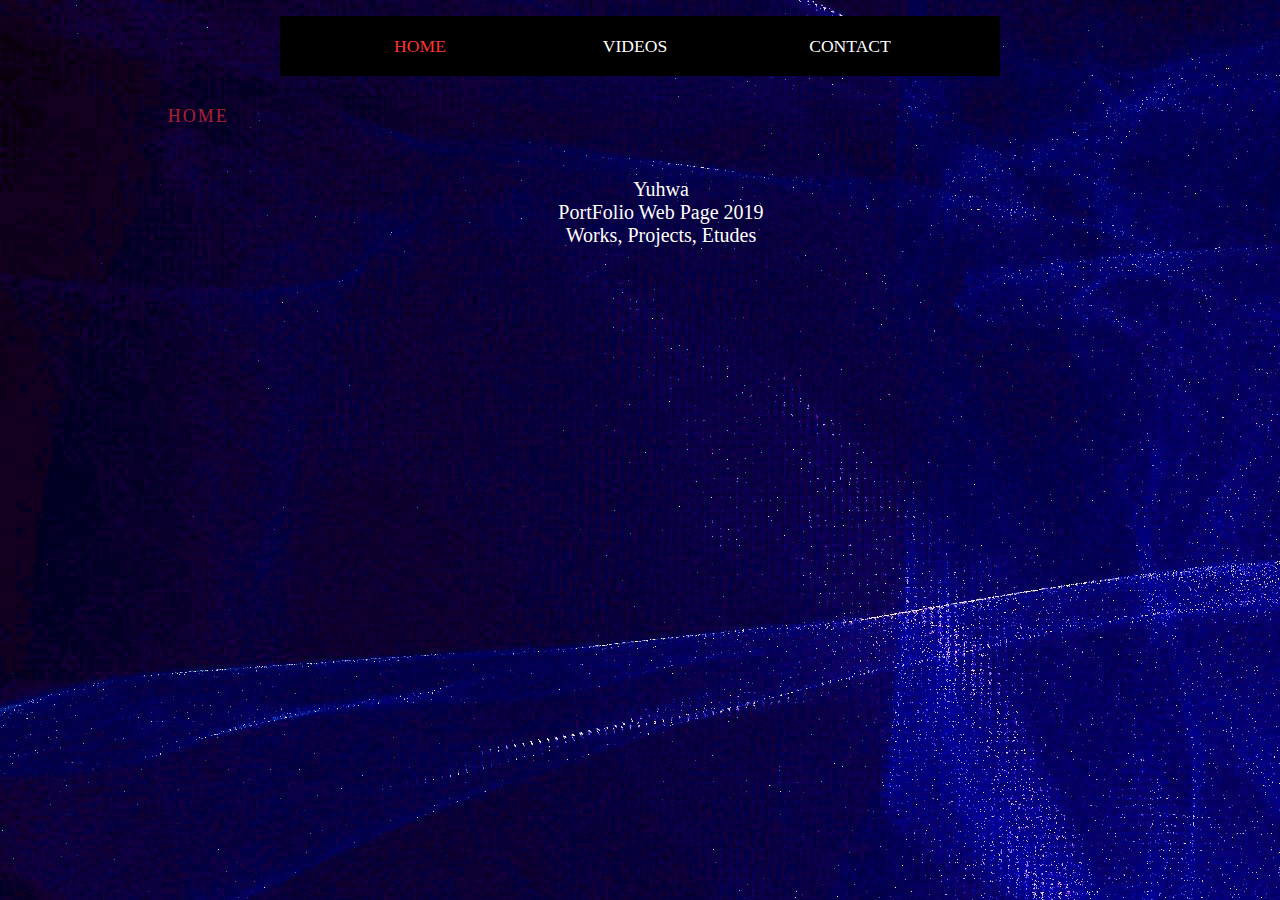
<file: index_old.html>
<!doctype html>
<html>
<head>
<meta charset="utf-8">
<title>Ael Works</title>
<link href="css/style.css?Version=1.0" rel="stylesheet" type="text/css">
<script src="https://ajax.googleapis.com/ajax/libs/jquery/2.1.4/jquery.min.js"></script>
<script>
      function fadeInPage() {
        if (!window.AnimationEvent) { return; }
        var fader = document.getElementById('fader');
        fader.classList.add('fade-out');
      }

      document.addEventListener('DOMContentLoaded', function() {
        if (!window.AnimationEvent) { return }

        var anchors = document.getElementsByTagName('EDITING');

        for (var idx=0; idx<anchors.length; idx+=1) {
          if (anchors[idx].hostname !== window.location.hostname) {
            return;
          }

          anchors[idx].addEventListener('click', function(event) {
            var fader = document.getElementById('fader'),
                anchor = event.currentTarget;

            var listener = function() {
              window.location = anchor.href;
              fader.removeEventListener('animationend', listener);
            };
            fader.addEventListener('animationend', listener);

            event.preventDefault();
            fader.classList.add('fade-in');
          });
        }
      });

      window.addEventListener('pageshow', function (event) {
        if (!event.persisted) {
          return;
        }
        var fader = document.getElementById('fader');
        fader.classList.remove('fade-in');
      });
</script>
<style>
  body{
    background-color:black;
    background-image:url(img/particle01.png);
    background-attachment: fixed;
    color:white;
    margin-left: 9%;
    margin-right: 9%;
  }
  p{
    padding-left: 4%;
    font-size: 20px;
  }
  p2{
    font-size: 20px;
  }
  button {
    width:100px;
    background-color: #FF333333;
    border: none;
    color:#fff;
    padding: 10px 0;
    text-align: center;
    text-decoration: none;
    display: inline-block;
    font-size: 10px;
    margin: 4px;
    cursor: pointer;
  }
  h1{
    padding-left: 5%;
    color:#FF3333AA;
  }

  #fader {
    position: fixed;
    top: 0;
    left: 0;
    width: 100%;
    height: 100%;
    z-index: 999999;
    pointer-events: none;
    background: black;
    animation-duration: 2000ms;
    animation-timing-function: ease-in-out;
  }
  #fader:before {
    content: 'fade'
  }
  @keyframes fade-out {
    from { opacity: 1 }
    to { opacity: 0 }
  }
  @keyframes fade-in {
    from { opacity: 0 }
    to { opacity: 1 }
  }
  #fader.fade-out {
    opacity: 0;
    animation-name: fade-out;
  }
  #fader.fade-in {
    opacity: 1;
    animation-name: fade-in;
  }
</style>
<style type="text/css">
  video #bgvid {
    position: fixed;
    top: 0px;
    left: 0px;
    min-width: 100%;
    min-height: 100%;
    width: auto;
    height: auto;
    z-index: -100;
    overflow: hidden;
    background: url(img/particle01.png);
    background-size: cover;
    -webkit-background-size: cover;
    -moz-background-size: cover;
    -o-background-size: cover;
  }
</style>
</head>
<body>
  <svg id="fader"></svg>
  <script>fadeInPage()</script>
	<div class="container">
    <nav class="navi">
      <ul>
        <li>
          <a href="index.html" style="color:#FF3333FF">HOME</a>
        </li>
        <li>
          <a href="videos.html">VIDEOS</a>
        </li>
        <li>
          <a href="cont.html">CONTACT</a>
        </li>
      </ul>
    </nav>
  </div>
  <h1>HOME</h1>
  <br>
  <p>
    Yuhwa
    <br>
    PortFolio Web Page 2019
    <br>
    Works, Projects, Etudes
  </p>
</body>
</html>
</file>
<file: slider/ninja-slider.css>
/*------startSlider------*/
#ninja-slider-fluid {
    width:100%;
    background:none;
    margin:0 auto;
    overflow:hidden;
    box-sizing:border-box;
    -webkit-transition:-webkit-transform 0.5s;
    transition:-webkit-transform 0.5s;
}

#ninja-slider-fluid.fullscreen {
    background:rgba(0,0,0,0.7);
}

#ninja-slider-fluid .fs-iconButton {
    top:1%;
    left:1%;
    width:60px;
    height:26px;
    background: rgba(0,0,0,0.1);
    z-index:3;
    color:white;
    text-align:center;
    position: absolute;
}
/*#ninja-slider-fluid .fs-icon {
    top:1%;
    right:1%;
    width:60px;
    height:26px;
    background: rgba(0,0,0,0.3);
    z-index:2;
    color:white;
    text-align:center;
    font:bold 11px/26px arial;
    border:1px solid rgba(255,255,255,0.3);
    border-radius:2px;
    opacity:0.5;
    -webkit-transition:opacity 0.8s;
    transition:opacity 0.8s;
}*/

#ninja-slider-fluid .slider-inner:hover .fs-icon,
#ninja-slider-fluid.fullscreen .fs-icon {
    opacity: 1;
}

#ninja-slider-fluid .fs-icon::before {      
    content:"EXPAND";
    display:block;
}

#ninja-slider-fluid.fullscreen .fs-icon::before {
    content:"ESC";
}

#ninja-slider-fluid .slider-inner {
    max-width:80%;
    margin:0 auto;/*center-aligned */
    font-size:0px;
    position:relative;
    box-sizing:border-box;
}

#ninja-slider-fluid.fullscreen .slider-inner {
    width:100%;
    max-width:100%;
}

#ninja-slider-fluid.fullscreen .video {
    width:100%;
    max-width: 100%;
}

#ninja-slider-fluid ul {
    /*overflow:hidden;*/
    position:relative;
    list-style:none;
    padding:0;
    box-sizing:border-box;
}

#ninja-slider-fluid li {
    
    width:100%;
    height:100%;
    top:0;
    left:0;
    position: absolute;
    font-size:12px;
    list-style:none;
    margin:0;
    padding:0;
    opacity:0;
    overflow:hidden;
    box-sizing:border-box;
}

#ninja-slider-fluid li.ns-show {
    opacity:1;
}


/* --------- slider image ------- */  
#ninja-slider-fluid .ns-img {
    background-color:rgba(0,0,0,0.3);
    background-size:contain;/*Note: If transitionType is zoom, it will be overridden to cover.*/

    /*decorate border*/
    box-shadow: 0 1px 5px rgba(0,0,0,.8),inset 0 0 2px rgba(255,255,255,.4);
    border-radius:4px;

    cursor:default;
    display:block;
    position: absolute;
    width:100%;
    height:100%;
    background-repeat:no-repeat;
    background-position:center center;
}


/*---------- Captions -------------------*/
#ninja-slider-fluid .caption {
    padding:1px 10px;
    margin:auto;
    left:0;right:0;
    top:1%;bottom:auto;
    width:70%;
    text-align:center;
    /*font-family:sans-serif;*/
    font-size:1.5em;
    color:#fff;
    background:rgba(0,0,0,0.5);
    border:1px solid rgba(255,255,255,0.1);
    border-radius:4px;
    position:absolute;
    box-sizing:border-box;
    opacity:0;
    -webkit-transition:opacity 1s ease-in;
    transition:opacity 1s ease-in;
}
#ninja-slider-fluid li[class*='-s'] .caption {
    opacity:1;
}


/* ---------If there are videos ------- */ 
#ninja-slider-fluid .video, .video-playbutton-layer 
{
    top:0; left:0; border:0;
    width: 100%;height: 100%;
    text-align: center;
    background: black;
    position: absolute;    
}

/* And if you have added the HTML: <div class="video-playbutton-layer"></div> */
.video-playbutton-layer {
    background: transparent url(video-btn.png) no-repeat center center;
    cursor:pointer;
}

/* And if you have YouTube or Vimeo */
#ninja-slider-fluid div.stopVideoIcon 
{
    position:absolute;
    width:30px;height:30px;
    top:0;right:0px;
    margin:0 0 6px 6px;
    background:rgba(0,0,0,0.7);
    border-bottom-left-radius:4px;
    cursor:pointer;
}
#ninja-slider-fluid div.stopVideoIcon::before {
    content:"+";
    color:white;
    font:bold 30px/30px arial;
    -webkit-transform:rotate(45deg);
    transform: rotate(45deg);
    display:block;
}


/* ---------Arrow buttons ------- */   
/* The arrow button id should be: slider id + ("-prev", "-next", and "-pause-play") */   
#ninja-slider-fluid-pause-play { display:none;} 

#ninja-slider-fluid-prev, #ninja-slider-fluid-next
{
    position: absolute;
    display:inline-block;
    width:70px;
    height:100px;
    top: 50%;
    margin:0;
    margin-top:-65px;/*pager's height should also be counted*/
    background-color:none;
    background-color:#ccc\9;/*IE8 hack*/
    backface-visibility:hidden;
    color:white;
    overflow:hidden;
    white-space:nowrap;
    -webkit-user-select: none;
    user-select:none;
    border-radius:3px; 
    z-index:10;
    opacity:0.5;
    cursor:pointer;
    /*font-family:sans-serif;*/
    font-size:11px;
    line-height:1300%;
    -webkit-transition:all 0.7s;
    transition:all 0.7s;
    -webkit-transform:scale(1,1.3);
    transform:scale(1,1.3);
    /*border:1px solid white;*/
}
#ninja-slider-fluid-prev:hover, #ninja-slider-fluid-next:hover {
    opacity:1;
    /*background-color:rgba(0,0,0,0.4);*/
}

#ninja-slider-fluid-prev {
    left: -30px;
}

#ninja-slider-fluid-next {
    right: -30px;
}

/*pagination within the prev/next buttons*/
#ninja-slider-fluid-prev div {opacity:0;margin-left:60%;transition:opacity 0.7s;}
#ninja-slider-fluid-next div {opacity:1;float:right;margin-right:60%;transition:opacity 0.7s;}
#ninja-slider-fluid-prev:hover div, #ninja-slider-fluid-next:hover div{opacity:1;}

/* arrows */
#ninja-slider-fluid-prev::before, #ninja-slider-fluid-next::before {
    position: absolute;
    top: 25px;
    content: "";
    display: inline-block;
    width: 30px;
    height: 30px;
    border-left: 3px solid #ccc;
    border-top: 3px solid #ccc;
}

#ninja-slider-fluid-prev::before {
    -ms-transform:rotate(-45deg);/*IE 9*/
    -webkit-transform:rotate(-45deg);
    transform: rotate(-45deg);
    backface-visibility:hidden;
    right:-16px;
}

#ninja-slider-fluid-next::before {
    -ms-transform:rotate(135deg);/*IE 9*/
    -webkit-transform:rotate(135deg);
    transform: rotate(135deg);
    backface-visibility:hidden;
    left:-16px;
}



/*------ pager(nav bullets) ------*/      
/* The pager id should be: slider id + "-pager" */
/* #ninja-slider-fluid-pager { display:none;}*/
#ninja-slider-fluid-pager
{
    padding-top:15px; /* set the distance away from the slider */
    margin:0 auto; /* center align */
    text-align:center;
    display:table;
    font-size:0;
}
         
#ninja-slider-fluid-pager a 
{
    display:inline-block;
    width: 10px;
    height: 10px;
    background-color: #888;
    font-size:0; /* Non-zero will show the index num */
    margin:2px 6px;
    cursor:pointer;
    border-radius:10px;
    box-shadow:inset 0 1px 3px #666666;
}

#ninja-slider-fluid-pager a:hover 
{
    opacity:0.6;
}
#ninja-slider-fluid-pager a.active 
{
    background-color:#FF333377;
    box-shadow:0 1px 1px rgba(0,0,0,.5);
}

   

#ninja-slider-fluid-pager, #ninja-slider-fluid-prev, #ninja-slider-fluid-next, #ninja-slider-fluid-pause-play
{
    -webkit-touch-callout: none;
    -webkit-user-select: none;
    user-select: none;
}


/*------ Responsive settings ------*/
@media only screen and (max-width:950px){
    
    #ninja-slider-fluid-prev {
        left: -12px;
    }

    #ninja-slider-fluid-next {
        right: -12px;
    }
}

@media only screen and (max-width:600px){
      
    #ninja-slider-fluid-prev, #ninja-slider-fluid-next, #ninja-slider-fluid-pager {
        display:none;
    }
}
/*------endSlider------*/





/*------startSlider------*/
#ninja-slider-dongju {
    width:100%;
    background:none;
    margin:0 auto;
    overflow:hidden;
    box-sizing:border-box;
    -webkit-transition:-webkit-transform 0.5s;
    transition:-webkit-transform 0.5s;
}

#ninja-slider-dongju.fullscreen {
    background:rgba(0,0,0,0.7);
}

#ninja-slider-dongju .fs-iconButton {
    top:1%;
    left:1%;
    width:60px;
    height:26px;
    background: rgba(0,0,0,0.1);
    z-index:3;
    color:white;
    text-align:center;
    position: absolute;
}

/*#ninja-slider-dongju .fs-icon {
    top:1%;
    right:1%;
    width:60px;
    height:26px;
    background: rgba(0,0,0,0.3);
    z-index:2;
    color:white;
    text-align:center;
    font:bold 11px/26px arial;
    border:1px solid rgba(255,255,255,0.3);
    border-radius:2px;
    opacity:0.5;
    -webkit-transition:opacity 0.8s;
    transition:opacity 0.8s;
}*/

#ninja-slider-dongju .slider-inner:hover .fs-icon,
#ninja-slider-dongju.fullscreen .fs-icon {
    opacity: 1;
}

#ninja-slider-dongju .fs-icon::before {      
    content:"EXPAND";
    display:block;
}

#ninja-slider-dongju.fullscreen .fs-icon::before {
    content:"ESC";
}

#ninja-slider-dongju .slider-inner {
    max-width:80%;
    margin:0 auto;/*center-aligned */
    font-size:0px;
    position:relative;
    box-sizing:border-box;
}

#ninja-slider-dongju.fullscreen .slider-inner {
    width:100%;
    max-width:100%;
}

#ninja-slider-dongju.fullscreen .video {
    width:100%;
    max-width: 100%;
}

#ninja-slider-dongju ul {
    /*overflow:hidden;*/
    position:relative;
    list-style:none;
    padding:0;
    box-sizing:border-box;
}

#ninja-slider-dongju li {
    
    width:100%;
    height:100%;
    top:0;
    left:0;
    position: absolute;
    font-size:12px;
    list-style:none;
    margin:0;
    padding:0;
    opacity:0;
    overflow:hidden;
    box-sizing:border-box;
}

#ninja-slider-dongju li.ns-show {
    opacity:1;
}


/* --------- slider image ------- */  
#ninja-slider-dongju .ns-img {
    background-color:rgba(0,0,0,0.3);
    background-size:contain;/*Note: If transitionType is zoom, it will be overridden to cover.*/

    /*decorate border*/
    box-shadow: 0 1px 5px rgba(0,0,0,.8),inset 0 0 2px rgba(255,255,255,.4);
    border-radius:4px;

    cursor:default;
    display:block;
    position: absolute;
    width:100%;
    height:100%;
    background-repeat:no-repeat;
    background-position:center center;
}


/*---------- Captions -------------------*/
#ninja-slider-dongju .caption {
    padding:1px 10px;
    margin:auto;
    left:0;right:0;
    top:1%;bottom:auto;
    width:70%;
    text-align:center;
    /*font-family:sans-serif;*/
    font-size:1.5em;
    color:#fff;
    background:rgba(0,0,0,0.5);
    border:1px solid rgba(255,255,255,0.1);
    border-radius:4px;
    position:absolute;
    box-sizing:border-box;
    opacity:0;
    -webkit-transition:opacity 1s ease-in;
    transition:opacity 1s ease-in;
}
#ninja-slider-dongju li[class*='-s'] .caption {
    opacity:1;
}


/* ---------If there are videos ------- */ 
#ninja-slider-dongju .video, .video-playbutton-layer 
{
    top:0; left:0; border:0;
    width: 100%;height: 100%;
    text-align: center;
    background: black;
    position: absolute;    
}

/* And if you have added the HTML: <div class="video-playbutton-layer"></div> */
.video-playbutton-layer {
    background: transparent url(video-btn.png) no-repeat center center;
    cursor:pointer;
}

/* And if you have YouTube or Vimeo */
#ninja-slider-dongju div.stopVideoIcon 
{
    position:absolute;
    width:30px;height:30px;
    top:0;right:0px;
    margin:0 0 6px 6px;
    background:rgba(0,0,0,0.7);
    border-bottom-left-radius:4px;
    cursor:pointer;
}
#ninja-slider-dongju div.stopVideoIcon::before {
    content:"+";
    color:white;
    font:bold 30px/30px arial;
    -webkit-transform:rotate(45deg);
    transform: rotate(45deg);
    display:block;
}


/* ---------Arrow buttons ------- */   
/* The arrow button id should be: slider id + ("-prev", "-next", and "-pause-play") */   
#ninja-slider-dongju-pause-play { display:none;} 

#ninja-slider-dongju-prev, #ninja-slider-dongju-next
{
    position: absolute;
    display:inline-block;
    width:70px;
    height:100px;
    top: 50%;
    margin:0;
    margin-top:-65px;/*pager's height should also be counted*/
    background-color:none;
    background-color:#ccc\9;/*IE8 hack*/
    backface-visibility:hidden;
    color:white;
    overflow:hidden;
    white-space:nowrap;
    -webkit-user-select: none;
    user-select:none;
    border-radius:3px; 
    z-index:10;
    opacity:0.5;
    cursor:pointer;
    /*font-family:sans-serif;*/
    font-size:11px;
    line-height:1300%;
    -webkit-transition:all 0.7s;
    transition:all 0.7s;
    -webkit-transform:scale(1,1.3);
    transform:scale(1,1.3);
    /*border:1px solid white;*/
}
#ninja-slider-dongju-prev:hover, #ninja-slider-dongju-next:hover {
    opacity:1;
    /*background-color:rgba(0,0,0,0.4);*/
}

#ninja-slider-dongju-prev {
    left: -30px;
}

#ninja-slider-dongju-next {
    right: -30px;
}

/*pagination within the prev/next buttons*/
#ninja-slider-dongju-prev div {opacity:0;margin-left:60%;transition:opacity 0.7s;}
#ninja-slider-dongju-next div {opacity:1;float:right;margin-right:60%;transition:opacity 0.7s;}
#ninja-slider-dongju-prev:hover div, #ninja-slider-dongju-next:hover div{opacity:1;}

/* arrows */
#ninja-slider-dongju-prev::before, #ninja-slider-dongju-next::before {
    position: absolute;
    top: 25px;
    content: "";
    display: inline-block;
    width: 30px;
    height: 30px;
    border-left: 3px solid #ccc;
    border-top: 3px solid #ccc;
}

#ninja-slider-dongju-prev::before {
    -ms-transform:rotate(-45deg);/*IE 9*/
    -webkit-transform:rotate(-45deg);
    transform: rotate(-45deg);
    backface-visibility:hidden;
    right:-16px;
}

#ninja-slider-dongju-next::before {
    -ms-transform:rotate(135deg);/*IE 9*/
    -webkit-transform:rotate(135deg);
    transform: rotate(135deg);
    backface-visibility:hidden;
    left:-16px;
}



/*------ pager(nav bullets) ------*/      
/* The pager id should be: slider id + "-pager" */
/* #ninja-slider-dongju-pager { display:none;}*/
#ninja-slider-dongju-pager
{
    padding-top:15px; /* set the distance away from the slider */
    margin:0 auto; /* center align */
    text-align:center;
    display:table;
    font-size:0;
}
         
#ninja-slider-dongju-pager a 
{
    display:inline-block;
    width: 10px;
    height: 10px;
    background-color: #888;
    font-size:0; /* Non-zero will show the index num */
    margin:2px 6px;
    cursor:pointer;
    border-radius:10px;
    box-shadow:inset 0 1px 3px #666666;
}

#ninja-slider-dongju-pager a:hover 
{
    opacity:0.6;
}
#ninja-slider-dongju-pager a.active 
{
    background-color:#FF333377;
    box-shadow:0 1px 1px rgba(0,0,0,.5);
}

   

#ninja-slider-dongju-pager, #ninja-slider-dongju-prev, #ninja-slider-dongju-next, #ninja-slider-dongju-pause-play
{
    -webkit-touch-callout: none;
    -webkit-user-select: none;
    user-select: none;
}


/*------ Responsive settings ------*/
@media only screen and (max-width:950px){
    
    #ninja-slider-dongju-prev {
        left: -12px;
    }

    #ninja-slider-dongju-next {
        right: -12px;
    }
}

@media only screen and (max-width:600px){
      
    #ninja-slider-dongju-prev, #ninja-slider-dongju-next, #ninja-slider-dongju-pager {
        display:none;
    }
}
/*------endSlider------*/


/*------startSlider------*/
#ninja-slider-trace {
    width:100%;
    background:none;
    margin:0 auto;
    overflow:hidden;
    box-sizing:border-box;
    -webkit-transition:-webkit-transform 0.5s;
    transition:-webkit-transform 0.5s;
}

#ninja-slider-trace.fullscreen {
    background:rgba(0,0,0,0.7);
}

#ninja-slider-trace .fs-iconButton {
    top:1%;
    left:1%;
    width:60px;
    height:26px;
    background: rgba(0,0,0,0.1);
    z-index:3;
    color:white;
    text-align:center;
    position: absolute;
}

/*#ninja-slider-trace .fs-icon {
    top:1%;
    right:1%;
    width:60px;
    height:26px;
    background: rgba(0,0,0,0.3);
    z-index:2;
    color:white;
    text-align:center;
    font:bold 11px/26px arial;
    border:1px solid rgba(255,255,255,0.3);
    border-radius:2px;
    opacity:0.5;
    -webkit-transition:opacity 0.8s;
    transition:opacity 0.8s;
}*/

#ninja-slider-trace .slider-inner:hover .fs-icon,
#ninja-slider-trace.fullscreen .fs-icon {
    opacity: 1;
}

#ninja-slider-trace .fs-icon::before {      
    content:"EXPAND";
    display:block;
}

#ninja-slider-trace.fullscreen .fs-icon::before {
    content:"ESC";
}

#ninja-slider-trace .slider-inner {
    max-width:80%;
    margin:0 auto;/*center-aligned */
    font-size:0px;
    position:relative;
    box-sizing:border-box;
}

#ninja-slider-trace.fullscreen .slider-inner {
    width:100%;
    max-width:100%;
}

#ninja-slider-trace.fullscreen .video {
    width:100%;
    max-width: 100%;
}

#ninja-slider-trace ul {
    /*overflow:hidden;*/
    position:relative;
    list-style:none;
    padding:0;
    box-sizing:border-box;
}

#ninja-slider-trace li {
    
    width:100%;
    height:100%;
    top:0;
    left:0;
    position: absolute;
    font-size:12px;
    list-style:none;
    margin:0;
    padding:0;
    opacity:0;
    overflow:hidden;
    box-sizing:border-box;
}

#ninja-slider-trace li.ns-show {
    opacity:1;
}


/* --------- slider image ------- */  
#ninja-slider-trace .ns-img {
    background-color:rgba(0,0,0,0.3);
    background-size:contain;/*Note: If transitionType is zoom, it will be overridden to cover.*/

    /*decorate border*/
    box-shadow: 0 1px 5px rgba(0,0,0,.8),inset 0 0 2px rgba(255,255,255,.4);
    border-radius:4px;

    cursor:default;
    display:block;
    position: absolute;
    width:100%;
    height:100%;
    background-repeat:no-repeat;
    background-position:center center;
}


/*---------- Captions -------------------*/
#ninja-slider-trace .caption {
    padding:1px 10px;
    margin:auto;
    left:0;right:0;
    top:1%;bottom:auto;
    width:70%;
    text-align:center;
    /*font-family:sans-serif;*/
    font-size:1.5em;
    color:#fff;
    background:rgba(0,0,0,0.5);
    border:1px solid rgba(255,255,255,0.1);
    border-radius:4px;
    position:absolute;
    box-sizing:border-box;
    opacity:0;
    -webkit-transition:opacity 1s ease-in;
    transition:opacity 1s ease-in;
}
#ninja-slider-trace li[class*='-s'] .caption {
    opacity:1;
}


/* ---------If there are videos ------- */ 
#ninja-slider-trace .video, .video-playbutton-layer 
{
    top:0; left:0; border:0;
    width: 100%;height: 100%;
    text-align: center;
    background: black;
    position: absolute;    
}

/* And if you have added the HTML: <div class="video-playbutton-layer"></div> */
.video-playbutton-layer {
    background: transparent url(video-btn.png) no-repeat center center;
    cursor:pointer;
}

/* And if you have YouTube or Vimeo */
#ninja-slider-trace div.stopVideoIcon 
{
    position:absolute;
    width:30px;height:30px;
    top:0;right:0px;
    margin:0 0 6px 6px;
    background:rgba(0,0,0,0.7);
    border-bottom-left-radius:4px;
    cursor:pointer;
}
#ninja-slider-trace div.stopVideoIcon::before {
    content:"+";
    color:white;
    font:bold 30px/30px arial;
    -webkit-transform:rotate(45deg);
    transform: rotate(45deg);
    display:block;
}


/* ---------Arrow buttons ------- */   
/* The arrow button id should be: slider id + ("-prev", "-next", and "-pause-play") */   
#ninja-slider-trace-pause-play { display:none;} 

#ninja-slider-trace-prev, #ninja-slider-trace-next
{
    position: absolute;
    display:inline-block;
    width:70px;
    height:100px;
    top: 50%;
    margin:0;
    margin-top:-65px;/*pager's height should also be counted*/
    background-color:none;
    background-color:#ccc\9;/*IE8 hack*/
    backface-visibility:hidden;
    color:white;
    overflow:hidden;
    white-space:nowrap;
    -webkit-user-select: none;
    user-select:none;
    border-radius:3px; 
    z-index:10;
    opacity:0.5;
    cursor:pointer;
    /*font-family:sans-serif;*/
    font-size:11px;
    line-height:1300%;
    -webkit-transition:all 0.7s;
    transition:all 0.7s;
    -webkit-transform:scale(1,1.3);
    transform:scale(1,1.3);
    /*border:1px solid white;*/
}
#ninja-slider-trace-prev:hover, #ninja-slider-trace-next:hover {
    opacity:1;
    /*background-color:rgba(0,0,0,0.4);*/
}

#ninja-slider-trace-prev {
    left: -30px;
}

#ninja-slider-trace-next {
    right: -30px;
}

/*pagination within the prev/next buttons*/
#ninja-slider-trace-prev div {opacity:0;margin-left:60%;transition:opacity 0.7s;}
#ninja-slider-trace-next div {opacity:1;float:right;margin-right:60%;transition:opacity 0.7s;}
#ninja-slider-trace-prev:hover div, #ninja-slider-trace-next:hover div{opacity:1;}

/* arrows */
#ninja-slider-trace-prev::before, #ninja-slider-trace-next::before {
    position: absolute;
    top: 25px;
    content: "";
    display: inline-block;
    width: 30px;
    height: 30px;
    border-left: 3px solid #ccc;
    border-top: 3px solid #ccc;
}

#ninja-slider-trace-prev::before {
    -ms-transform:rotate(-45deg);/*IE 9*/
    -webkit-transform:rotate(-45deg);
    transform: rotate(-45deg);
    backface-visibility:hidden;
    right:-16px;
}

#ninja-slider-trace-next::before {
    -ms-transform:rotate(135deg);/*IE 9*/
    -webkit-transform:rotate(135deg);
    transform: rotate(135deg);
    backface-visibility:hidden;
    left:-16px;
}



/*------ pager(nav bullets) ------*/      
/* The pager id should be: slider id + "-pager" */
/* #ninja-slider-trace-pager { display:none;}*/
#ninja-slider-trace-pager
{
    padding-top:15px; /* set the distance away from the slider */
    margin:0 auto; /* center align */
    text-align:center;
    display:table;
    font-size:0;
}
         
#ninja-slider-trace-pager a 
{
    display:inline-block;
    width: 10px;
    height: 10px;
    background-color: #888;
    font-size:0; /* Non-zero will show the index num */
    margin:2px 6px;
    cursor:pointer;
    border-radius:10px;
    box-shadow:inset 0 1px 3px #666666;
}

#ninja-slider-trace-pager a:hover 
{
    opacity:0.6;
}
#ninja-slider-trace-pager a.active 
{
    background-color:#FF333377;
    box-shadow:0 1px 1px rgba(0,0,0,.5);
}

   

#ninja-slider-trace-pager, #ninja-slider-trace-prev, #ninja-slider-trace-next, #ninja-slider-trace-pause-play
{
    -webkit-touch-callout: none;
    -webkit-user-select: none;
    user-select: none;
}


/*------ Responsive settings ------*/
@media only screen and (max-width:950px){
    
    #ninja-slider-trace-prev {
        left: -12px;
    }

    #ninja-slider-trace-next {
        right: -12px;
    }
}

@media only screen and (max-width:600px){
      
    #ninja-slider-trace-prev, #ninja-slider-trace-next, #ninja-slider-trace-pager {
        display:none;
    }
}
/*------endSlider------*/


/*------startSlider------*/
#ninja-slider-sharp {
    width:100%;
    background:none;
    margin:0 auto;
    overflow:hidden;
    box-sizing:border-box;
    -webkit-transition:-webkit-transform 0.5s;
    transition:-webkit-transform 0.5s;
}

#ninja-slider-sharp.fullscreen {
    background:rgba(0,0,0,0.7);
}

#ninja-slider-sharp .fs-iconButton {
    top:1%;
    left:1%;
    width:60px;
    height:26px;
    background: rgba(0,0,0,0.1);
    z-index:3;
    color:white;
    text-align:center;
    position: absolute;
}

/*#ninja-slider-sharp .fs-icon {
    top:1%;
    right:1%;
    width:60px;
    height:26px;
    background: rgba(0,0,0,0.3);
    z-index:2;
    color:white;
    text-align:center;
    font:bold 11px/26px arial;
    border:1px solid rgba(255,255,255,0.3);
    border-radius:2px;
    opacity:0.5;
    -webkit-transition:opacity 0.8s;
    transition:opacity 0.8s;
}*/

#ninja-slider-sharp .slider-inner:hover .fs-icon,
#ninja-slider-sharp.fullscreen .fs-icon {
    opacity: 1;
}

#ninja-slider-sharp .fs-icon::before {      
    content:"EXPAND";
    display:block;
}

#ninja-slider-sharp.fullscreen .fs-icon::before {
    content:"ESC";
}

#ninja-slider-sharp .slider-inner {
    max-width:80%;
    margin:0 auto;/*center-aligned */
    font-size:0px;
    position:relative;
    box-sizing:border-box;
}

#ninja-slider-sharp.fullscreen .slider-inner {
    width:100%;
    max-width:100%;
}

#ninja-slider-sharp.fullscreen .video {
    width:100%;
    max-width: 100%;
}

#ninja-slider-sharp ul {
    /*overflow:hidden;*/
    position:relative;
    list-style:none;
    padding:0;
    box-sizing:border-box;
}

#ninja-slider-sharp li {
    
    width:100%;
    height:100%;
    top:0;
    left:0;
    position: absolute;
    font-size:12px;
    list-style:none;
    margin:0;
    padding:0;
    opacity:0;
    overflow:hidden;
    box-sizing:border-box;
}

#ninja-slider-sharp li.ns-show {
    opacity:1;
}


/* --------- slider image ------- */  
#ninja-slider-sharp .ns-img {
    background-color:rgba(0,0,0,0.3);
    background-size:contain;/*Note: If transitionType is zoom, it will be overridden to cover.*/

    /*decorate border*/
    box-shadow: 0 1px 5px rgba(0,0,0,.8),inset 0 0 2px rgba(255,255,255,.4);
    border-radius:4px;

    cursor:default;
    display:block;
    position: absolute;
    width:100%;
    height:100%;
    background-repeat:no-repeat;
    background-position:center center;
}


/*---------- Captions -------------------*/
#ninja-slider-sharp .caption {
    padding:1px 10px;
    margin:auto;
    left:0;right:0;
    top:1%;bottom:auto;
    width:70%;
    text-align:center;
    /*font-family:sans-serif;*/
    font-size:1.5em;
    color:#fff;
    background:rgba(0,0,0,0.5);
    border:1px solid rgba(255,255,255,0.1);
    border-radius:4px;
    position:absolute;
    box-sizing:border-box;
    opacity:0;
    -webkit-transition:opacity 1s ease-in;
    transition:opacity 1s ease-in;
}
#ninja-slider-sharp li[class*='-s'] .caption {
    opacity:1;
}


/* ---------If there are videos ------- */ 
#ninja-slider-sharp .video, .video-playbutton-layer 
{
    top:0; left:0; border:0;
    width: 100%;height: 100%;
    text-align: center;
    background: black;
    position: absolute;    
}

/* And if you have added the HTML: <div class="video-playbutton-layer"></div> */
.video-playbutton-layer {
    background: transparent url(video-btn.png) no-repeat center center;
    cursor:pointer;
}

/* And if you have YouTube or Vimeo */
#ninja-slider-sharp div.stopVideoIcon 
{
    position:absolute;
    width:30px;height:30px;
    top:0;right:0px;
    margin:0 0 6px 6px;
    background:rgba(0,0,0,0.7);
    border-bottom-left-radius:4px;
    cursor:pointer;
}
#ninja-slider-sharp div.stopVideoIcon::before {
    content:"+";
    color:white;
    font:bold 30px/30px arial;
    -webkit-transform:rotate(45deg);
    transform: rotate(45deg);
    display:block;
}


/* ---------Arrow buttons ------- */   
/* The arrow button id should be: slider id + ("-prev", "-next", and "-pause-play") */   
#ninja-slider-sharp-pause-play { display:none;} 

#ninja-slider-sharp-prev, #ninja-slider-sharp-next
{
    position: absolute;
    display:inline-block;
    width:70px;
    height:100px;
    top: 50%;
    margin:0;
    margin-top:-65px;/*pager's height should also be counted*/
    background-color:none;
    background-color:#ccc\9;/*IE8 hack*/
    backface-visibility:hidden;
    color:white;
    overflow:hidden;
    white-space:nowrap;
    -webkit-user-select: none;
    user-select:none;
    border-radius:3px; 
    z-index:10;
    opacity:0.5;
    cursor:pointer;
    /*font-family:sans-serif;*/
    font-size:11px;
    line-height:1300%;
    -webkit-transition:all 0.7s;
    transition:all 0.7s;
    -webkit-transform:scale(1,1.3);
    transform:scale(1,1.3);
    /*border:1px solid white;*/
}
#ninja-slider-sharp-prev:hover, #ninja-slider-sharp-next:hover {
    opacity:1;
    /*background-color:rgba(0,0,0,0.4);*/
}

#ninja-slider-sharp-prev {
    left: -30px;
}

#ninja-slider-sharp-next {
    right: -30px;
}

/*pagination within the prev/next buttons*/
#ninja-slider-sharp-prev div {opacity:0;margin-left:60%;transition:opacity 0.7s;}
#ninja-slider-sharp-next div {opacity:1;float:right;margin-right:60%;transition:opacity 0.7s;}
#ninja-slider-sharp-prev:hover div, #ninja-slider-sharp-next:hover div{opacity:1;}

/* arrows */
#ninja-slider-sharp-prev::before, #ninja-slider-sharp-next::before {
    position: absolute;
    top: 25px;
    content: "";
    display: inline-block;
    width: 30px;
    height: 30px;
    border-left: 3px solid #ccc;
    border-top: 3px solid #ccc;
}

#ninja-slider-sharp-prev::before {
    -ms-transform:rotate(-45deg);/*IE 9*/
    -webkit-transform:rotate(-45deg);
    transform: rotate(-45deg);
    backface-visibility:hidden;
    right:-16px;
}

#ninja-slider-sharp-next::before {
    -ms-transform:rotate(135deg);/*IE 9*/
    -webkit-transform:rotate(135deg);
    transform: rotate(135deg);
    backface-visibility:hidden;
    left:-16px;
}



/*------ pager(nav bullets) ------*/      
/* The pager id should be: slider id + "-pager" */
/* #ninja-slider-sharp-pager { display:none;}*/
#ninja-slider-sharp-pager
{
    padding-top:15px; /* set the distance away from the slider */
    margin:0 auto; /* center align */
    text-align:center;
    display:table;
    font-size:0;
}
         
#ninja-slider-sharp-pager a 
{
    display:inline-block;
    width: 10px;
    height: 10px;
    background-color: #888;
    font-size:0; /* Non-zero will show the index num */
    margin:2px 6px;
    cursor:pointer;
    border-radius:10px;
    box-shadow:inset 0 1px 3px #666666;
}

#ninja-slider-sharp-pager a:hover 
{
    opacity:0.6;
}
#ninja-slider-sharp-pager a.active 
{
    background-color:#FF333377;
    box-shadow:0 1px 1px rgba(0,0,0,.5);
}

   

#ninja-slider-sharp-pager, #ninja-slider-sharp-prev, #ninja-slider-sharp-next, #ninja-slider-sharp-pause-play
{
    -webkit-touch-callout: none;
    -webkit-user-select: none;
    user-select: none;
}


/*------ Responsive settings ------*/
@media only screen and (max-width:950px){
    
    #ninja-slider-sharp-prev {
        left: -12px;
    }

    #ninja-slider-sharp-next {
        right: -12px;
    }
}

@media only screen and (max-width:600px){
      
    #ninja-slider-sharp-prev, #ninja-slider-sharp-next, #ninja-slider-sharp-pager {
        display:none;
    }
}
/*------endSlider------*/

/*------startSlider------*/
#ninja-slider-synesthesia {
    width:100%;
    background:none;
    margin:0 auto;
    overflow:hidden;
    box-sizing:border-box;
    -webkit-transition:-webkit-transform 0.5s;
    transition:-webkit-transform 0.5s;
}

#ninja-slider-synesthesia.fullscreen {
    background:rgba(0,0,0,0.7);
}

#ninja-slider-synesthesia .fs-iconButton {
    top:1%;
    left:1%;
    width:60px;
    height:26px;
    background: rgba(0,0,0,0.1);
    z-index:3;
    color:white;
    text-align:center;
    position: absolute;
}

/*#ninja-slider-synesthesia .fs-icon {
    top:1%;
    right:1%;
    width:60px;
    height:26px;
    background: rgba(0,0,0,0.3);
    z-index:2;
    color:white;
    text-align:center;
    font:bold 11px/26px arial;
    border:1px solid rgba(255,255,255,0.3);
    border-radius:2px;
    opacity:0.5;
    -webkit-transition:opacity 0.8s;
    transition:opacity 0.8s;
}*/

#ninja-slider-synesthesia .slider-inner:hover .fs-icon,
#ninja-slider-synesthesia.fullscreen .fs-icon {
    opacity: 1;
}

#ninja-slider-synesthesia .fs-icon::before {      
    content:"EXPAND";
    display:block;
}

#ninja-slider-synesthesia.fullscreen .fs-icon::before {
    content:"ESC";
}

#ninja-slider-synesthesia .slider-inner {
    max-width:80%;
    margin:0 auto;/*center-aligned */
    font-size:0px;
    position:relative;
    box-sizing:border-box;
}

#ninja-slider-synesthesia.fullscreen .slider-inner {
    width:100%;
    max-width:100%;
}

#ninja-slider-synesthesia.fullscreen .video {
    width:100%;
    max-width: 100%;
}

#ninja-slider-synesthesia ul {
    /*overflow:hidden;*/
    position:relative;
    list-style:none;
    padding:0;
    box-sizing:border-box;
}

#ninja-slider-synesthesia li {
    
    width:100%;
    height:100%;
    top:0;
    left:0;
    position: absolute;
    font-size:12px;
    list-style:none;
    margin:0;
    padding:0;
    opacity:0;
    overflow:hidden;
    box-sizing:border-box;
}

#ninja-slider-synesthesia li.ns-show {
    opacity:1;
}


/* --------- slider image ------- */  
#ninja-slider-synesthesia .ns-img {
    background-color:rgba(0,0,0,0.3);
    background-size:contain;/*Note: If transitionType is zoom, it will be overridden to cover.*/

    /*decorate border*/
    box-shadow: 0 1px 5px rgba(0,0,0,.8),inset 0 0 2px rgba(255,255,255,.4);
    border-radius:4px;

    cursor:default;
    display:block;
    position: absolute;
    width:100%;
    height:100%;
    background-repeat:no-repeat;
    background-position:center center;
}


/*---------- Captions -------------------*/
#ninja-slider-synesthesia .caption {
    padding:1px 10px;
    margin:auto;
    left:0;right:0;
    top:1%;bottom:auto;
    width:70%;
    text-align:center;
    /*font-family:sans-serif;*/
    font-size:1.5em;
    color:#fff;
    background:rgba(0,0,0,0.5);
    border:1px solid rgba(255,255,255,0.1);
    border-radius:4px;
    position:absolute;
    box-sizing:border-box;
    opacity:0;
    -webkit-transition:opacity 1s ease-in;
    transition:opacity 1s ease-in;
}
#ninja-slider-synesthesia li[class*='-s'] .caption {
    opacity:1;
}


/* ---------If there are videos ------- */ 
#ninja-slider-synesthesia .video, .video-playbutton-layer 
{
    top:0; left:0; border:0;
    width: 100%;height: 100%;
    text-align: center;
    background: black;
    position: absolute;    
}

/* And if you have added the HTML: <div class="video-playbutton-layer"></div> */
.video-playbutton-layer {
    background: transparent url(video-btn.png) no-repeat center center;
    cursor:pointer;
}

/* And if you have YouTube or Vimeo */
#ninja-slider-synesthesia div.stopVideoIcon 
{
    position:absolute;
    width:30px;height:30px;
    top:0;right:0px;
    margin:0 0 6px 6px;
    background:rgba(0,0,0,0.7);
    border-bottom-left-radius:4px;
    cursor:pointer;
}
#ninja-slider-synesthesia div.stopVideoIcon::before {
    content:"+";
    color:white;
    font:bold 30px/30px arial;
    -webkit-transform:rotate(45deg);
    transform: rotate(45deg);
    display:block;
}


/* ---------Arrow buttons ------- */   
/* The arrow button id should be: slider id + ("-prev", "-next", and "-pause-play") */   
#ninja-slider-synesthesia-pause-play { display:none;} 

#ninja-slider-synesthesia-prev, #ninja-slider-synesthesia-next
{
    position: absolute;
    display:inline-block;
    width:70px;
    height:100px;
    top: 50%;
    margin:0;
    margin-top:-65px;/*pager's height should also be counted*/
    background-color:none;
    background-color:#ccc\9;/*IE8 hack*/
    backface-visibility:hidden;
    color:white;
    overflow:hidden;
    white-space:nowrap;
    -webkit-user-select: none;
    user-select:none;
    border-radius:3px; 
    z-index:10;
    opacity:0.5;
    cursor:pointer;
    /*font-family:sans-serif;*/
    font-size:11px;
    line-height:1300%;
    -webkit-transition:all 0.7s;
    transition:all 0.7s;
    -webkit-transform:scale(1,1.3);
    transform:scale(1,1.3);
    /*border:1px solid white;*/
}
#ninja-slider-synesthesia-prev:hover, #ninja-slider-synesthesia-next:hover {
    opacity:1;
    /*background-color:rgba(0,0,0,0.4);*/
}

#ninja-slider-synesthesia-prev {
    left: -30px;
}

#ninja-slider-synesthesia-next {
    right: -30px;
}

/*pagination within the prev/next buttons*/
#ninja-slider-synesthesia-prev div {opacity:0;margin-left:60%;transition:opacity 0.7s;}
#ninja-slider-synesthesia-next div {opacity:1;float:right;margin-right:60%;transition:opacity 0.7s;}
#ninja-slider-synesthesia-prev:hover div, #ninja-slider-synesthesia-next:hover div{opacity:1;}

/* arrows */
#ninja-slider-synesthesia-prev::before, #ninja-slider-synesthesia-next::before {
    position: absolute;
    top: 25px;
    content: "";
    display: inline-block;
    width: 30px;
    height: 30px;
    border-left: 3px solid #ccc;
    border-top: 3px solid #ccc;
}

#ninja-slider-synesthesia-prev::before {
    -ms-transform:rotate(-45deg);/*IE 9*/
    -webkit-transform:rotate(-45deg);
    transform: rotate(-45deg);
    backface-visibility:hidden;
    right:-16px;
}

#ninja-slider-synesthesia-next::before {
    -ms-transform:rotate(135deg);/*IE 9*/
    -webkit-transform:rotate(135deg);
    transform: rotate(135deg);
    backface-visibility:hidden;
    left:-16px;
}



/*------ pager(nav bullets) ------*/      
/* The pager id should be: slider id + "-pager" */
/* #ninja-slider-synesthesia-pager { display:none;}*/
#ninja-slider-synesthesia-pager
{
    padding-top:15px; /* set the distance away from the slider */
    margin:0 auto; /* center align */
    text-align:center;
    display:table;
    font-size:0;
}
         
#ninja-slider-synesthesia-pager a 
{
    display:inline-block;
    width: 10px;
    height: 10px;
    background-color: #888;
    font-size:0; /* Non-zero will show the index num */
    margin:2px 6px;
    cursor:pointer;
    border-radius:10px;
    box-shadow:inset 0 1px 3px #666666;
}

#ninja-slider-synesthesia-pager a:hover 
{
    opacity:0.6;
}
#ninja-slider-synesthesia-pager a.active 
{
    background-color:#FF333377;
    box-shadow:0 1px 1px rgba(0,0,0,.5);
}

   

#ninja-slider-synesthesia-pager, #ninja-slider-synesthesia-prev, #ninja-slider-synesthesia-next, #ninja-slider-synesthesia-pause-play
{
    -webkit-touch-callout: none;
    -webkit-user-select: none;
    user-select: none;
}


/*------ Responsive settings ------*/
@media only screen and (max-width:950px){
    
    #ninja-slider-synesthesia-prev {
        left: -12px;
    }

    #ninja-slider-synesthesia-next {
        right: -12px;
    }
}

@media only screen and (max-width:600px){
      
    #ninja-slider-synesthesia-prev, #ninja-slider-synesthesia-next, #ninja-slider-synesthesia-pager {
        display:none;
    }
}
/*------endSlider------*/

/*------startSlider------*/
#ninja-slider-soundmusic {
    width:100%;
    background:none;
    margin:0 auto;
    overflow:hidden;
    box-sizing:border-box;
    -webkit-transition:-webkit-transform 0.5s;
    transition:-webkit-transform 0.5s;
}

#ninja-slider-soundmusic.fullscreen {
    background:rgba(0,0,0,0.7);
}

#ninja-slider-soundmusic .fs-iconButton {
    top:1%;
    left:1%;
    width:60px;
    height:26px;
    background: rgba(0,0,0,0.1);
    z-index:3;
    color:white;
    text-align:center;
    position: absolute;
}
/*#ninja-slider-soundmusic .fs-icon {
    top:1%;
    right:1%;
    width:60px;
    height:26px;
    background: rgba(0,0,0,0.3);
    z-index:2;
    color:white;
    text-align:center;
    font:bold 11px/26px arial;
    border:1px solid rgba(255,255,255,0.3);
    border-radius:2px;
    opacity:0.5;
    -webkit-transition:opacity 0.8s;
    transition:opacity 0.8s;
}*/

#ninja-slider-soundmusic .slider-inner:hover .fs-icon,
#ninja-slider-soundmusic.fullscreen .fs-icon {
    opacity: 1;
}

#ninja-slider-soundmusic .fs-icon::before {      
    content:"EXPAND";
    display:block;
}

#ninja-slider-soundmusic.fullscreen .fs-icon::before {
    content:"ESC";
}

#ninja-slider-soundmusic .slider-inner {
    max-width:80%;
    margin:0 auto;/*center-aligned */
    font-size:0px;
    position:relative;
    box-sizing:border-box;
}

#ninja-slider-soundmusic.fullscreen .slider-inner {
    width:100%;
    max-width:100%;
}

#ninja-slider-soundmusic.fullscreen .video {
    width:100%;
    max-width: 100%;
}

#ninja-slider-soundmusic ul {
    /*overflow:hidden;*/
    position:relative;
    list-style:none;
    padding:0;
    box-sizing:border-box;
}

#ninja-slider-soundmusic li {
    
    width:100%;
    height:100%;
    top:0;
    left:0;
    position: absolute;
    font-size:12px;
    list-style:none;
    margin:0;
    padding:0;
    opacity:0;
    overflow:hidden;
    box-sizing:border-box;
}

#ninja-slider-soundmusic li.ns-show {
    opacity:1;
}


/* --------- slider image ------- */  
#ninja-slider-soundmusic .ns-img {
    background-color:rgba(0,0,0,0.3);
    background-size:contain;/*Note: If transitionType is zoom, it will be overridden to cover.*/

    /*decorate border*/
    box-shadow: 0 1px 5px rgba(0,0,0,.8),inset 0 0 2px rgba(255,255,255,.4);
    border-radius:4px;

    cursor:default;
    display:block;
    position: absolute;
    width:100%;
    height:100%;
    background-repeat:no-repeat;
    background-position:center center;
}


/*---------- Captions -------------------*/
#ninja-slider-soundmusic .caption {
    padding:1px 10px;
    margin:auto;
    left:0;right:0;
    top:1%;bottom:auto;
    width:70%;
    text-align:center;
    /*font-family:sans-serif;*/
    font-size:1.5em;
    color:#fff;
    background:rgba(0,0,0,0.5);
    border:1px solid rgba(255,255,255,0.1);
    border-radius:4px;
    position:absolute;
    box-sizing:border-box;
    opacity:0;
    -webkit-transition:opacity 1s ease-in;
    transition:opacity 1s ease-in;
}
#ninja-slider-soundmusic li[class*='-s'] .caption {
    opacity:1;
}


/* ---------If there are videos ------- */ 
#ninja-slider-soundmusic .video, .video-playbutton-layer 
{
    top:0; left:0; border:0;
    width: 100%;height: 100%;
    text-align: center;
    background: black;
    position: absolute;    
}

/* And if you have added the HTML: <div class="video-playbutton-layer"></div> */
.video-playbutton-layer {
    background: transparent url(video-btn.png) no-repeat center center;
    cursor:pointer;
}

/* And if you have YouTube or Vimeo */
#ninja-slider-soundmusic div.stopVideoIcon 
{
    position:absolute;
    width:30px;height:30px;
    top:0;right:0px;
    margin:0 0 6px 6px;
    background:rgba(0,0,0,0.7);
    border-bottom-left-radius:4px;
    cursor:pointer;
}
#ninja-slider-soundmusic div.stopVideoIcon::before {
    content:"+";
    color:white;
    font:bold 30px/30px arial;
    -webkit-transform:rotate(45deg);
    transform: rotate(45deg);
    display:block;
}


/* ---------Arrow buttons ------- */   
/* The arrow button id should be: slider id + ("-prev", "-next", and "-pause-play") */   
#ninja-slider-soundmusic-pause-play { display:none;} 

#ninja-slider-soundmusic-prev, #ninja-slider-soundmusic-next
{
    position: absolute;
    display:inline-block;
    width:70px;
    height:100px;
    top: 50%;
    margin:0;
    margin-top:-65px;/*pager's height should also be counted*/
    background-color:none;
    background-color:#ccc\9;/*IE8 hack*/
    backface-visibility:hidden;
    color:white;
    overflow:hidden;
    white-space:nowrap;
    -webkit-user-select: none;
    user-select:none;
    border-radius:3px; 
    z-index:10;
    opacity:0.5;
    cursor:pointer;
    /*font-family:sans-serif;*/
    font-size:11px;
    line-height:1300%;
    -webkit-transition:all 0.7s;
    transition:all 0.7s;
    -webkit-transform:scale(1,1.3);
    transform:scale(1,1.3);
    /*border:1px solid white;*/
}
#ninja-slider-soundmusic-prev:hover, #ninja-slider-soundmusic-next:hover {
    opacity:1;
    /*background-color:rgba(0,0,0,0.4);*/
}

#ninja-slider-soundmusic-prev {
    left: -30px;
}

#ninja-slider-soundmusic-next {
    right: -30px;
}

/*pagination within the prev/next buttons*/
#ninja-slider-soundmusic-prev div {opacity:0;margin-left:60%;transition:opacity 0.7s;}
#ninja-slider-soundmusic-next div {opacity:1;float:right;margin-right:60%;transition:opacity 0.7s;}
#ninja-slider-soundmusic-prev:hover div, #ninja-slider-soundmusic-next:hover div{opacity:1;}

/* arrows */
#ninja-slider-soundmusic-prev::before, #ninja-slider-soundmusic-next::before {
    position: absolute;
    top: 25px;
    content: "";
    display: inline-block;
    width: 30px;
    height: 30px;
    border-left: 3px solid #ccc;
    border-top: 3px solid #ccc;
}

#ninja-slider-soundmusic-prev::before {
    -ms-transform:rotate(-45deg);/*IE 9*/
    -webkit-transform:rotate(-45deg);
    transform: rotate(-45deg);
    backface-visibility:hidden;
    right:-16px;
}

#ninja-slider-soundmusic-next::before {
    -ms-transform:rotate(135deg);/*IE 9*/
    -webkit-transform:rotate(135deg);
    transform: rotate(135deg);
    backface-visibility:hidden;
    left:-16px;
}



/*------ pager(nav bullets) ------*/      
/* The pager id should be: slider id + "-pager" */
/* #ninja-slider-soundmusic-pager { display:none;}*/
#ninja-slider-soundmusic-pager
{
    padding-top:15px; /* set the distance away from the slider */
    margin:0 auto; /* center align */
    text-align:center;
    display:table;
    font-size:0;
}
         
#ninja-slider-soundmusic-pager a 
{
    display:inline-block;
    width: 10px;
    height: 10px;
    background-color: #888;
    font-size:0; /* Non-zero will show the index num */
    margin:2px 6px;
    cursor:pointer;
    border-radius:10px;
    box-shadow:inset 0 1px 3px #666666;
}

#ninja-slider-soundmusic-pager a:hover 
{
    opacity:0.6;
}
#ninja-slider-soundmusic-pager a.active 
{
    background-color:#FF333377;
    box-shadow:0 1px 1px rgba(0,0,0,.5);
}

   

#ninja-slider-soundmusic-pager, #ninja-slider-soundmusic-prev, #ninja-slider-soundmusic-next, #ninja-slider-soundmusic-pause-play
{
    -webkit-touch-callout: none;
    -webkit-user-select: none;
    user-select: none;
}


/*------ Responsive settings ------*/
@media only screen and (max-width:950px){
    
    #ninja-slider-soundmusic-prev {
        left: -12px;
    }

    #ninja-slider-soundmusic-next {
        right: -12px;
    }
}

@media only screen and (max-width:600px){
      
    #ninja-slider-soundmusic-prev, #ninja-slider-soundmusic-next, #ninja-slider-soundmusic-pager {
        display:none;
    }
}
/*------endSlider------*/
</file>
<file: slider/thumbnail-slider.css>
/*------startSlider------*/
#thumbnail-slider1 {
    -webkit-transform: scale(0.8);
    transform:scale(0.8);
    transition:transform 0.25s;
    opacity:0.95;

    margin:4px auto; /*center-aligned*/
    width:100%;
    max-width:780px;
    padding:0px 40px;/*Gives room for arrow buttons*/
    box-sizing:border-box;
    position:relative;
    -webkit-user-select: none;
    user-select:none;
}

#thumbnail-slider1:hover {
    -webkit-transform: scale(1);
    transform:scale(1);
    opacity:1;
}

#ninja-slider.fullscreen #thumbnail-slider1 {
    width:90%;
    max-width:1120px;
}

#thumbnail-slider1 div.inner {
    /*the followings should not be changed */
    position:relative;
    overflow:hidden;
    padding:2px 0;
    margin:0;
}

 
#thumbnail-slider1 div.inner ul {

    /*the followings should not be changed */
    white-space:nowrap;
    position:relative;
    left:0; top:0;
    list-style:none;
    font-size:0;
    padding:0;
    margin:0;
    float:left!important;
    width:auto!important;
    height:auto!important;
}

#thumbnail-slider1 ul li {
    opacity:1;
    overflow:visible;
    display:inline-block;
    *display:inline!important; /*IE7 hack*/
    border:2px solid #222;
    margin:0 4px;/* Spacing between thumbs*/
    box-sizing:content-box;
    
    text-align:center;
    vertical-align:middle;
    padding:0;
    position:relative;
    list-style:none;
    backface-visibility:hidden;

    transition:all 0.2s;
    -webkit-transform:scale(1); 
    transform:scale(1);
}

#thumbnail-slider1 ul li.active {
    border-color:#ff3333FF;
}

#thumbnail-slider1 li:hover {
    border-color:rgba(255,255,255,0.7);
}


#thumbnail-slider1 .thumb {
    width:100%;
    height: 100%;
    background-size:contain;
    background-repeat:no-repeat;
    background-position:center center;
    display:block;
    position:absolute;
    font-size:0;
}


/* --------- Captions ------- */
#thumbnail-slider1 li > span {
    position:absolute;
    color:white;
    background-color: rgba(0,0,0,0.7);
    box-shadow: 0 0 20px 0px black;
    font-size: 20px;
    bottom: 2px;
    right: 2px;
}


/* --------- navigation controls ------- */
/* The nav id should be: slider id + ("-prev", "-next", and "-pause-play") */

#thumbnail-slider1-pause-play {display:none;} /*.pause*/

#thumbnail-slider1-prev, #thumbnail-slider1-next
{
    position: absolute;
    background-color:none;
    width:40px;
    height:50px;
    line-height:50px;
    top: 50%;
    margin:0;
    margin-top:-25px;
    color:white;
    z-index:10;
    cursor:pointer;
    opacity:1;
    *background-color:#ccc;/*IE7 hack*/
}

#thumbnail-slider1-prev {
    left:0px; right:auto;
}

#thumbnail-slider1-next {
    left:auto; right:0px;
}
#thumbnail-slider1-next.disabled, #thumbnail-slider1-prev.disabled {
    opacity:0.3;
    cursor:default;
}

/* arrows */
#thumbnail-slider1-prev::before, #thumbnail-slider1-next::before {
    position: absolute;
    top: 15px;
    content: "";
    display: block;
    width: 20px;
    height: 20px;
    border-left: 3px solid #DDD;
    border-top: 3px solid #DDD;
}

#thumbnail-slider1-prev::before {
    left:14px;
    -ms-transform:rotate(-45deg);/*IE9*/
    -webkit-transform:rotate(-45deg);
    transform: rotate(-45deg);
}

#thumbnail-slider1-next::before {
    right:14px;
    -ms-transform:rotate(135deg);/*IE9*/
    -webkit-transform:rotate(135deg);
    transform: rotate(135deg);
}

/*Responsive settings*/
@media only screen and (max-width:736px){
    
    #thumbnail-slider1 {
        padding:0;
    }

    #thumbnail-slider1-prev, #thumbnail-slider1-next {
        display:none;
    }
}
/*------endSlider------*/


/*------startSlider------*/
#thumbnail-slider2 {
    -webkit-transform: scale(0.8);
    transform:scale(0.8);
    transition:transform 0.25s;
    opacity:0.95;

    margin:4px auto; /*center-aligned*/
    width:100%;
    max-width:780px;
    padding:0px 40px;/*Gives room for arrow buttons*/
    box-sizing:border-box;
    position:relative;
    -webkit-user-select: none;
    user-select:none;
}

#thumbnail-slider2:hover {
    -webkit-transform: scale(1);
    transform:scale(1);
    opacity:1;
}

#ninja-slider.fullscreen #thumbnail-slider2 {
    width:90%;
    max-width:1120px;
}

#thumbnail-slider2 div.inner {
    /*the followings should not be changed */
    position:relative;
    overflow:hidden;
    padding:2px 0;
    margin:0;
}

 
#thumbnail-slider2 div.inner ul {

    /*the followings should not be changed */
    white-space:nowrap;
    position:relative;
    left:0; top:0;
    list-style:none;
    font-size:0;
    padding:0;
    margin:0;
    float:left!important;
    width:auto!important;
    height:auto!important;
}

#thumbnail-slider2 ul li {
    opacity:1;
    overflow:visible;
    display:inline-block;
    *display:inline!important; /*IE7 hack*/
    border:2px solid #222;
    margin:0 4px;/* Spacing between thumbs*/
    box-sizing:content-box;
    
    text-align:center;
    vertical-align:middle;
    padding:0;
    position:relative;
    list-style:none;
    backface-visibility:hidden;

    transition:all 0.2s;
    -webkit-transform:scale(1); 
    transform:scale(1);
}

#thumbnail-slider2 ul li.active {
    border-color:#ff3333FF;
}

#thumbnail-slider2 li:hover {
    border-color:rgba(255,255,255,0.7);
}


#thumbnail-slider2 .thumb {
    width:100%;
    height: 100%;
    background-size:contain;
    background-repeat:no-repeat;
    background-position:center center;
    display:block;
    position:absolute;
    font-size:0;
}


/* --------- Captions ------- */
#thumbnail-slider2 li > span {
    position:absolute;
    color:white;
    background-color: rgba(0,0,0,0.7);
    box-shadow: 0 0 20px 0px black;
    font-size: 20px;
    bottom: 2px;
    right: 2px;
}


/* --------- navigation controls ------- */
/* The nav id should be: slider id + ("-prev", "-next", and "-pause-play") */

#thumbnail-slider2-pause-play {display:none;} /*.pause*/

#thumbnail-slider2-prev, #thumbnail-slider2-next
{
    position: absolute;
    background-color:none;
    width:40px;
    height:50px;
    line-height:50px;
    top: 50%;
    margin:0;
    margin-top:-25px;
    color:white;
    z-index:10;
    cursor:pointer;
    opacity:1;
    *background-color:#ccc;/*IE7 hack*/
}

#thumbnail-slider2-prev {
    left:0px; right:auto;
}

#thumbnail-slider2-next {
    left:auto; right:0px;
}
#thumbnail-slider2-next.disabled, #thumbnail-slider2-prev.disabled {
    opacity:0.3;
    cursor:default;
}

/* arrows */
#thumbnail-slider2-prev::before, #thumbnail-slider2-next::before {
    position: absolute;
    top: 15px;
    content: "";
    display: block;
    width: 20px;
    height: 20px;
    border-left: 3px solid #DDD;
    border-top: 3px solid #DDD;
}

#thumbnail-slider2-prev::before {
    left:14px;
    -ms-transform:rotate(-45deg);/*IE9*/
    -webkit-transform:rotate(-45deg);
    transform: rotate(-45deg);
}

#thumbnail-slider2-next::before {
    right:14px;
    -ms-transform:rotate(135deg);/*IE9*/
    -webkit-transform:rotate(135deg);
    transform: rotate(135deg);
}

/*Responsive settings*/
@media only screen and (max-width:736px){
    
    #thumbnail-slider2 {
        padding:0;
    }

    #thumbnail-slider2-prev, #thumbnail-slider2-next {
        display:none;
    }
}
/*------endSlider------*/

/*------startSlider------*/
#thumbnail-slider3 {
    -webkit-transform: scale(0.8);
    transform:scale(0.8);
    transition:transform 0.25s;
    opacity:0.95;

    margin:4px auto; /*center-aligned*/
    width:100%;
    max-width:780px;
    padding:0px 40px;/*Gives room for arrow buttons*/
    box-sizing:border-box;
    position:relative;
    -webkit-user-select: none;
    user-select:none;
}

#thumbnail-slider3:hover {
    -webkit-transform: scale(1);
    transform:scale(1);
    opacity:1;
}

#ninja-slider.fullscreen #thumbnail-slider3 {
    width:90%;
    max-width:1120px;
}

#thumbnail-slider3 div.inner {
    /*the followings should not be changed */
    position:relative;
    overflow:hidden;
    padding:2px 0;
    margin:0;
}

 
#thumbnail-slider3 div.inner ul {

    /*the followings should not be changed */
    white-space:nowrap;
    position:relative;
    left:0; top:0;
    list-style:none;
    font-size:0;
    padding:0;
    margin:0;
    float:left!important;
    width:auto!important;
    height:auto!important;
}

#thumbnail-slider3 ul li {
    opacity:1;
    overflow:visible;
    display:inline-block;
    *display:inline!important; /*IE7 hack*/
    border:2px solid #222;
    margin:0 4px;/* Spacing between thumbs*/
    box-sizing:content-box;
    
    text-align:center;
    vertical-align:middle;
    padding:0;
    position:relative;
    list-style:none;
    backface-visibility:hidden;

    transition:all 0.2s;
    -webkit-transform:scale(1); 
    transform:scale(1);
}

#thumbnail-slider3 ul li.active {
    border-color:#ff3333FF;
}

#thumbnail-slider3 li:hover {
    border-color:rgba(255,255,255,0.7);
}


#thumbnail-slider3 .thumb {
    width:100%;
    height: 100%;
    background-size:contain;
    background-repeat:no-repeat;
    background-position:center center;
    display:block;
    position:absolute;
    font-size:0;
}


/* --------- Captions ------- */
#thumbnail-slider3 li > span {
    position:absolute;
    color:white;
    background-color: rgba(0,0,0,0.7);
    box-shadow: 0 0 20px 0px black;
    font-size: 20px;
    bottom: 2px;
    right: 2px;
}


/* --------- navigation controls ------- */
/* The nav id should be: slider id + ("-prev", "-next", and "-pause-play") */

#thumbnail-slider3-pause-play {display:none;} /*.pause*/

#thumbnail-slider3-prev, #thumbnail-slider3-next
{
    position: absolute;
    background-color:none;
    width:40px;
    height:50px;
    line-height:50px;
    top: 50%;
    margin:0;
    margin-top:-25px;
    color:white;
    z-index:10;
    cursor:pointer;
    opacity:1;
    *background-color:#ccc;/*IE7 hack*/
}

#thumbnail-slider3-prev {
    left:0px; right:auto;
}

#thumbnail-slider3-next {
    left:auto; right:0px;
}
#thumbnail-slider3-next.disabled, #thumbnail-slider3-prev.disabled {
    opacity:0.3;
    cursor:default;
}

/* arrows */
#thumbnail-slider3-prev::before, #thumbnail-slider3-next::before {
    position: absolute;
    top: 15px;
    content: "";
    display: block;
    width: 20px;
    height: 20px;
    border-left: 3px solid #DDD;
    border-top: 3px solid #DDD;
}

#thumbnail-slider3-prev::before {
    left:14px;
    -ms-transform:rotate(-45deg);/*IE9*/
    -webkit-transform:rotate(-45deg);
    transform: rotate(-45deg);
}

#thumbnail-slider3-next::before {
    right:14px;
    -ms-transform:rotate(135deg);/*IE9*/
    -webkit-transform:rotate(135deg);
    transform: rotate(135deg);
}

/*Responsive settings*/
@media only screen and (max-width:736px){
    
    #thumbnail-slider3 {
        padding:0;
    }

    #thumbnail-slider3-prev, #thumbnail-slider3-next {
        display:none;
    }
}
/*------endSlider------*/

/*------startSlider------*/
#thumbnail-slider4 {
    -webkit-transform: scale(0.8);
    transform:scale(0.8);
    transition:transform 0.25s;
    opacity:0.95;

    margin:4px auto; /*center-aligned*/
    width:100%;
    max-width:780px;
    padding:0px 40px;/*Gives room for arrow buttons*/
    box-sizing:border-box;
    position:relative;
    -webkit-user-select: none;
    user-select:none;
}

#thumbnail-slider4:hover {
    -webkit-transform: scale(1);
    transform:scale(1);
    opacity:1;
}

#ninja-slider.fullscreen #thumbnail-slider4 {
    width:90%;
    max-width:1120px;
}

#thumbnail-slider4 div.inner {
    /*the followings should not be changed */
    position:relative;
    overflow:hidden;
    padding:2px 0;
    margin:0;
}

 
#thumbnail-slider4 div.inner ul {

    /*the followings should not be changed */
    white-space:nowrap;
    position:relative;
    left:0; top:0;
    list-style:none;
    font-size:0;
    padding:0;
    margin:0;
    float:left!important;
    width:auto!important;
    height:auto!important;
}

#thumbnail-slider4 ul li {
    opacity:1;
    overflow:visible;
    display:inline-block;
    *display:inline!important; /*IE7 hack*/
    border:2px solid #222;
    margin:0 4px;/* Spacing between thumbs*/
    box-sizing:content-box;
    
    text-align:center;
    vertical-align:middle;
    padding:0;
    position:relative;
    list-style:none;
    backface-visibility:hidden;

    transition:all 0.2s;
    -webkit-transform:scale(1); 
    transform:scale(1);
}

#thumbnail-slider4 ul li.active {
    border-color:#ff3333FF;
}

#thumbnail-slider4 li:hover {
    border-color:rgba(255,255,255,0.7);
}


#thumbnail-slider4 .thumb {
    width:100%;
    height: 100%;
    background-size:contain;
    background-repeat:no-repeat;
    background-position:center center;
    display:block;
    position:absolute;
    font-size:0;
}


/* --------- Captions ------- */
#thumbnail-slider4 li > span {
    position:absolute;
    color:white;
    background-color: rgba(0,0,0,0.7);
    box-shadow: 0 0 20px 0px black;
    font-size: 20px;
    bottom: 2px;
    right: 2px;
}


/* --------- navigation controls ------- */
/* The nav id should be: slider id + ("-prev", "-next", and "-pause-play") */

#thumbnail-slider4-pause-play {display:none;} /*.pause*/

#thumbnail-slider4-prev, #thumbnail-slider4-next
{
    position: absolute;
    background-color:none;
    width:40px;
    height:50px;
    line-height:50px;
    top: 50%;
    margin:0;
    margin-top:-25px;
    color:white;
    z-index:10;
    cursor:pointer;
    opacity:1;
    *background-color:#ccc;/*IE7 hack*/
}

#thumbnail-slider4-prev {
    left:0px; right:auto;
}

#thumbnail-slider4-next {
    left:auto; right:0px;
}
#thumbnail-slider4-next.disabled, #thumbnail-slider4-prev.disabled {
    opacity:0.3;
    cursor:default;
}

/* arrows */
#thumbnail-slider4-prev::before, #thumbnail-slider4-next::before {
    position: absolute;
    top: 15px;
    content: "";
    display: block;
    width: 20px;
    height: 20px;
    border-left: 3px solid #DDD;
    border-top: 3px solid #DDD;
}

#thumbnail-slider4-prev::before {
    left:14px;
    -ms-transform:rotate(-45deg);/*IE9*/
    -webkit-transform:rotate(-45deg);
    transform: rotate(-45deg);
}

#thumbnail-slider4-next::before {
    right:14px;
    -ms-transform:rotate(135deg);/*IE9*/
    -webkit-transform:rotate(135deg);
    transform: rotate(135deg);
}

/*Responsive settings*/
@media only screen and (max-width:736px){
    
    #thumbnail-slider4 {
        padding:0;
    }

    #thumbnail-slider4-prev, #thumbnail-slider4-next {
        display:none;
    }
}
/*------endSlider------*/

/*------startSlider------*/
#thumbnail-slider5 {
    -webkit-transform: scale(0.8);
    transform:scale(0.8);
    transition:transform 0.25s;
    opacity:0.95;

    margin:4px auto; /*center-aligned*/
    width:100%;
    max-width:780px;
    padding:0px 40px;/*Gives room for arrow buttons*/
    box-sizing:border-box;
    position:relative;
    -webkit-user-select: none;
    user-select:none;
}

#thumbnail-slider5:hover {
    -webkit-transform: scale(1);
    transform:scale(1);
    opacity:1;
}

#ninja-slider.fullscreen #thumbnail-slider5 {
    width:90%;
    max-width:1120px;
}

#thumbnail-slider5 div.inner {
    /*the followings should not be changed */
    position:relative;
    overflow:hidden;
    padding:2px 0;
    margin:0;
}

 
#thumbnail-slider5 div.inner ul {

    /*the followings should not be changed */
    white-space:nowrap;
    position:relative;
    left:0; top:0;
    list-style:none;
    font-size:0;
    padding:0;
    margin:0;
    float:left!important;
    width:auto!important;
    height:auto!important;
}

#thumbnail-slider5 ul li {
    opacity:1;
    overflow:visible;
    display:inline-block;
    *display:inline!important; /*IE7 hack*/
    border:2px solid #222;
    margin:0 4px;/* Spacing between thumbs*/
    box-sizing:content-box;
    
    text-align:center;
    vertical-align:middle;
    padding:0;
    position:relative;
    list-style:none;
    backface-visibility:hidden;

    transition:all 0.2s;
    -webkit-transform:scale(1); 
    transform:scale(1);
}

#thumbnail-slider5 ul li.active {
    border-color:#ff3333FF;
}

#thumbnail-slider5 li:hover {
    border-color:rgba(255,255,255,0.7);
}


#thumbnail-slider5 .thumb {
    width:100%;
    height: 100%;
    background-size:contain;
    background-repeat:no-repeat;
    background-position:center center;
    display:block;
    position:absolute;
    font-size:0;
}


/* --------- Captions ------- */
#thumbnail-slider5 li > span {
    position:absolute;
    color:white;
    background-color: rgba(0,0,0,0.7);
    box-shadow: 0 0 20px 0px black;
    font-size: 20px;
    bottom: 2px;
    right: 2px;
}


/* --------- navigation controls ------- */
/* The nav id should be: slider id + ("-prev", "-next", and "-pause-play") */

#thumbnail-slider5-pause-play {display:none;} /*.pause*/

#thumbnail-slider5-prev, #thumbnail-slider5-next
{
    position: absolute;
    background-color:none;
    width:40px;
    height:50px;
    line-height:50px;
    top: 50%;
    margin:0;
    margin-top:-25px;
    color:white;
    z-index:10;
    cursor:pointer;
    opacity:1;
    *background-color:#ccc;/*IE7 hack*/
}

#thumbnail-slider5-prev {
    left:0px; right:auto;
}

#thumbnail-slider5-next {
    left:auto; right:0px;
}
#thumbnail-slider5-next.disabled, #thumbnail-slider5-prev.disabled {
    opacity:0.3;
    cursor:default;
}

/* arrows */
#thumbnail-slider5-prev::before, #thumbnail-slider5-next::before {
    position: absolute;
    top: 15px;
    content: "";
    display: block;
    width: 20px;
    height: 20px;
    border-left: 3px solid #DDD;
    border-top: 3px solid #DDD;
}

#thumbnail-slider5-prev::before {
    left:14px;
    -ms-transform:rotate(-45deg);/*IE9*/
    -webkit-transform:rotate(-45deg);
    transform: rotate(-45deg);
}

#thumbnail-slider5-next::before {
    right:14px;
    -ms-transform:rotate(135deg);/*IE9*/
    -webkit-transform:rotate(135deg);
    transform: rotate(135deg);
}

/*Responsive settings*/
@media only screen and (max-width:736px){
    
    #thumbnail-slider5 {
        padding:0;
    }

    #thumbnail-slider5-prev, #thumbnail-slider5-next {
        display:none;
    }
}
/*------endSlider------*/

/*------startSlider------*/
#thumbnail-slider6 {
    -webkit-transform: scale(0.8);
    transform:scale(0.8);
    transition:transform 0.25s;
    opacity:0.95;

    margin:4px auto; /*center-aligned*/
    width:100%;
    max-width:780px;
    padding:0px 40px;/*Gives room for arrow buttons*/
    box-sizing:border-box;
    position:relative;
    -webkit-user-select: none;
    user-select:none;
}

#thumbnail-slider6:hover {
    -webkit-transform: scale(1);
    transform:scale(1);
    opacity:1;
}

#ninja-slider.fullscreen #thumbnail-slider6 {
    width:90%;
    max-width:1120px;
}

#thumbnail-slider6 div.inner {
    /*the followings should not be changed */
    position:relative;
    overflow:hidden;
    padding:2px 0;
    margin:0;
}

 
#thumbnail-slider6 div.inner ul {

    /*the followings should not be changed */
    white-space:nowrap;
    position:relative;
    left:0; top:0;
    list-style:none;
    font-size:0;
    padding:0;
    margin:0;
    float:left!important;
    width:auto!important;
    height:auto!important;
}

#thumbnail-slider6 ul li {
    opacity:1;
    overflow:visible;
    display:inline-block;
    *display:inline!important; /*IE7 hack*/
    border:2px solid #222;
    margin:0 4px;/* Spacing between thumbs*/
    box-sizing:content-box;
    
    text-align:center;
    vertical-align:middle;
    padding:0;
    position:relative;
    list-style:none;
    backface-visibility:hidden;

    transition:all 0.2s;
    -webkit-transform:scale(1); 
    transform:scale(1);
}

#thumbnail-slider6 ul li.active {
    border-color:#ff3333FF;
}

#thumbnail-slider6 li:hover {
    border-color:rgba(255,255,255,0.7);
}


#thumbnail-slider6 .thumb {
    width:100%;
    height: 100%;
    background-size:contain;
    background-repeat:no-repeat;
    background-position:center center;
    display:block;
    position:absolute;
    font-size:0;
}


/* --------- Captions ------- */
#thumbnail-slider6 li > span {
    position:absolute;
    color:white;
    background-color: rgba(0,0,0,0.7);
    box-shadow: 0 0 20px 0px black;
    font-size: 20px;
    bottom: 2px;
    right: 2px;
}


/* --------- navigation controls ------- */
/* The nav id should be: slider id + ("-prev", "-next", and "-pause-play") */

#thumbnail-slider6-pause-play {display:none;} /*.pause*/

#thumbnail-slider6-prev, #thumbnail-slider6-next
{
    position: absolute;
    background-color:none;
    width:40px;
    height:50px;
    line-height:50px;
    top: 50%;
    margin:0;
    margin-top:-25px;
    color:white;
    z-index:10;
    cursor:pointer;
    opacity:1;
    *background-color:#ccc;/*IE7 hack*/
}

#thumbnail-slider6-prev {
    left:0px; right:auto;
}

#thumbnail-slider6-next {
    left:auto; right:0px;
}
#thumbnail-slider6-next.disabled, #thumbnail-slider6-prev.disabled {
    opacity:0.3;
    cursor:default;
}

/* arrows */
#thumbnail-slider6-prev::before, #thumbnail-slider6-next::before {
    position: absolute;
    top: 15px;
    content: "";
    display: block;
    width: 20px;
    height: 20px;
    border-left: 3px solid #DDD;
    border-top: 3px solid #DDD;
}

#thumbnail-slider6-prev::before {
    left:14px;
    -ms-transform:rotate(-45deg);/*IE9*/
    -webkit-transform:rotate(-45deg);
    transform: rotate(-45deg);
}

#thumbnail-slider6-next::before {
    right:14px;
    -ms-transform:rotate(135deg);/*IE9*/
    -webkit-transform:rotate(135deg);
    transform: rotate(135deg);
}

/*Responsive settings*/
@media only screen and (max-width:736px){
    
    #thumbnail-slider6 {
        padding:0;
    }

    #thumbnail-slider6-prev, #thumbnail-slider6-next {
        display:none;
    }
}
/*------endSlider------*/
</file>
<file: js/expander.css>
.emphasized {
	position:fixed;
	top:10%;
	left:0px;
	box-shadow : rgba(0,0,0,0.7) 0 0 0 9999px, rgba(0,0,0,0.7) 2px 2px 3px 3px;
	z-index : 100;
}
</file>
<file: css/style.css>
section{
    background-color: rgba(255,255,255,0.07);
    padding: 5% 0 5% 0;
    box-shadow: inset 0 0 5px 0px black
  }
  p{
    text-align: center;
    float: center;
    font-size: 105%;
  }
  h1{
    padding-left: 5%;
    color:white;
    font-size: 2vmin;
    font-family: 'Nanum Myeongjo', serif;
    letter-spacing: 2px;
    font-weight: lighter;
    line-height: 120%;
  }
  h2{
    text-align: center;
    float: center;
    font-size: 180%;
    font-family: 'Nanum Myeongjo', serif;
    letter-spacing: 2px;
  }
  button {
    width:150px;
    background-color: #FF333355;
    border: none;
    color:#fff;
    padding: 10px 0;
    text-align: center;
    text-decoration: none;
    display: inline-block;
    font-size: 12px;
    margin: 4px;
    cursor: pointer;
  }
  hr{
    width: 80%;
    opacity: 0.7;
  }
  footer{
    background-color: rgba(0,0,0,0.5);
    padding: 1% 5% 1% 5%;
  }
  input{
    background-color: rgba(0,0,0,0.5);
    color: white;
    cursor: pointer;
    opacity: 0.5;
    -webkit-transition:opacity 0.8s;
    transition:opacity 0.8s;
  }
  input:hover{
    opacity: 1;
  }
  article {
    background-color: rgba(0,0,0,0.5);
    line-height: 1.8em;
    text-align: center;
    padding: 0% 5% 0% 5%;
  }
  a {
    -webkit-transition:background-color 0.3s;
    transition:background-color 0.3s;
  }

  #regen {
    text-align: center;
    display: block;
    margin: 0 auto;
  }

  #regen a {
    text-align: center;
    display: block;
    margin: 0 auto;
  }

  #regen a:hover {
    -webkit-transition:-webkit-opacity 0.5s;
    transition:-webkit-opacity 0.5s;
    opacity:0.7;
    text-align: center;
    display: block;
    margin: 0 auto;
  }

  .alter:hover {
    background-color: rgba(255,200,200,0.15);
  }

  me {
    color: rgb(180,180,230);
    font-weight: bolder;
  }
  stitle {
    font-size: 130%;
    font-weight: bold;
  }
  stitle2 {
    font-size: 100%;
    font-weight: bold;
  }
  credit {
    font-size: 130%;
    font-weight: bold;
    text-decoration: underline;
  }
  description{
    text-align: left;
    float: left;
    padding: 3% 0% 3% 0%;
  }
  descriptionTitle{
    font-weight: bolder;
    font-size: 150%;
  }
  descriptionHead{
    font-style: oblique;
    font-weight: bold;
    font-size: 110%;
  }
  smallIndex{
    font-weight: bolder;
    font-size: 110%;
  }

  #main {
    width: 100%;
    float: center;
  }
  #main div.target {
    
  }
  #main div.target:nth-child(even) {
     
  }
  #nav {
      width: 7%;
      position: relative;
  }
  #nav nav {
      /*width: 7%;*/
      position: fixed;
  }
  #nav a {
      border-bottom: 1px solid #666;
      color: white;
      display: block;
      padding: 10px;
      text-align: center;
      text-decoration: none;
  }
  #nav a:hover, #nav a.active {
      background: #FF111133;
      color: white;
      font-weight: bold;
      /*font-size: 95%;*/
  }

  #fader {
    position: fixed;
    top: 0;
    left: 0;
    width: 100%;
    height: 100%;
    z-index: 999999;
    pointer-events: none;
    background: black;
    animation-duration: 5000ms;
    animation-timing-function: ease-in-out;
  }
  #fader:before {
    content: 'fade'
  }
  @keyframes fade-out {
    from { opacity: 1 }
    to { opacity: 0 }
  }
  @keyframes fade-in {
    from { opacity: 0 }
    to { opacity: 1 }
  }
  #fader.fade-out {
    opacity: 0;
    animation-name: fade-out;
  }
  #fader.fade-in {
    opacity: 1;
    animation-name: fade-in;
  }











a img { 
	border: none;
}

a, a:hover, a:active, a:focus {
	text-decoration: none;
} 
.container {
	width: 720px;
	margin : 0 auto;
	background:rgba(0, 0, 0, 1 );
    text-align: center;
}

.navi{
	position:relative;
	background:rgba(0, 0, 0, 1 );
	margin-bottom: 30px;
	width:100%;
	height:60px;
}

.navi ul{
	list-style: none; 
	height:40px;
	padding-top:10px;
	padding-bottom:5px;
}
.navi ul li {
	display:inline;
	float:left;
	margin : 0 auto;
	font-size:110%;
}
.navi a, .navi a:visited {
	padding: 10px 25px 10px 10px;
	display: block;
	color:#fff;
	width: 180px;
	-webkit-transition:color 0.3s;
    transition:color 0.3s;

}
.navi a:hover, .navi a:active, .navi a:focus {
	text-shadow:0px 2px 2px #000;
	color:#FF7777;
}

.content {
	background:rgba(0, 0, 0, 1 );
	padding : 20px 10px;
	width: 98%;
	margin-left:auto;
	margin-right:auto;
}
</file>
